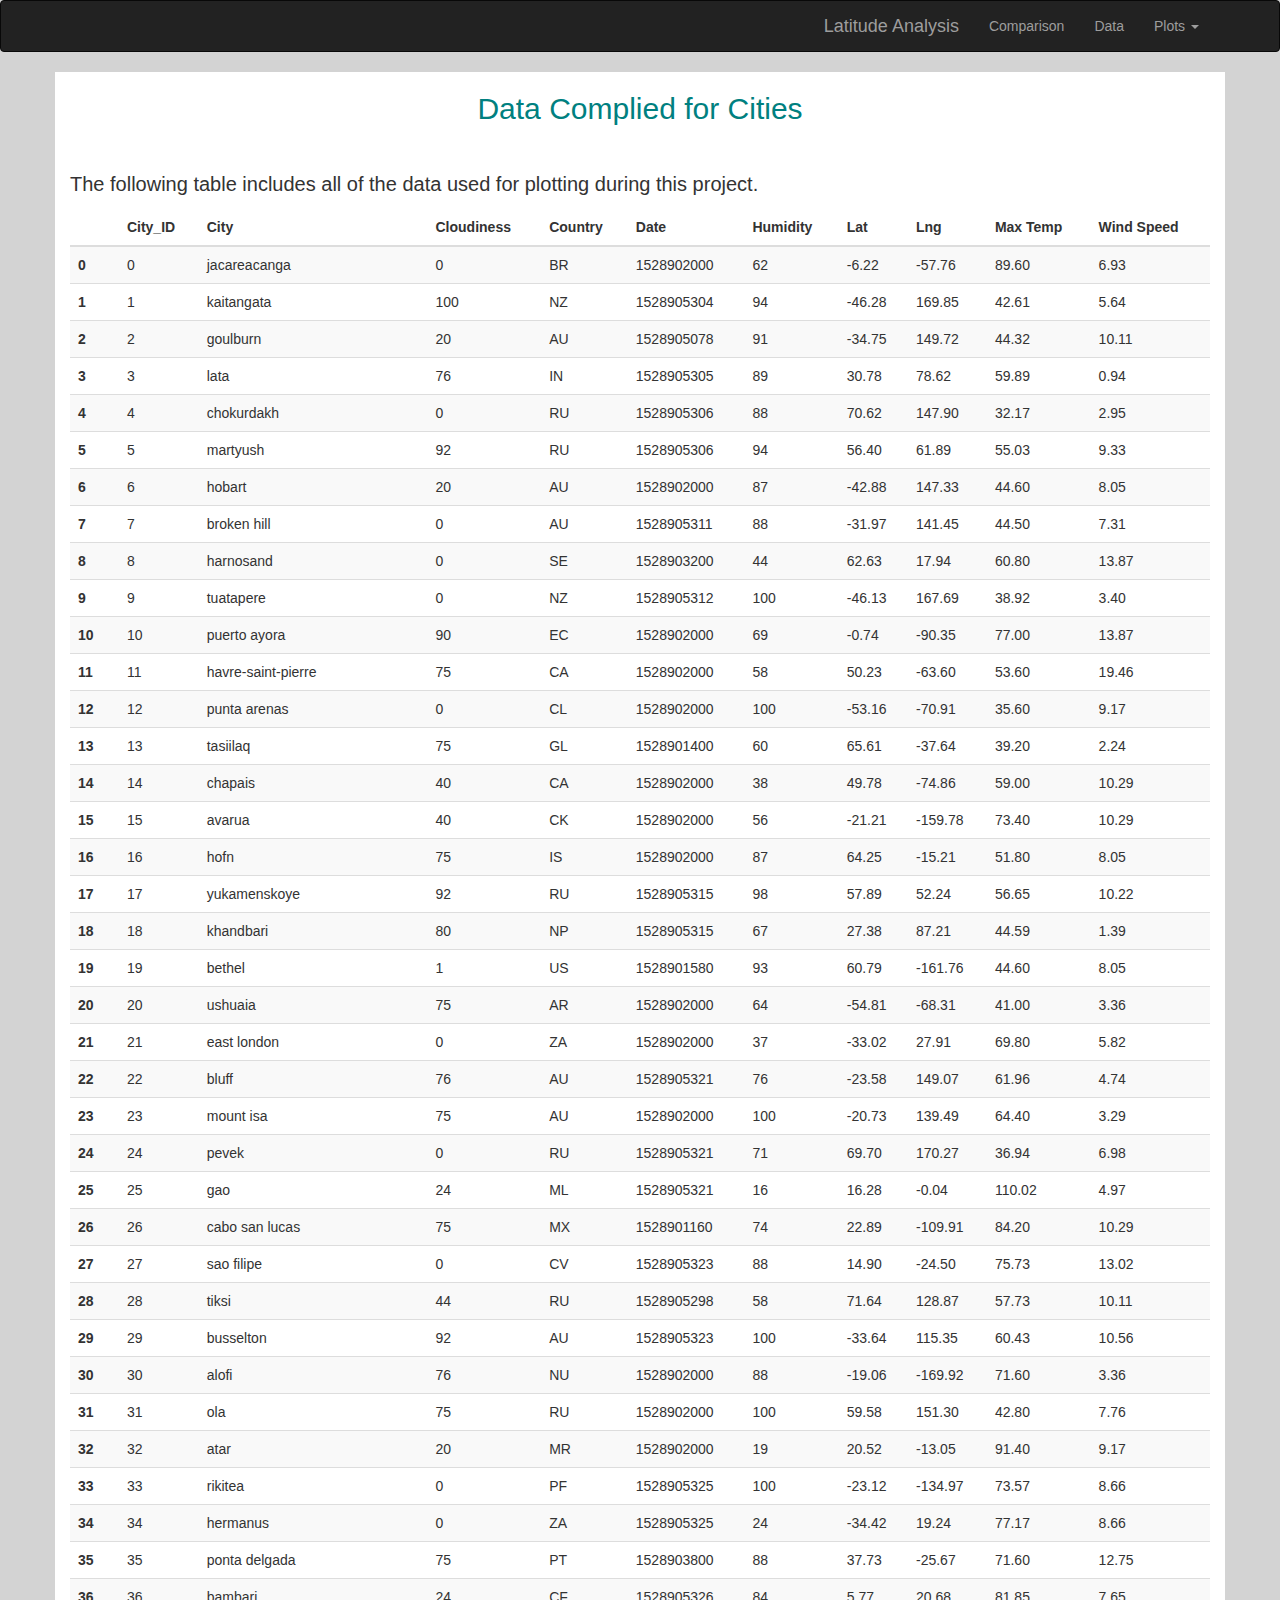
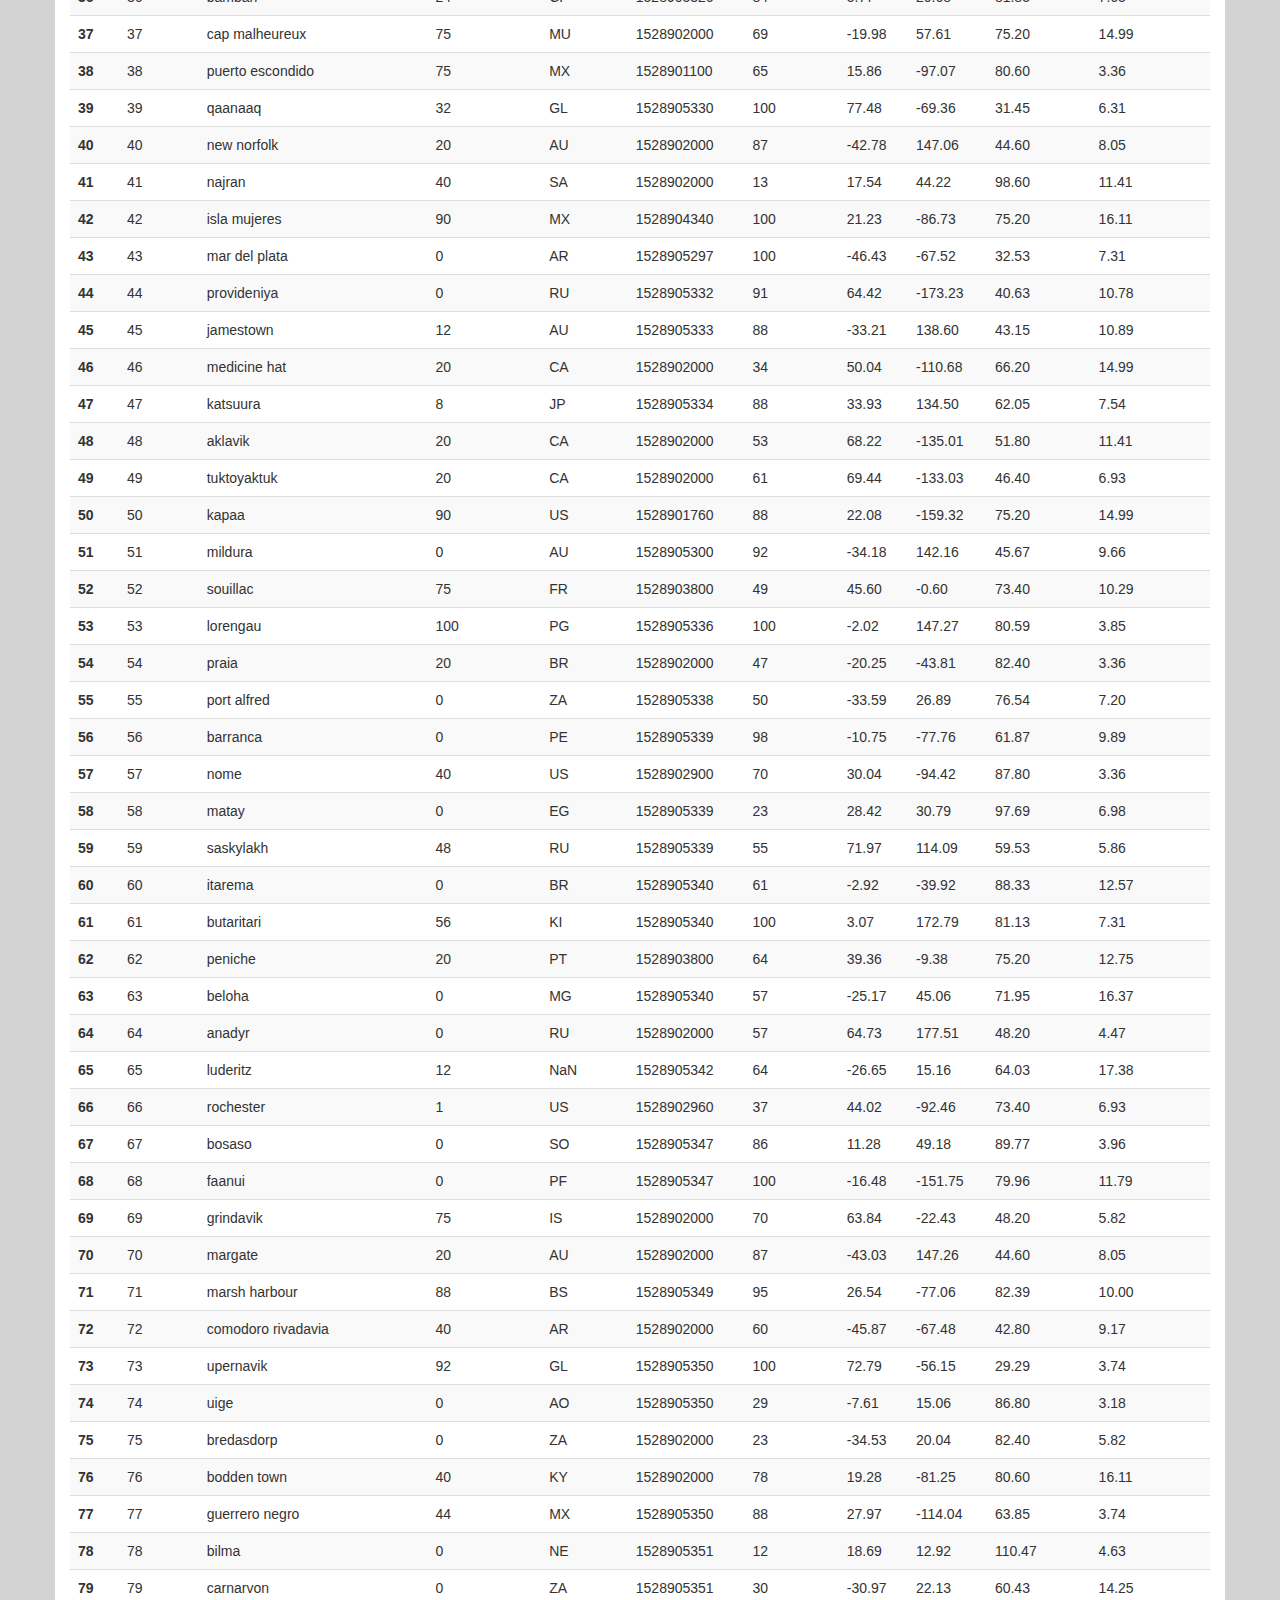
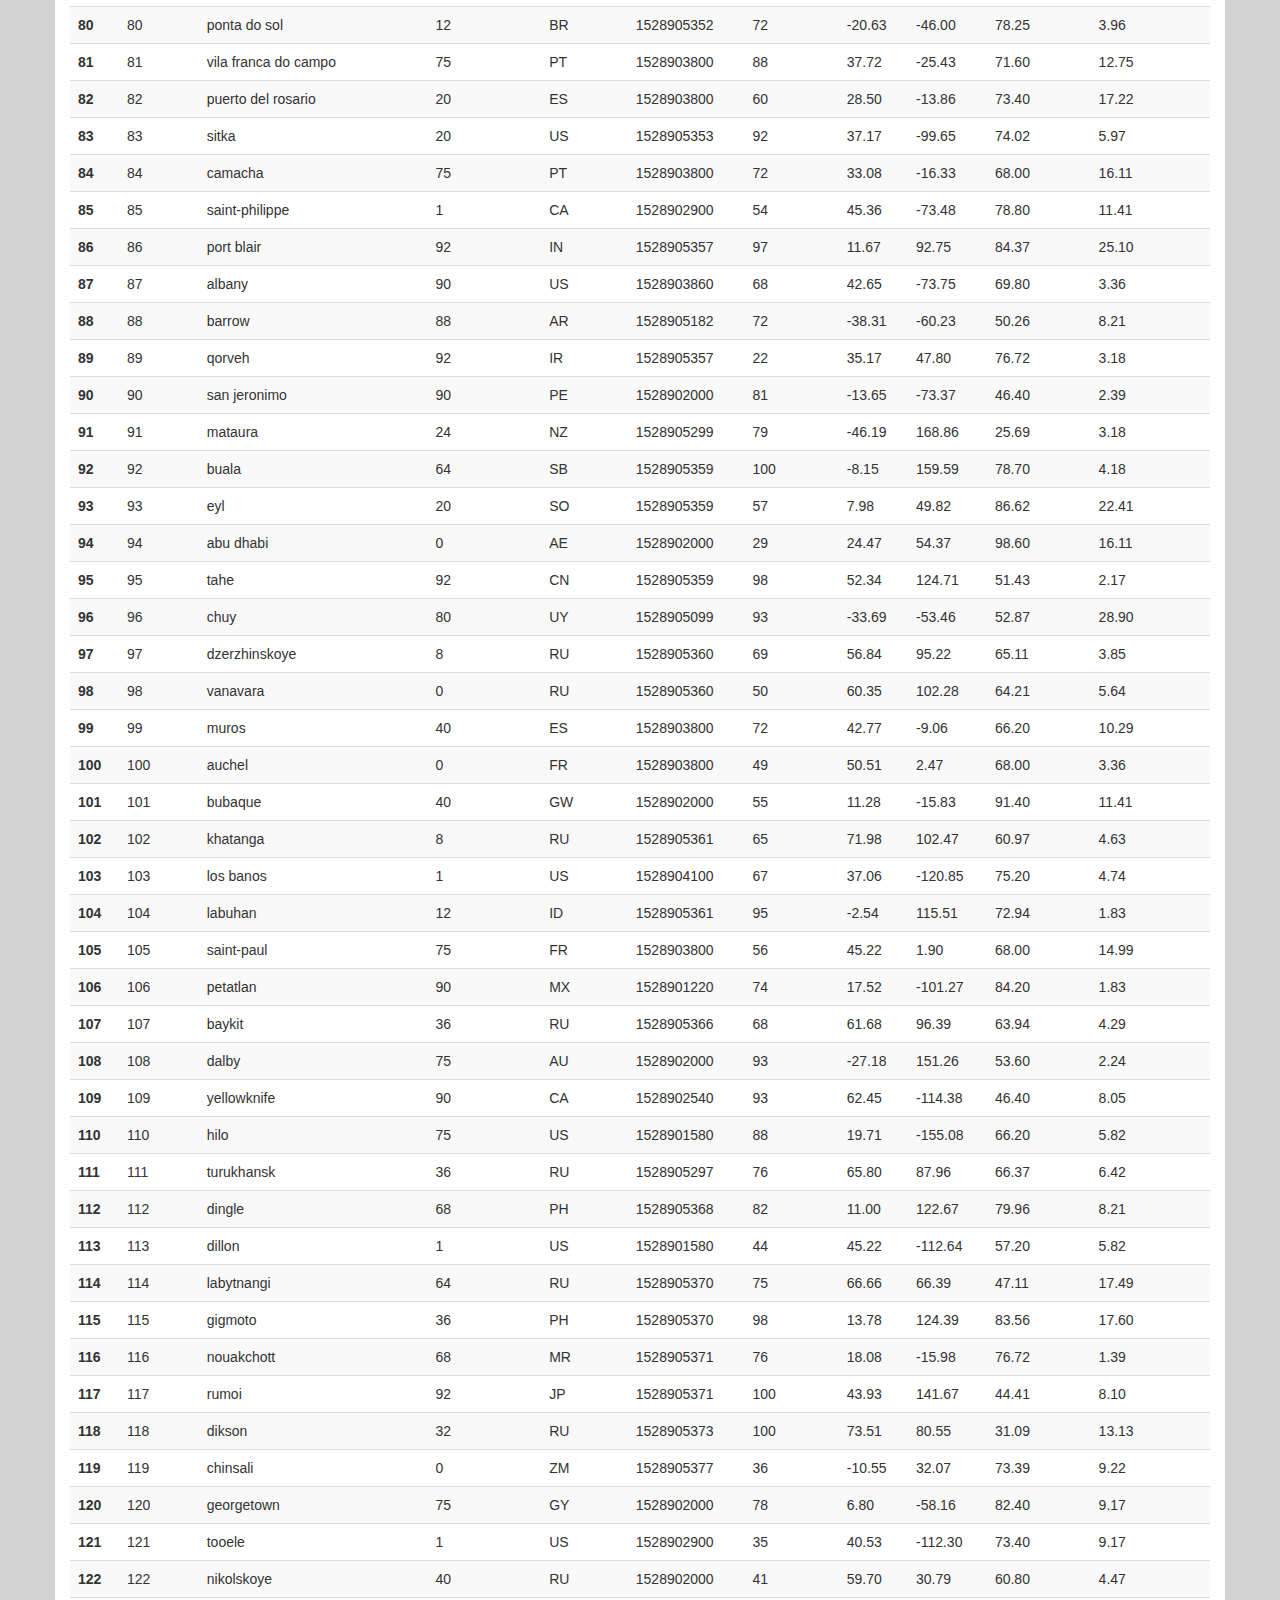
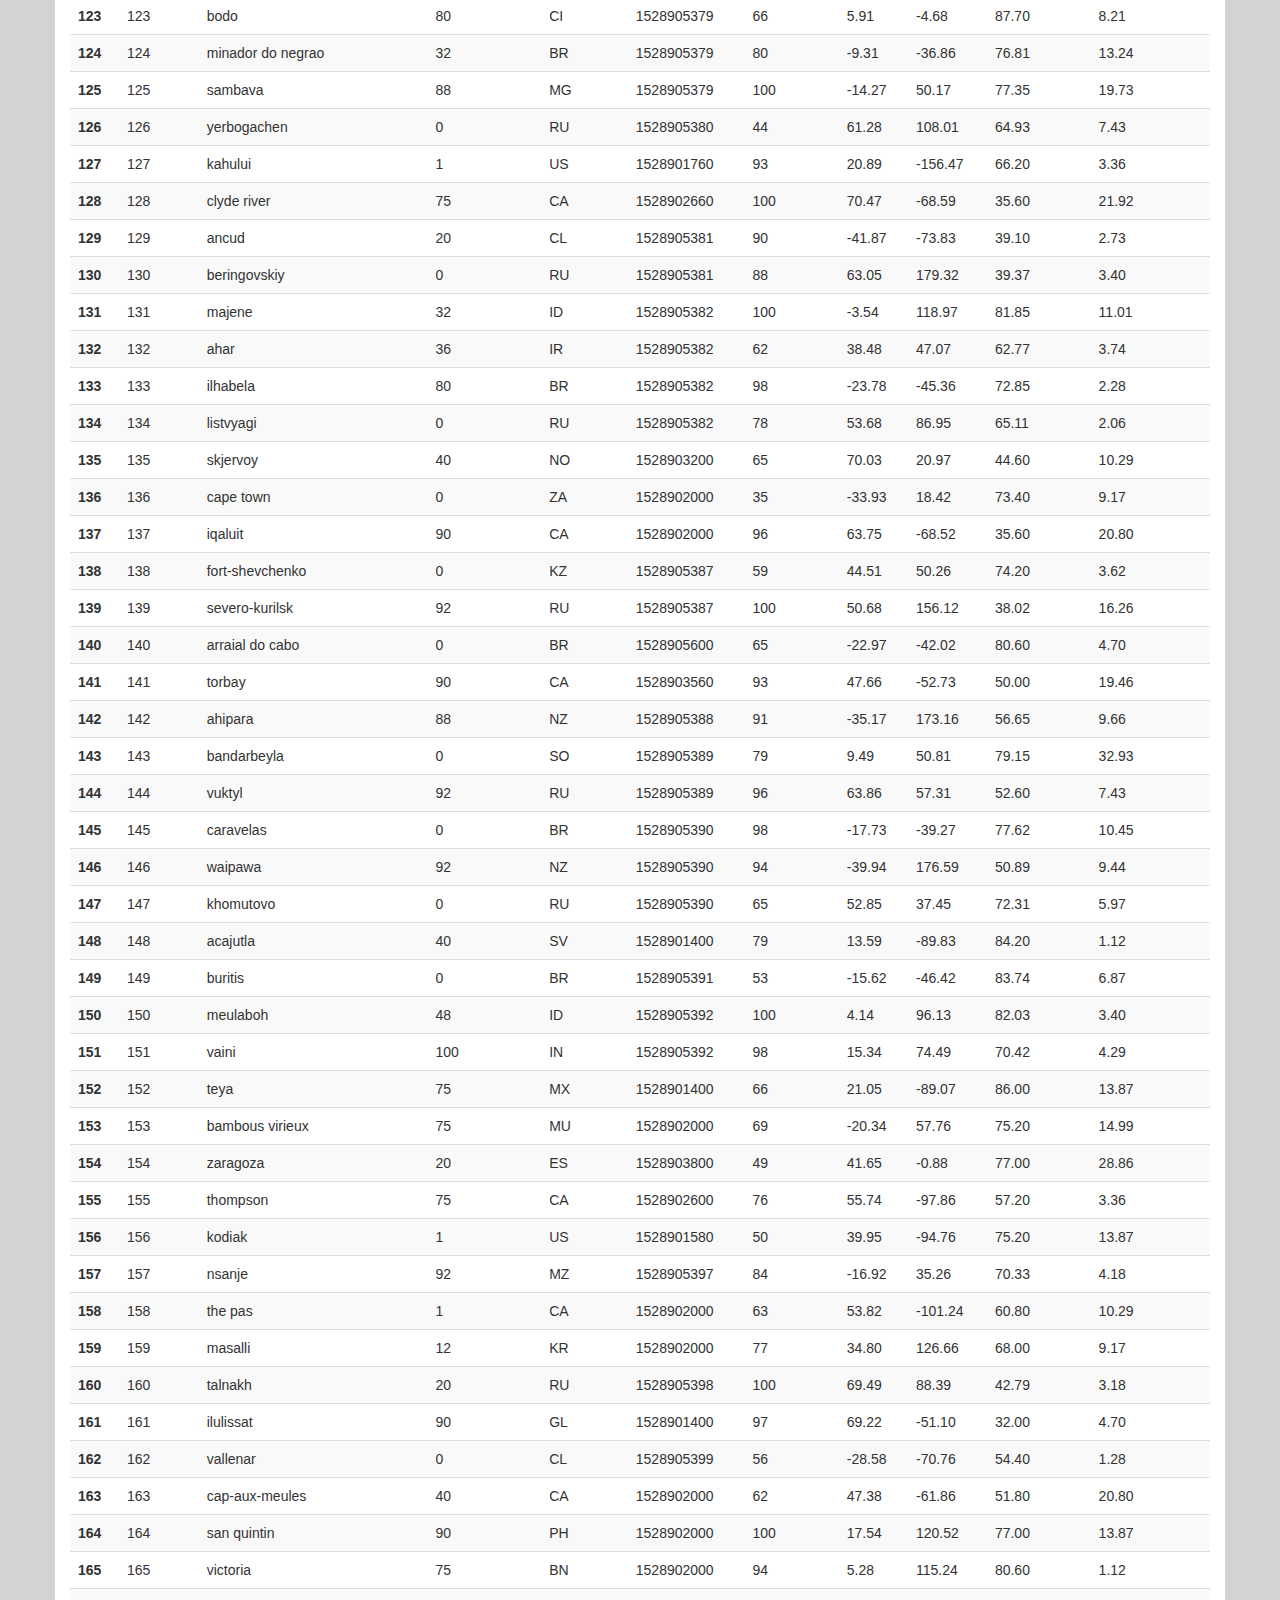
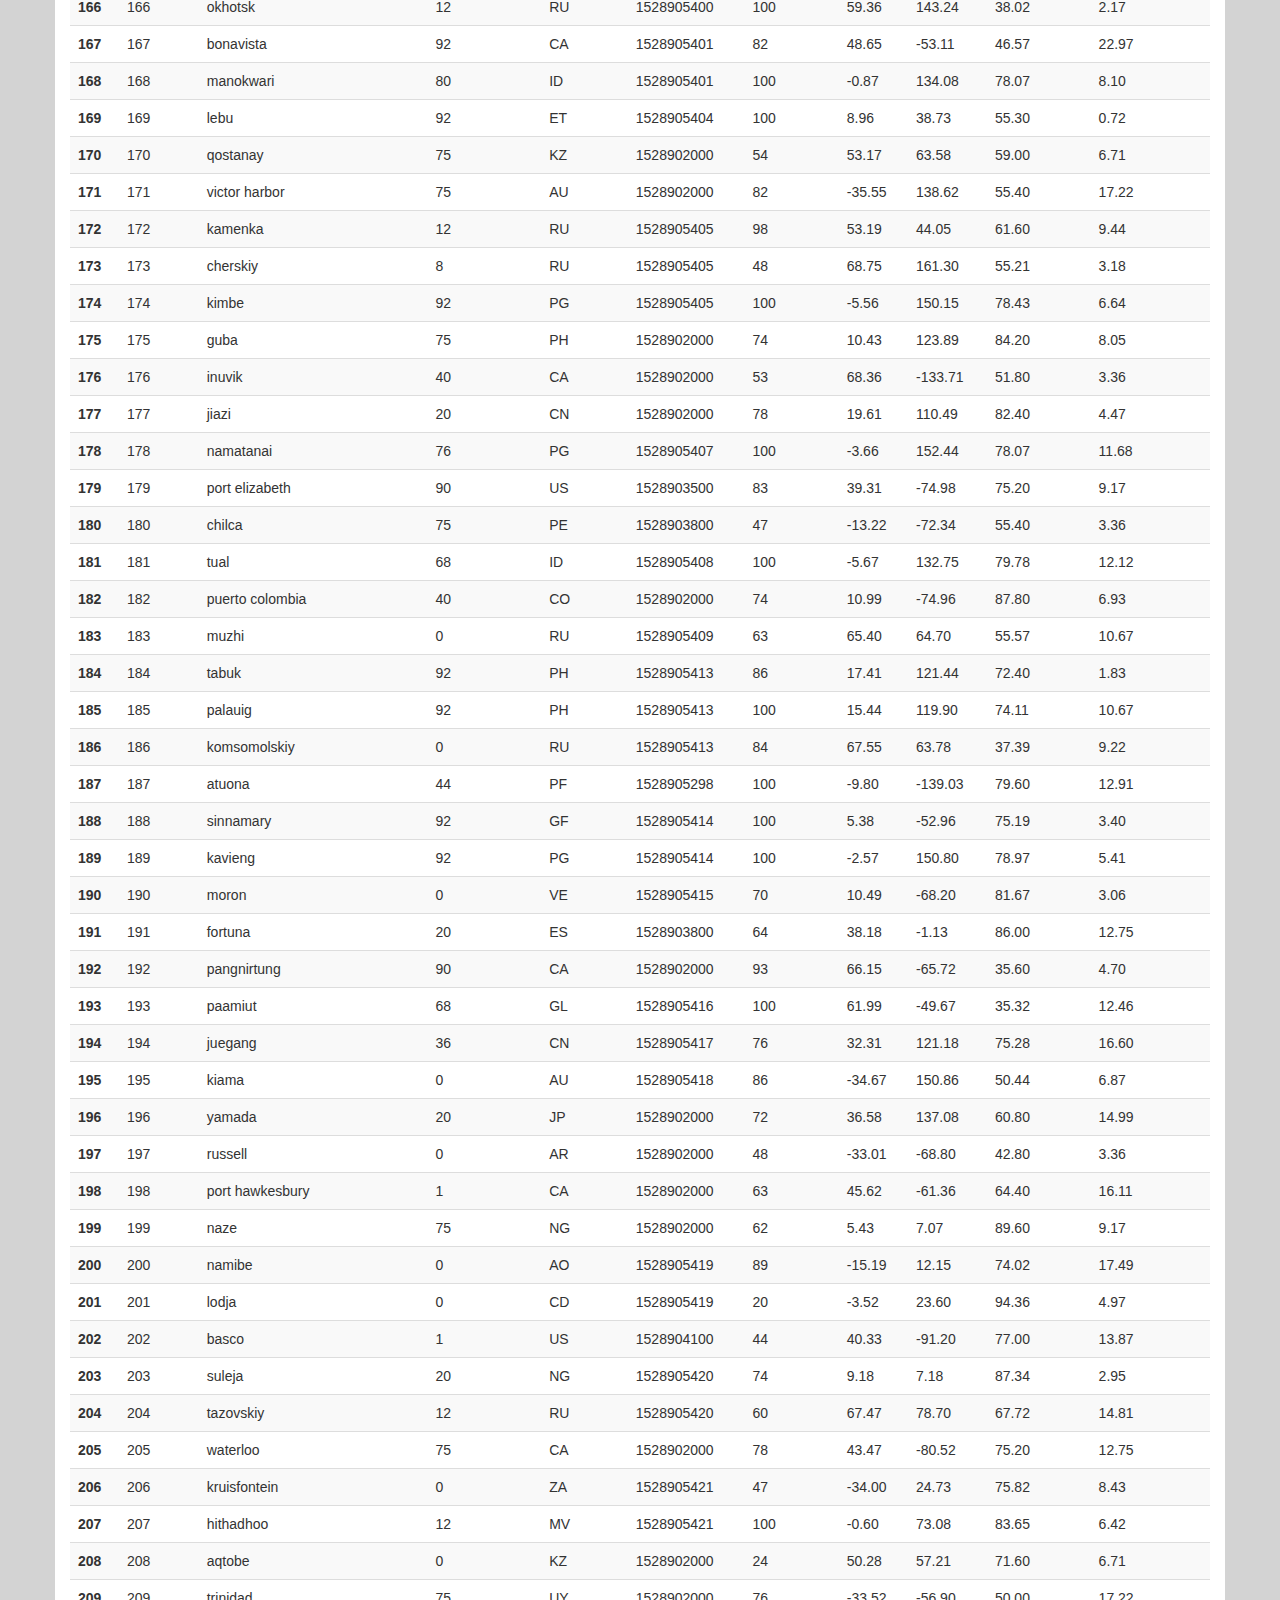
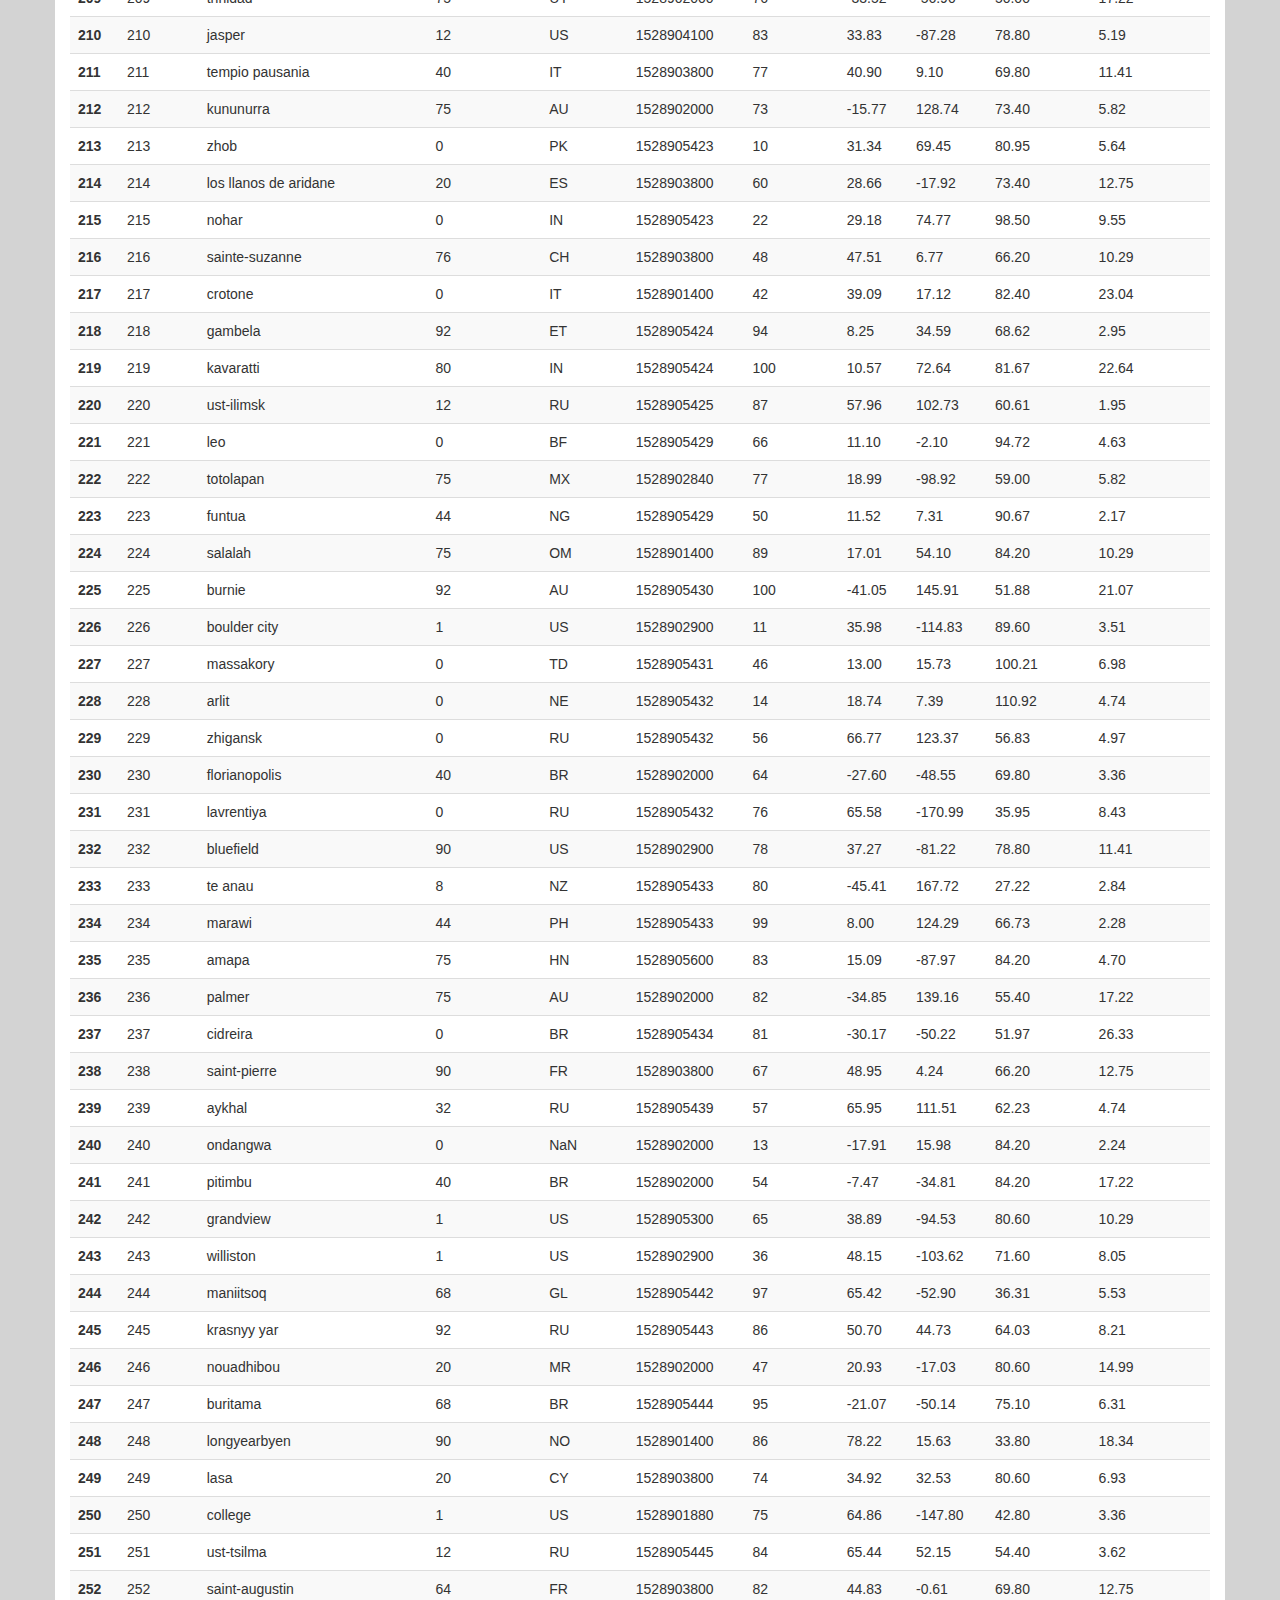
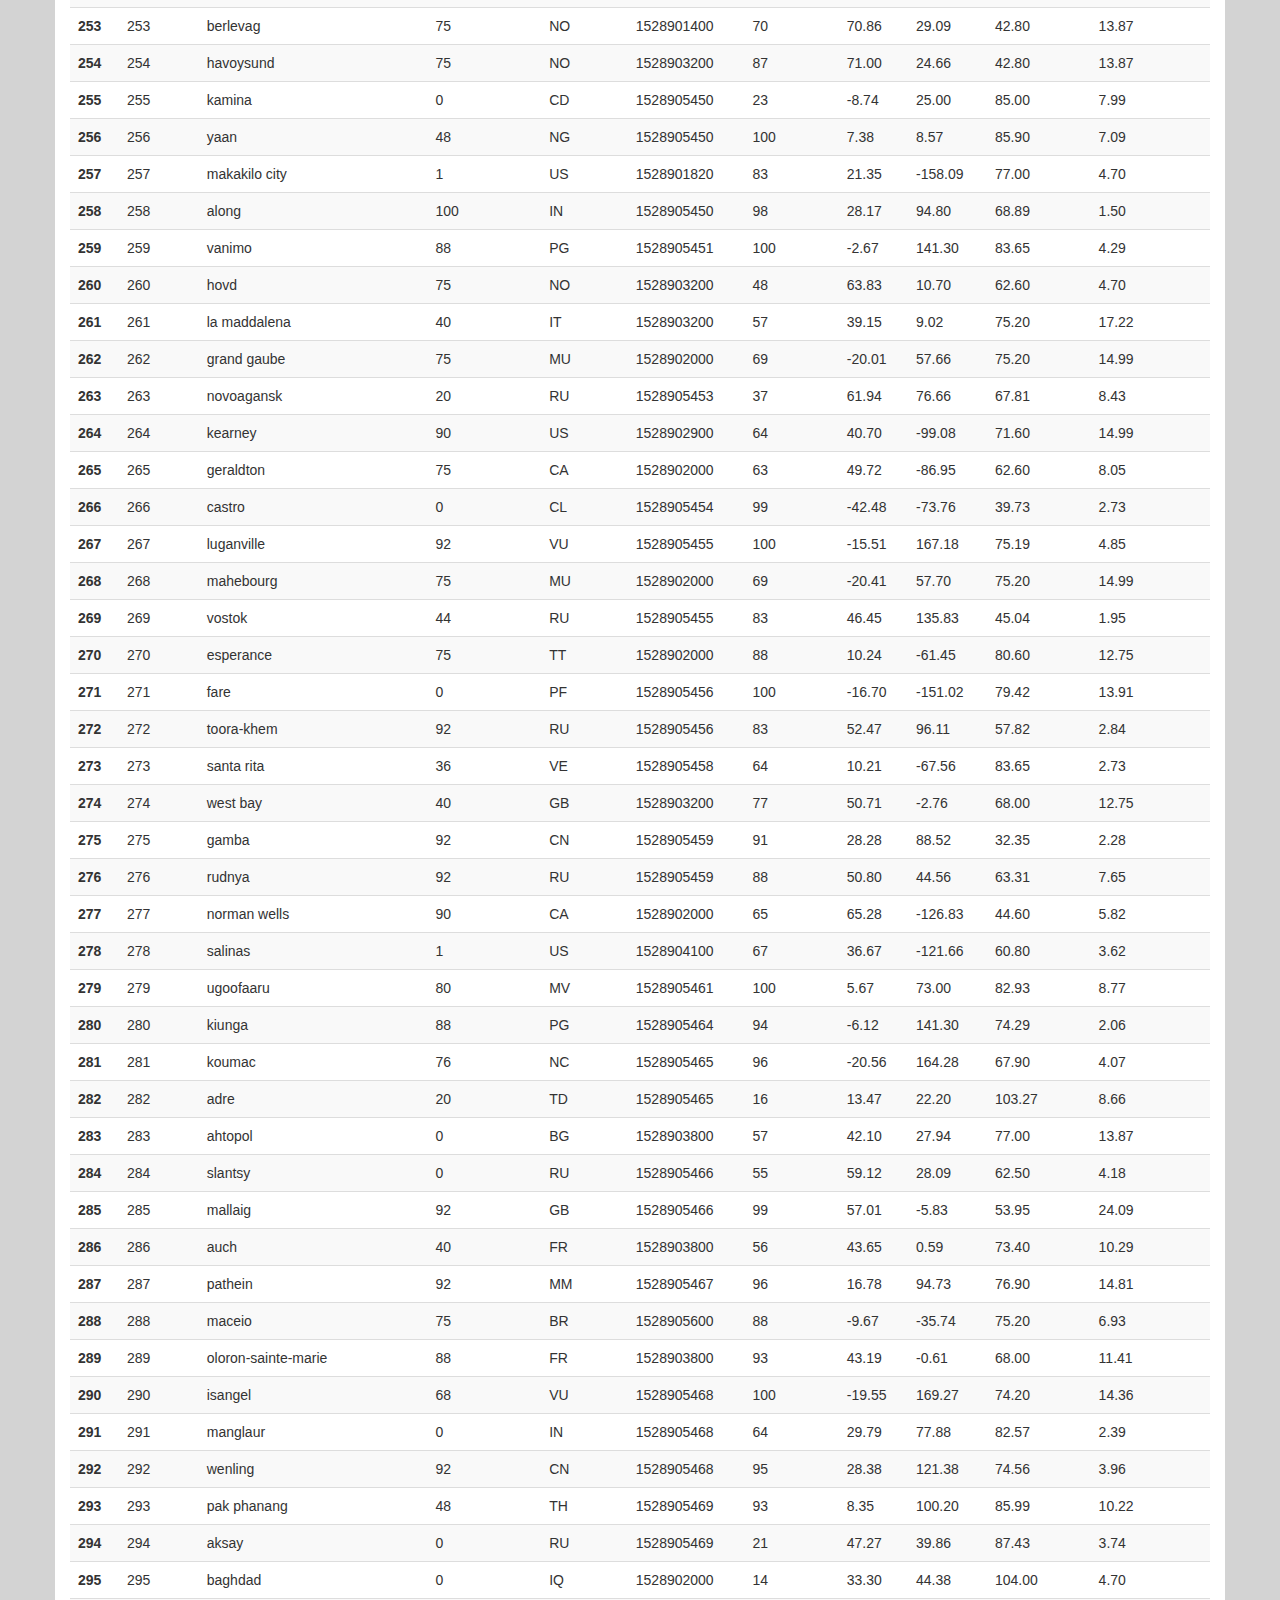
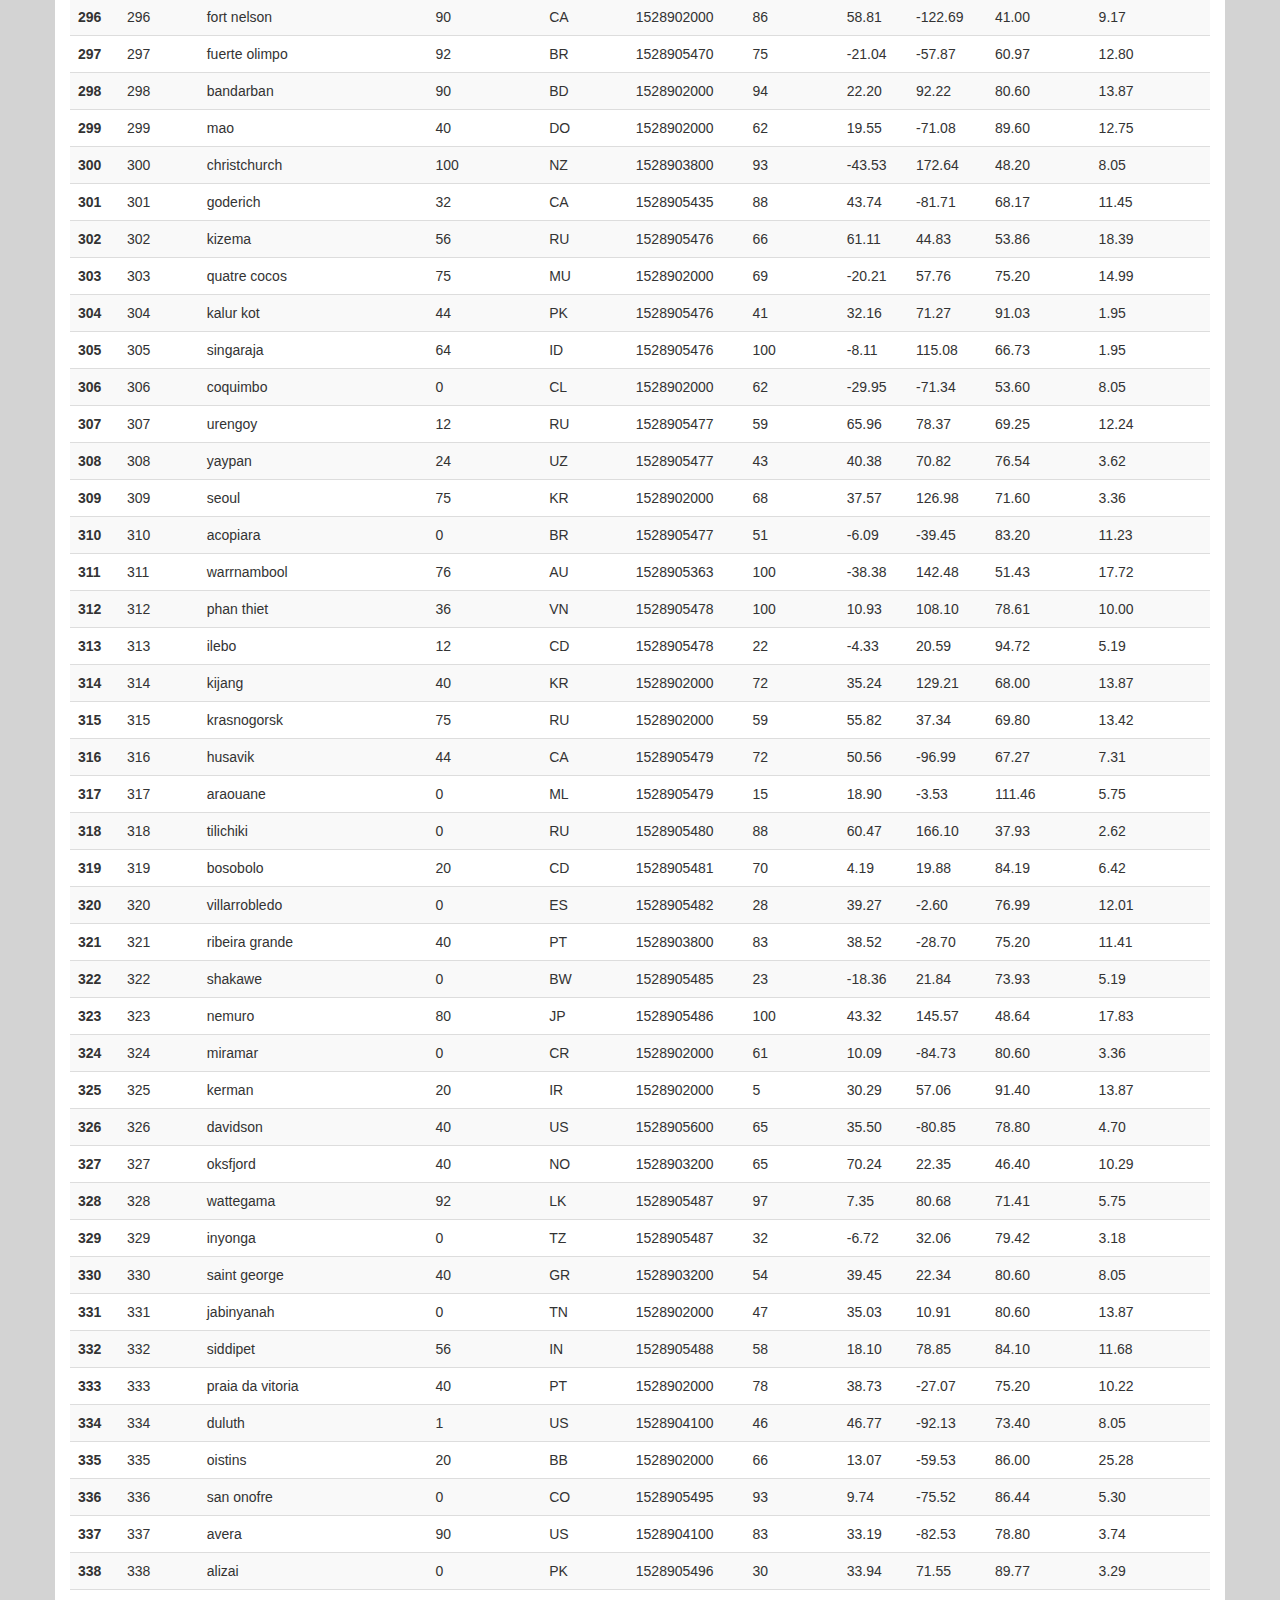
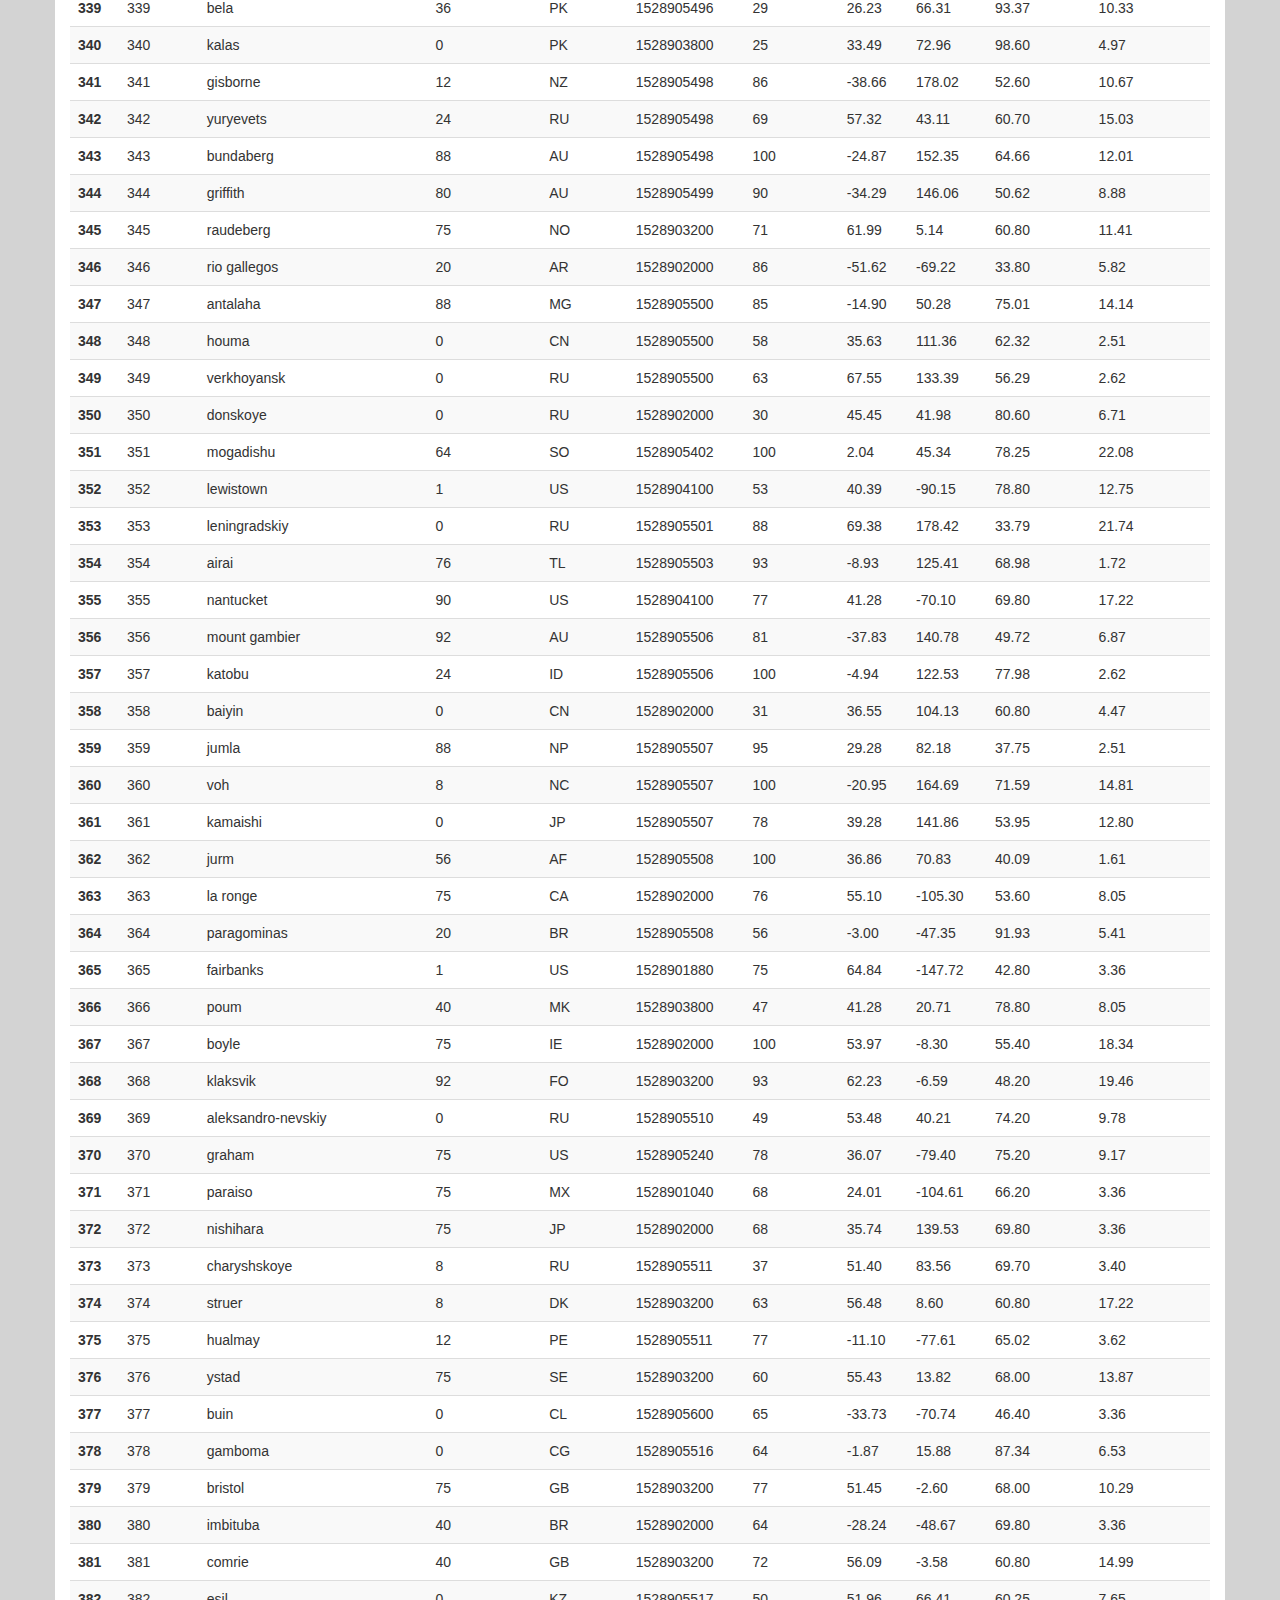
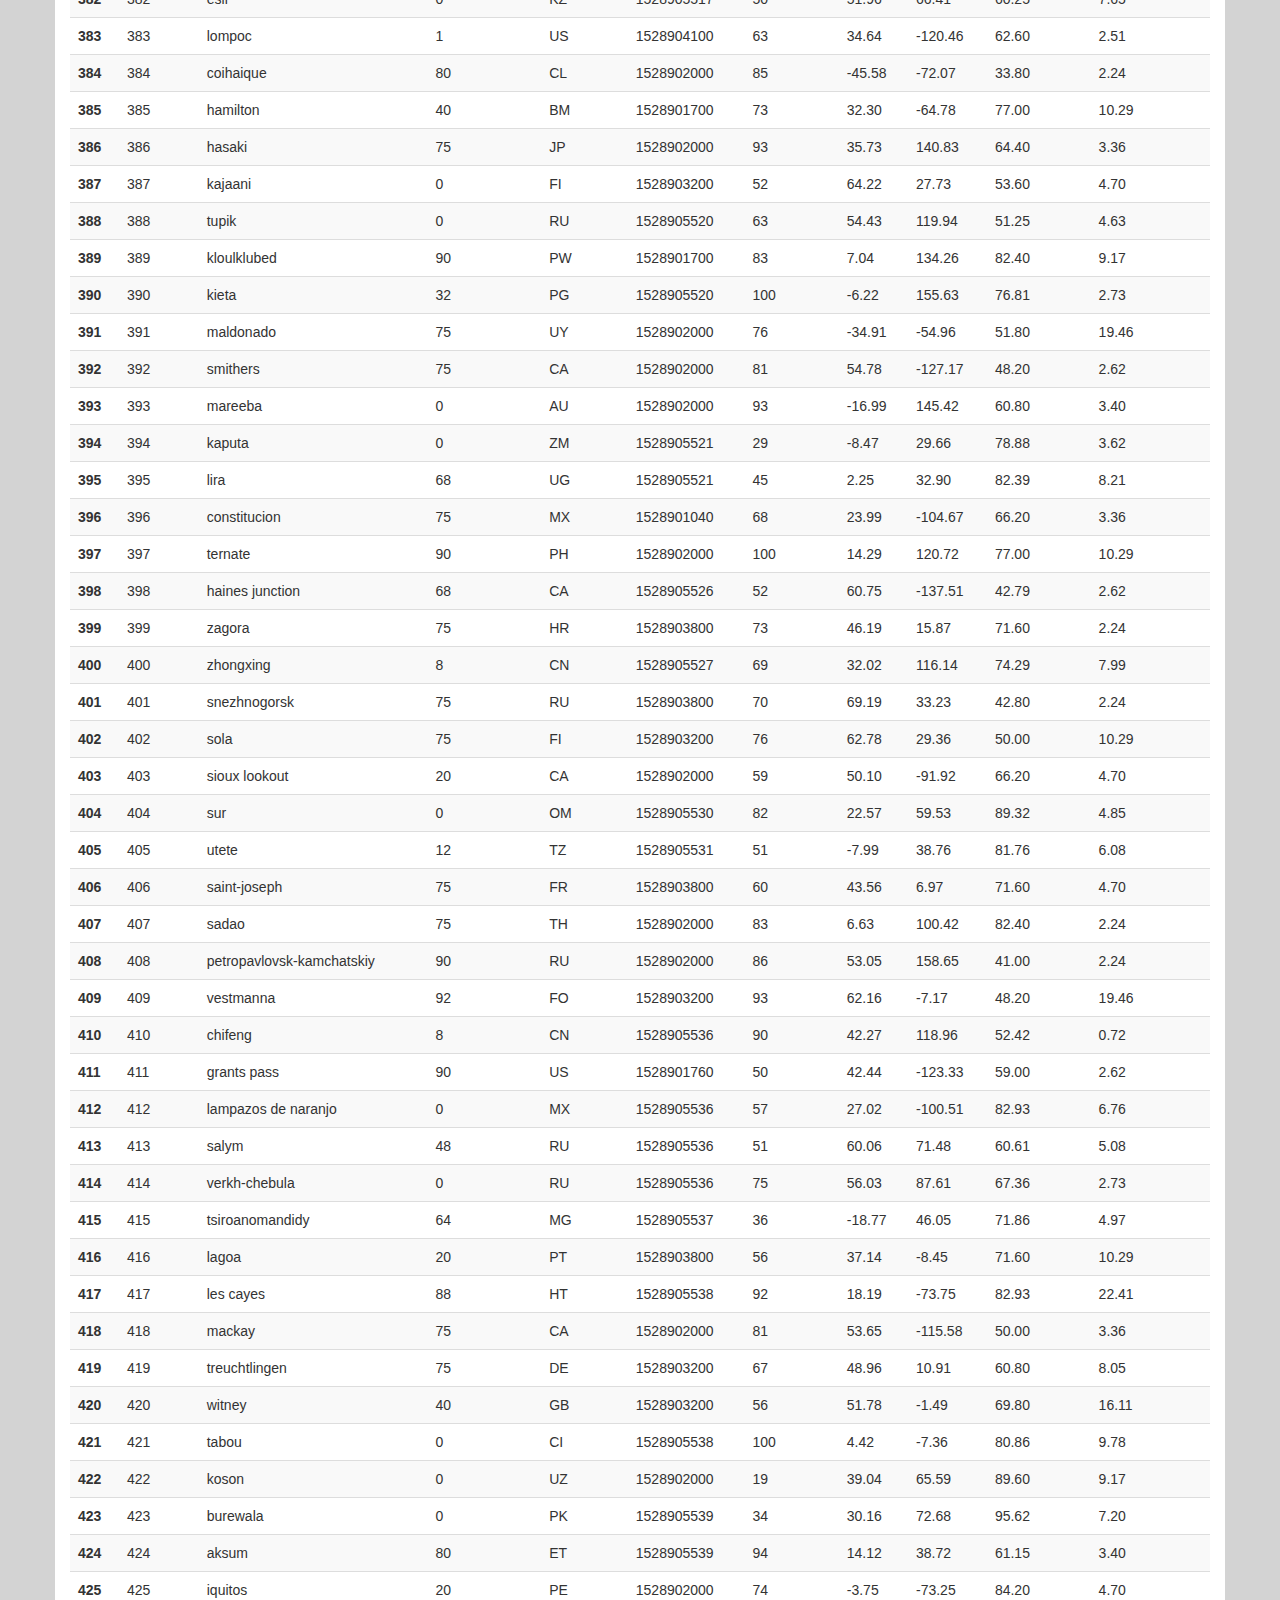
<file: data.html>
<!DOCTYPE html>
<html lang="en">
	<head>
		<meta charset="UTF-8">
		<title>Latitude Analysis</title>
		<link rel="stylesheet" href="https://maxcdn.bootstrapcdn.com/bootstrap/3.4.0/css/bootstrap.min.css">
		<link rel="stylesheet" href="style.css">
		  <script src="https://ajax.googleapis.com/ajax/libs/jquery/3.4.1/jquery.min.js"></script>
		  <script src="https://maxcdn.bootstrapcdn.com/bootstrap/3.4.0/js/bootstrap.min.js"></script>
	</head>
	<body>
<nav class="navbar navbar-inverse">
  <div class="container-fluid">
  <div class="justify-right">
    <div class="navbar-header">
      <a class="navbar-brand" href="index.html">Latitude Analysis</a>
    </div>
    <ul class="nav navbar-nav">
      <li><a href="comparisons.html">Comparison</a></li>
	  <li><a href="data.html">Data</a></li>
      <li class="dropdown">
        <a class="dropdown-toggle" data-toggle="dropdown" href="#">Plots
        <span class="caret"></span></a>
        <ul class="dropdown-menu">
          <li><a href="plot1.html">Max Temperature</a></li>
          <li><a href="plot2.html">Humidity</a></li>
          <li><a href="plot3.html">Cloudiness</a></li>
		  <li><a href="plot4.html">Wind Speed</a></li>
        </ul>
      </li>
    </ul>
	</div>
  </div>
</nav>
<div class="container">
	<div class="row">
		<div class="col-md-12 contentbox">
		<h2>Data Complied for Cities</h2>
		<p>The following table includes all of the data used for plotting during this project.</p>
<!-- Start table here -->
<table class="table table-striped table-hover">
  <thead>
    <tr style="text-align: right;">
      <th></th>
      <th>City_ID</th>
      <th>City</th>
      <th>Cloudiness</th>
      <th>Country</th>
      <th>Date</th>
      <th>Humidity</th>
      <th>Lat</th>
      <th>Lng</th>
      <th>Max Temp</th>
      <th>Wind Speed</th>
    </tr>
  </thead>
  <tbody>
    <tr>
      <th>0</th>
      <td>0</td>
      <td>jacareacanga</td>
      <td>0</td>
      <td>BR</td>
      <td>1528902000</td>
      <td>62</td>
      <td>-6.22</td>
      <td>-57.76</td>
      <td>89.60</td>
      <td>6.93</td>
    </tr>
    <tr>
      <th>1</th>
      <td>1</td>
      <td>kaitangata</td>
      <td>100</td>
      <td>NZ</td>
      <td>1528905304</td>
      <td>94</td>
      <td>-46.28</td>
      <td>169.85</td>
      <td>42.61</td>
      <td>5.64</td>
    </tr>
    <tr>
      <th>2</th>
      <td>2</td>
      <td>goulburn</td>
      <td>20</td>
      <td>AU</td>
      <td>1528905078</td>
      <td>91</td>
      <td>-34.75</td>
      <td>149.72</td>
      <td>44.32</td>
      <td>10.11</td>
    </tr>
    <tr>
      <th>3</th>
      <td>3</td>
      <td>lata</td>
      <td>76</td>
      <td>IN</td>
      <td>1528905305</td>
      <td>89</td>
      <td>30.78</td>
      <td>78.62</td>
      <td>59.89</td>
      <td>0.94</td>
    </tr>
    <tr>
      <th>4</th>
      <td>4</td>
      <td>chokurdakh</td>
      <td>0</td>
      <td>RU</td>
      <td>1528905306</td>
      <td>88</td>
      <td>70.62</td>
      <td>147.90</td>
      <td>32.17</td>
      <td>2.95</td>
    </tr>
    <tr>
      <th>5</th>
      <td>5</td>
      <td>martyush</td>
      <td>92</td>
      <td>RU</td>
      <td>1528905306</td>
      <td>94</td>
      <td>56.40</td>
      <td>61.89</td>
      <td>55.03</td>
      <td>9.33</td>
    </tr>
    <tr>
      <th>6</th>
      <td>6</td>
      <td>hobart</td>
      <td>20</td>
      <td>AU</td>
      <td>1528902000</td>
      <td>87</td>
      <td>-42.88</td>
      <td>147.33</td>
      <td>44.60</td>
      <td>8.05</td>
    </tr>
    <tr>
      <th>7</th>
      <td>7</td>
      <td>broken hill</td>
      <td>0</td>
      <td>AU</td>
      <td>1528905311</td>
      <td>88</td>
      <td>-31.97</td>
      <td>141.45</td>
      <td>44.50</td>
      <td>7.31</td>
    </tr>
    <tr>
      <th>8</th>
      <td>8</td>
      <td>harnosand</td>
      <td>0</td>
      <td>SE</td>
      <td>1528903200</td>
      <td>44</td>
      <td>62.63</td>
      <td>17.94</td>
      <td>60.80</td>
      <td>13.87</td>
    </tr>
    <tr>
      <th>9</th>
      <td>9</td>
      <td>tuatapere</td>
      <td>0</td>
      <td>NZ</td>
      <td>1528905312</td>
      <td>100</td>
      <td>-46.13</td>
      <td>167.69</td>
      <td>38.92</td>
      <td>3.40</td>
    </tr>
    <tr>
      <th>10</th>
      <td>10</td>
      <td>puerto ayora</td>
      <td>90</td>
      <td>EC</td>
      <td>1528902000</td>
      <td>69</td>
      <td>-0.74</td>
      <td>-90.35</td>
      <td>77.00</td>
      <td>13.87</td>
    </tr>
    <tr>
      <th>11</th>
      <td>11</td>
      <td>havre-saint-pierre</td>
      <td>75</td>
      <td>CA</td>
      <td>1528902000</td>
      <td>58</td>
      <td>50.23</td>
      <td>-63.60</td>
      <td>53.60</td>
      <td>19.46</td>
    </tr>
    <tr>
      <th>12</th>
      <td>12</td>
      <td>punta arenas</td>
      <td>0</td>
      <td>CL</td>
      <td>1528902000</td>
      <td>100</td>
      <td>-53.16</td>
      <td>-70.91</td>
      <td>35.60</td>
      <td>9.17</td>
    </tr>
    <tr>
      <th>13</th>
      <td>13</td>
      <td>tasiilaq</td>
      <td>75</td>
      <td>GL</td>
      <td>1528901400</td>
      <td>60</td>
      <td>65.61</td>
      <td>-37.64</td>
      <td>39.20</td>
      <td>2.24</td>
    </tr>
    <tr>
      <th>14</th>
      <td>14</td>
      <td>chapais</td>
      <td>40</td>
      <td>CA</td>
      <td>1528902000</td>
      <td>38</td>
      <td>49.78</td>
      <td>-74.86</td>
      <td>59.00</td>
      <td>10.29</td>
    </tr>
    <tr>
      <th>15</th>
      <td>15</td>
      <td>avarua</td>
      <td>40</td>
      <td>CK</td>
      <td>1528902000</td>
      <td>56</td>
      <td>-21.21</td>
      <td>-159.78</td>
      <td>73.40</td>
      <td>10.29</td>
    </tr>
    <tr>
      <th>16</th>
      <td>16</td>
      <td>hofn</td>
      <td>75</td>
      <td>IS</td>
      <td>1528902000</td>
      <td>87</td>
      <td>64.25</td>
      <td>-15.21</td>
      <td>51.80</td>
      <td>8.05</td>
    </tr>
    <tr>
      <th>17</th>
      <td>17</td>
      <td>yukamenskoye</td>
      <td>92</td>
      <td>RU</td>
      <td>1528905315</td>
      <td>98</td>
      <td>57.89</td>
      <td>52.24</td>
      <td>56.65</td>
      <td>10.22</td>
    </tr>
    <tr>
      <th>18</th>
      <td>18</td>
      <td>khandbari</td>
      <td>80</td>
      <td>NP</td>
      <td>1528905315</td>
      <td>67</td>
      <td>27.38</td>
      <td>87.21</td>
      <td>44.59</td>
      <td>1.39</td>
    </tr>
    <tr>
      <th>19</th>
      <td>19</td>
      <td>bethel</td>
      <td>1</td>
      <td>US</td>
      <td>1528901580</td>
      <td>93</td>
      <td>60.79</td>
      <td>-161.76</td>
      <td>44.60</td>
      <td>8.05</td>
    </tr>
    <tr>
      <th>20</th>
      <td>20</td>
      <td>ushuaia</td>
      <td>75</td>
      <td>AR</td>
      <td>1528902000</td>
      <td>64</td>
      <td>-54.81</td>
      <td>-68.31</td>
      <td>41.00</td>
      <td>3.36</td>
    </tr>
    <tr>
      <th>21</th>
      <td>21</td>
      <td>east london</td>
      <td>0</td>
      <td>ZA</td>
      <td>1528902000</td>
      <td>37</td>
      <td>-33.02</td>
      <td>27.91</td>
      <td>69.80</td>
      <td>5.82</td>
    </tr>
    <tr>
      <th>22</th>
      <td>22</td>
      <td>bluff</td>
      <td>76</td>
      <td>AU</td>
      <td>1528905321</td>
      <td>76</td>
      <td>-23.58</td>
      <td>149.07</td>
      <td>61.96</td>
      <td>4.74</td>
    </tr>
    <tr>
      <th>23</th>
      <td>23</td>
      <td>mount isa</td>
      <td>75</td>
      <td>AU</td>
      <td>1528902000</td>
      <td>100</td>
      <td>-20.73</td>
      <td>139.49</td>
      <td>64.40</td>
      <td>3.29</td>
    </tr>
    <tr>
      <th>24</th>
      <td>24</td>
      <td>pevek</td>
      <td>0</td>
      <td>RU</td>
      <td>1528905321</td>
      <td>71</td>
      <td>69.70</td>
      <td>170.27</td>
      <td>36.94</td>
      <td>6.98</td>
    </tr>
    <tr>
      <th>25</th>
      <td>25</td>
      <td>gao</td>
      <td>24</td>
      <td>ML</td>
      <td>1528905321</td>
      <td>16</td>
      <td>16.28</td>
      <td>-0.04</td>
      <td>110.02</td>
      <td>4.97</td>
    </tr>
    <tr>
      <th>26</th>
      <td>26</td>
      <td>cabo san lucas</td>
      <td>75</td>
      <td>MX</td>
      <td>1528901160</td>
      <td>74</td>
      <td>22.89</td>
      <td>-109.91</td>
      <td>84.20</td>
      <td>10.29</td>
    </tr>
    <tr>
      <th>27</th>
      <td>27</td>
      <td>sao filipe</td>
      <td>0</td>
      <td>CV</td>
      <td>1528905323</td>
      <td>88</td>
      <td>14.90</td>
      <td>-24.50</td>
      <td>75.73</td>
      <td>13.02</td>
    </tr>
    <tr>
      <th>28</th>
      <td>28</td>
      <td>tiksi</td>
      <td>44</td>
      <td>RU</td>
      <td>1528905298</td>
      <td>58</td>
      <td>71.64</td>
      <td>128.87</td>
      <td>57.73</td>
      <td>10.11</td>
    </tr>
    <tr>
      <th>29</th>
      <td>29</td>
      <td>busselton</td>
      <td>92</td>
      <td>AU</td>
      <td>1528905323</td>
      <td>100</td>
      <td>-33.64</td>
      <td>115.35</td>
      <td>60.43</td>
      <td>10.56</td>
    </tr>
    <tr>
      <th>30</th>
      <td>30</td>
      <td>alofi</td>
      <td>76</td>
      <td>NU</td>
      <td>1528902000</td>
      <td>88</td>
      <td>-19.06</td>
      <td>-169.92</td>
      <td>71.60</td>
      <td>3.36</td>
    </tr>
    <tr>
      <th>31</th>
      <td>31</td>
      <td>ola</td>
      <td>75</td>
      <td>RU</td>
      <td>1528902000</td>
      <td>100</td>
      <td>59.58</td>
      <td>151.30</td>
      <td>42.80</td>
      <td>7.76</td>
    </tr>
    <tr>
      <th>32</th>
      <td>32</td>
      <td>atar</td>
      <td>20</td>
      <td>MR</td>
      <td>1528902000</td>
      <td>19</td>
      <td>20.52</td>
      <td>-13.05</td>
      <td>91.40</td>
      <td>9.17</td>
    </tr>
    <tr>
      <th>33</th>
      <td>33</td>
      <td>rikitea</td>
      <td>0</td>
      <td>PF</td>
      <td>1528905325</td>
      <td>100</td>
      <td>-23.12</td>
      <td>-134.97</td>
      <td>73.57</td>
      <td>8.66</td>
    </tr>
    <tr>
      <th>34</th>
      <td>34</td>
      <td>hermanus</td>
      <td>0</td>
      <td>ZA</td>
      <td>1528905325</td>
      <td>24</td>
      <td>-34.42</td>
      <td>19.24</td>
      <td>77.17</td>
      <td>8.66</td>
    </tr>
    <tr>
      <th>35</th>
      <td>35</td>
      <td>ponta delgada</td>
      <td>75</td>
      <td>PT</td>
      <td>1528903800</td>
      <td>88</td>
      <td>37.73</td>
      <td>-25.67</td>
      <td>71.60</td>
      <td>12.75</td>
    </tr>
    <tr>
      <th>36</th>
      <td>36</td>
      <td>bambari</td>
      <td>24</td>
      <td>CF</td>
      <td>1528905326</td>
      <td>84</td>
      <td>5.77</td>
      <td>20.68</td>
      <td>81.85</td>
      <td>7.65</td>
    </tr>
    <tr>
      <th>37</th>
      <td>37</td>
      <td>cap malheureux</td>
      <td>75</td>
      <td>MU</td>
      <td>1528902000</td>
      <td>69</td>
      <td>-19.98</td>
      <td>57.61</td>
      <td>75.20</td>
      <td>14.99</td>
    </tr>
    <tr>
      <th>38</th>
      <td>38</td>
      <td>puerto escondido</td>
      <td>75</td>
      <td>MX</td>
      <td>1528901100</td>
      <td>65</td>
      <td>15.86</td>
      <td>-97.07</td>
      <td>80.60</td>
      <td>3.36</td>
    </tr>
    <tr>
      <th>39</th>
      <td>39</td>
      <td>qaanaaq</td>
      <td>32</td>
      <td>GL</td>
      <td>1528905330</td>
      <td>100</td>
      <td>77.48</td>
      <td>-69.36</td>
      <td>31.45</td>
      <td>6.31</td>
    </tr>
    <tr>
      <th>40</th>
      <td>40</td>
      <td>new norfolk</td>
      <td>20</td>
      <td>AU</td>
      <td>1528902000</td>
      <td>87</td>
      <td>-42.78</td>
      <td>147.06</td>
      <td>44.60</td>
      <td>8.05</td>
    </tr>
    <tr>
      <th>41</th>
      <td>41</td>
      <td>najran</td>
      <td>40</td>
      <td>SA</td>
      <td>1528902000</td>
      <td>13</td>
      <td>17.54</td>
      <td>44.22</td>
      <td>98.60</td>
      <td>11.41</td>
    </tr>
    <tr>
      <th>42</th>
      <td>42</td>
      <td>isla mujeres</td>
      <td>90</td>
      <td>MX</td>
      <td>1528904340</td>
      <td>100</td>
      <td>21.23</td>
      <td>-86.73</td>
      <td>75.20</td>
      <td>16.11</td>
    </tr>
    <tr>
      <th>43</th>
      <td>43</td>
      <td>mar del plata</td>
      <td>0</td>
      <td>AR</td>
      <td>1528905297</td>
      <td>100</td>
      <td>-46.43</td>
      <td>-67.52</td>
      <td>32.53</td>
      <td>7.31</td>
    </tr>
    <tr>
      <th>44</th>
      <td>44</td>
      <td>provideniya</td>
      <td>0</td>
      <td>RU</td>
      <td>1528905332</td>
      <td>91</td>
      <td>64.42</td>
      <td>-173.23</td>
      <td>40.63</td>
      <td>10.78</td>
    </tr>
    <tr>
      <th>45</th>
      <td>45</td>
      <td>jamestown</td>
      <td>12</td>
      <td>AU</td>
      <td>1528905333</td>
      <td>88</td>
      <td>-33.21</td>
      <td>138.60</td>
      <td>43.15</td>
      <td>10.89</td>
    </tr>
    <tr>
      <th>46</th>
      <td>46</td>
      <td>medicine hat</td>
      <td>20</td>
      <td>CA</td>
      <td>1528902000</td>
      <td>34</td>
      <td>50.04</td>
      <td>-110.68</td>
      <td>66.20</td>
      <td>14.99</td>
    </tr>
    <tr>
      <th>47</th>
      <td>47</td>
      <td>katsuura</td>
      <td>8</td>
      <td>JP</td>
      <td>1528905334</td>
      <td>88</td>
      <td>33.93</td>
      <td>134.50</td>
      <td>62.05</td>
      <td>7.54</td>
    </tr>
    <tr>
      <th>48</th>
      <td>48</td>
      <td>aklavik</td>
      <td>20</td>
      <td>CA</td>
      <td>1528902000</td>
      <td>53</td>
      <td>68.22</td>
      <td>-135.01</td>
      <td>51.80</td>
      <td>11.41</td>
    </tr>
    <tr>
      <th>49</th>
      <td>49</td>
      <td>tuktoyaktuk</td>
      <td>20</td>
      <td>CA</td>
      <td>1528902000</td>
      <td>61</td>
      <td>69.44</td>
      <td>-133.03</td>
      <td>46.40</td>
      <td>6.93</td>
    </tr>
    <tr>
      <th>50</th>
      <td>50</td>
      <td>kapaa</td>
      <td>90</td>
      <td>US</td>
      <td>1528901760</td>
      <td>88</td>
      <td>22.08</td>
      <td>-159.32</td>
      <td>75.20</td>
      <td>14.99</td>
    </tr>
    <tr>
      <th>51</th>
      <td>51</td>
      <td>mildura</td>
      <td>0</td>
      <td>AU</td>
      <td>1528905300</td>
      <td>92</td>
      <td>-34.18</td>
      <td>142.16</td>
      <td>45.67</td>
      <td>9.66</td>
    </tr>
    <tr>
      <th>52</th>
      <td>52</td>
      <td>souillac</td>
      <td>75</td>
      <td>FR</td>
      <td>1528903800</td>
      <td>49</td>
      <td>45.60</td>
      <td>-0.60</td>
      <td>73.40</td>
      <td>10.29</td>
    </tr>
    <tr>
      <th>53</th>
      <td>53</td>
      <td>lorengau</td>
      <td>100</td>
      <td>PG</td>
      <td>1528905336</td>
      <td>100</td>
      <td>-2.02</td>
      <td>147.27</td>
      <td>80.59</td>
      <td>3.85</td>
    </tr>
    <tr>
      <th>54</th>
      <td>54</td>
      <td>praia</td>
      <td>20</td>
      <td>BR</td>
      <td>1528902000</td>
      <td>47</td>
      <td>-20.25</td>
      <td>-43.81</td>
      <td>82.40</td>
      <td>3.36</td>
    </tr>
    <tr>
      <th>55</th>
      <td>55</td>
      <td>port alfred</td>
      <td>0</td>
      <td>ZA</td>
      <td>1528905338</td>
      <td>50</td>
      <td>-33.59</td>
      <td>26.89</td>
      <td>76.54</td>
      <td>7.20</td>
    </tr>
    <tr>
      <th>56</th>
      <td>56</td>
      <td>barranca</td>
      <td>0</td>
      <td>PE</td>
      <td>1528905339</td>
      <td>98</td>
      <td>-10.75</td>
      <td>-77.76</td>
      <td>61.87</td>
      <td>9.89</td>
    </tr>
    <tr>
      <th>57</th>
      <td>57</td>
      <td>nome</td>
      <td>40</td>
      <td>US</td>
      <td>1528902900</td>
      <td>70</td>
      <td>30.04</td>
      <td>-94.42</td>
      <td>87.80</td>
      <td>3.36</td>
    </tr>
    <tr>
      <th>58</th>
      <td>58</td>
      <td>matay</td>
      <td>0</td>
      <td>EG</td>
      <td>1528905339</td>
      <td>23</td>
      <td>28.42</td>
      <td>30.79</td>
      <td>97.69</td>
      <td>6.98</td>
    </tr>
    <tr>
      <th>59</th>
      <td>59</td>
      <td>saskylakh</td>
      <td>48</td>
      <td>RU</td>
      <td>1528905339</td>
      <td>55</td>
      <td>71.97</td>
      <td>114.09</td>
      <td>59.53</td>
      <td>5.86</td>
    </tr>
    <tr>
      <th>60</th>
      <td>60</td>
      <td>itarema</td>
      <td>0</td>
      <td>BR</td>
      <td>1528905340</td>
      <td>61</td>
      <td>-2.92</td>
      <td>-39.92</td>
      <td>88.33</td>
      <td>12.57</td>
    </tr>
    <tr>
      <th>61</th>
      <td>61</td>
      <td>butaritari</td>
      <td>56</td>
      <td>KI</td>
      <td>1528905340</td>
      <td>100</td>
      <td>3.07</td>
      <td>172.79</td>
      <td>81.13</td>
      <td>7.31</td>
    </tr>
    <tr>
      <th>62</th>
      <td>62</td>
      <td>peniche</td>
      <td>20</td>
      <td>PT</td>
      <td>1528903800</td>
      <td>64</td>
      <td>39.36</td>
      <td>-9.38</td>
      <td>75.20</td>
      <td>12.75</td>
    </tr>
    <tr>
      <th>63</th>
      <td>63</td>
      <td>beloha</td>
      <td>0</td>
      <td>MG</td>
      <td>1528905340</td>
      <td>57</td>
      <td>-25.17</td>
      <td>45.06</td>
      <td>71.95</td>
      <td>16.37</td>
    </tr>
    <tr>
      <th>64</th>
      <td>64</td>
      <td>anadyr</td>
      <td>0</td>
      <td>RU</td>
      <td>1528902000</td>
      <td>57</td>
      <td>64.73</td>
      <td>177.51</td>
      <td>48.20</td>
      <td>4.47</td>
    </tr>
    <tr>
      <th>65</th>
      <td>65</td>
      <td>luderitz</td>
      <td>12</td>
      <td>NaN</td>
      <td>1528905342</td>
      <td>64</td>
      <td>-26.65</td>
      <td>15.16</td>
      <td>64.03</td>
      <td>17.38</td>
    </tr>
    <tr>
      <th>66</th>
      <td>66</td>
      <td>rochester</td>
      <td>1</td>
      <td>US</td>
      <td>1528902960</td>
      <td>37</td>
      <td>44.02</td>
      <td>-92.46</td>
      <td>73.40</td>
      <td>6.93</td>
    </tr>
    <tr>
      <th>67</th>
      <td>67</td>
      <td>bosaso</td>
      <td>0</td>
      <td>SO</td>
      <td>1528905347</td>
      <td>86</td>
      <td>11.28</td>
      <td>49.18</td>
      <td>89.77</td>
      <td>3.96</td>
    </tr>
    <tr>
      <th>68</th>
      <td>68</td>
      <td>faanui</td>
      <td>0</td>
      <td>PF</td>
      <td>1528905347</td>
      <td>100</td>
      <td>-16.48</td>
      <td>-151.75</td>
      <td>79.96</td>
      <td>11.79</td>
    </tr>
    <tr>
      <th>69</th>
      <td>69</td>
      <td>grindavik</td>
      <td>75</td>
      <td>IS</td>
      <td>1528902000</td>
      <td>70</td>
      <td>63.84</td>
      <td>-22.43</td>
      <td>48.20</td>
      <td>5.82</td>
    </tr>
    <tr>
      <th>70</th>
      <td>70</td>
      <td>margate</td>
      <td>20</td>
      <td>AU</td>
      <td>1528902000</td>
      <td>87</td>
      <td>-43.03</td>
      <td>147.26</td>
      <td>44.60</td>
      <td>8.05</td>
    </tr>
    <tr>
      <th>71</th>
      <td>71</td>
      <td>marsh harbour</td>
      <td>88</td>
      <td>BS</td>
      <td>1528905349</td>
      <td>95</td>
      <td>26.54</td>
      <td>-77.06</td>
      <td>82.39</td>
      <td>10.00</td>
    </tr>
    <tr>
      <th>72</th>
      <td>72</td>
      <td>comodoro rivadavia</td>
      <td>40</td>
      <td>AR</td>
      <td>1528902000</td>
      <td>60</td>
      <td>-45.87</td>
      <td>-67.48</td>
      <td>42.80</td>
      <td>9.17</td>
    </tr>
    <tr>
      <th>73</th>
      <td>73</td>
      <td>upernavik</td>
      <td>92</td>
      <td>GL</td>
      <td>1528905350</td>
      <td>100</td>
      <td>72.79</td>
      <td>-56.15</td>
      <td>29.29</td>
      <td>3.74</td>
    </tr>
    <tr>
      <th>74</th>
      <td>74</td>
      <td>uige</td>
      <td>0</td>
      <td>AO</td>
      <td>1528905350</td>
      <td>29</td>
      <td>-7.61</td>
      <td>15.06</td>
      <td>86.80</td>
      <td>3.18</td>
    </tr>
    <tr>
      <th>75</th>
      <td>75</td>
      <td>bredasdorp</td>
      <td>0</td>
      <td>ZA</td>
      <td>1528902000</td>
      <td>23</td>
      <td>-34.53</td>
      <td>20.04</td>
      <td>82.40</td>
      <td>5.82</td>
    </tr>
    <tr>
      <th>76</th>
      <td>76</td>
      <td>bodden town</td>
      <td>40</td>
      <td>KY</td>
      <td>1528902000</td>
      <td>78</td>
      <td>19.28</td>
      <td>-81.25</td>
      <td>80.60</td>
      <td>16.11</td>
    </tr>
    <tr>
      <th>77</th>
      <td>77</td>
      <td>guerrero negro</td>
      <td>44</td>
      <td>MX</td>
      <td>1528905350</td>
      <td>88</td>
      <td>27.97</td>
      <td>-114.04</td>
      <td>63.85</td>
      <td>3.74</td>
    </tr>
    <tr>
      <th>78</th>
      <td>78</td>
      <td>bilma</td>
      <td>0</td>
      <td>NE</td>
      <td>1528905351</td>
      <td>12</td>
      <td>18.69</td>
      <td>12.92</td>
      <td>110.47</td>
      <td>4.63</td>
    </tr>
    <tr>
      <th>79</th>
      <td>79</td>
      <td>carnarvon</td>
      <td>0</td>
      <td>ZA</td>
      <td>1528905351</td>
      <td>30</td>
      <td>-30.97</td>
      <td>22.13</td>
      <td>60.43</td>
      <td>14.25</td>
    </tr>
    <tr>
      <th>80</th>
      <td>80</td>
      <td>ponta do sol</td>
      <td>12</td>
      <td>BR</td>
      <td>1528905352</td>
      <td>72</td>
      <td>-20.63</td>
      <td>-46.00</td>
      <td>78.25</td>
      <td>3.96</td>
    </tr>
    <tr>
      <th>81</th>
      <td>81</td>
      <td>vila franca do campo</td>
      <td>75</td>
      <td>PT</td>
      <td>1528903800</td>
      <td>88</td>
      <td>37.72</td>
      <td>-25.43</td>
      <td>71.60</td>
      <td>12.75</td>
    </tr>
    <tr>
      <th>82</th>
      <td>82</td>
      <td>puerto del rosario</td>
      <td>20</td>
      <td>ES</td>
      <td>1528903800</td>
      <td>60</td>
      <td>28.50</td>
      <td>-13.86</td>
      <td>73.40</td>
      <td>17.22</td>
    </tr>
    <tr>
      <th>83</th>
      <td>83</td>
      <td>sitka</td>
      <td>20</td>
      <td>US</td>
      <td>1528905353</td>
      <td>92</td>
      <td>37.17</td>
      <td>-99.65</td>
      <td>74.02</td>
      <td>5.97</td>
    </tr>
    <tr>
      <th>84</th>
      <td>84</td>
      <td>camacha</td>
      <td>75</td>
      <td>PT</td>
      <td>1528903800</td>
      <td>72</td>
      <td>33.08</td>
      <td>-16.33</td>
      <td>68.00</td>
      <td>16.11</td>
    </tr>
    <tr>
      <th>85</th>
      <td>85</td>
      <td>saint-philippe</td>
      <td>1</td>
      <td>CA</td>
      <td>1528902900</td>
      <td>54</td>
      <td>45.36</td>
      <td>-73.48</td>
      <td>78.80</td>
      <td>11.41</td>
    </tr>
    <tr>
      <th>86</th>
      <td>86</td>
      <td>port blair</td>
      <td>92</td>
      <td>IN</td>
      <td>1528905357</td>
      <td>97</td>
      <td>11.67</td>
      <td>92.75</td>
      <td>84.37</td>
      <td>25.10</td>
    </tr>
    <tr>
      <th>87</th>
      <td>87</td>
      <td>albany</td>
      <td>90</td>
      <td>US</td>
      <td>1528903860</td>
      <td>68</td>
      <td>42.65</td>
      <td>-73.75</td>
      <td>69.80</td>
      <td>3.36</td>
    </tr>
    <tr>
      <th>88</th>
      <td>88</td>
      <td>barrow</td>
      <td>88</td>
      <td>AR</td>
      <td>1528905182</td>
      <td>72</td>
      <td>-38.31</td>
      <td>-60.23</td>
      <td>50.26</td>
      <td>8.21</td>
    </tr>
    <tr>
      <th>89</th>
      <td>89</td>
      <td>qorveh</td>
      <td>92</td>
      <td>IR</td>
      <td>1528905357</td>
      <td>22</td>
      <td>35.17</td>
      <td>47.80</td>
      <td>76.72</td>
      <td>3.18</td>
    </tr>
    <tr>
      <th>90</th>
      <td>90</td>
      <td>san jeronimo</td>
      <td>90</td>
      <td>PE</td>
      <td>1528902000</td>
      <td>81</td>
      <td>-13.65</td>
      <td>-73.37</td>
      <td>46.40</td>
      <td>2.39</td>
    </tr>
    <tr>
      <th>91</th>
      <td>91</td>
      <td>mataura</td>
      <td>24</td>
      <td>NZ</td>
      <td>1528905299</td>
      <td>79</td>
      <td>-46.19</td>
      <td>168.86</td>
      <td>25.69</td>
      <td>3.18</td>
    </tr>
    <tr>
      <th>92</th>
      <td>92</td>
      <td>buala</td>
      <td>64</td>
      <td>SB</td>
      <td>1528905359</td>
      <td>100</td>
      <td>-8.15</td>
      <td>159.59</td>
      <td>78.70</td>
      <td>4.18</td>
    </tr>
    <tr>
      <th>93</th>
      <td>93</td>
      <td>eyl</td>
      <td>20</td>
      <td>SO</td>
      <td>1528905359</td>
      <td>57</td>
      <td>7.98</td>
      <td>49.82</td>
      <td>86.62</td>
      <td>22.41</td>
    </tr>
    <tr>
      <th>94</th>
      <td>94</td>
      <td>abu dhabi</td>
      <td>0</td>
      <td>AE</td>
      <td>1528902000</td>
      <td>29</td>
      <td>24.47</td>
      <td>54.37</td>
      <td>98.60</td>
      <td>16.11</td>
    </tr>
    <tr>
      <th>95</th>
      <td>95</td>
      <td>tahe</td>
      <td>92</td>
      <td>CN</td>
      <td>1528905359</td>
      <td>98</td>
      <td>52.34</td>
      <td>124.71</td>
      <td>51.43</td>
      <td>2.17</td>
    </tr>
    <tr>
      <th>96</th>
      <td>96</td>
      <td>chuy</td>
      <td>80</td>
      <td>UY</td>
      <td>1528905099</td>
      <td>93</td>
      <td>-33.69</td>
      <td>-53.46</td>
      <td>52.87</td>
      <td>28.90</td>
    </tr>
    <tr>
      <th>97</th>
      <td>97</td>
      <td>dzerzhinskoye</td>
      <td>8</td>
      <td>RU</td>
      <td>1528905360</td>
      <td>69</td>
      <td>56.84</td>
      <td>95.22</td>
      <td>65.11</td>
      <td>3.85</td>
    </tr>
    <tr>
      <th>98</th>
      <td>98</td>
      <td>vanavara</td>
      <td>0</td>
      <td>RU</td>
      <td>1528905360</td>
      <td>50</td>
      <td>60.35</td>
      <td>102.28</td>
      <td>64.21</td>
      <td>5.64</td>
    </tr>
    <tr>
      <th>99</th>
      <td>99</td>
      <td>muros</td>
      <td>40</td>
      <td>ES</td>
      <td>1528903800</td>
      <td>72</td>
      <td>42.77</td>
      <td>-9.06</td>
      <td>66.20</td>
      <td>10.29</td>
    </tr>
    <tr>
      <th>100</th>
      <td>100</td>
      <td>auchel</td>
      <td>0</td>
      <td>FR</td>
      <td>1528903800</td>
      <td>49</td>
      <td>50.51</td>
      <td>2.47</td>
      <td>68.00</td>
      <td>3.36</td>
    </tr>
    <tr>
      <th>101</th>
      <td>101</td>
      <td>bubaque</td>
      <td>40</td>
      <td>GW</td>
      <td>1528902000</td>
      <td>55</td>
      <td>11.28</td>
      <td>-15.83</td>
      <td>91.40</td>
      <td>11.41</td>
    </tr>
    <tr>
      <th>102</th>
      <td>102</td>
      <td>khatanga</td>
      <td>8</td>
      <td>RU</td>
      <td>1528905361</td>
      <td>65</td>
      <td>71.98</td>
      <td>102.47</td>
      <td>60.97</td>
      <td>4.63</td>
    </tr>
    <tr>
      <th>103</th>
      <td>103</td>
      <td>los banos</td>
      <td>1</td>
      <td>US</td>
      <td>1528904100</td>
      <td>67</td>
      <td>37.06</td>
      <td>-120.85</td>
      <td>75.20</td>
      <td>4.74</td>
    </tr>
    <tr>
      <th>104</th>
      <td>104</td>
      <td>labuhan</td>
      <td>12</td>
      <td>ID</td>
      <td>1528905361</td>
      <td>95</td>
      <td>-2.54</td>
      <td>115.51</td>
      <td>72.94</td>
      <td>1.83</td>
    </tr>
    <tr>
      <th>105</th>
      <td>105</td>
      <td>saint-paul</td>
      <td>75</td>
      <td>FR</td>
      <td>1528903800</td>
      <td>56</td>
      <td>45.22</td>
      <td>1.90</td>
      <td>68.00</td>
      <td>14.99</td>
    </tr>
    <tr>
      <th>106</th>
      <td>106</td>
      <td>petatlan</td>
      <td>90</td>
      <td>MX</td>
      <td>1528901220</td>
      <td>74</td>
      <td>17.52</td>
      <td>-101.27</td>
      <td>84.20</td>
      <td>1.83</td>
    </tr>
    <tr>
      <th>107</th>
      <td>107</td>
      <td>baykit</td>
      <td>36</td>
      <td>RU</td>
      <td>1528905366</td>
      <td>68</td>
      <td>61.68</td>
      <td>96.39</td>
      <td>63.94</td>
      <td>4.29</td>
    </tr>
    <tr>
      <th>108</th>
      <td>108</td>
      <td>dalby</td>
      <td>75</td>
      <td>AU</td>
      <td>1528902000</td>
      <td>93</td>
      <td>-27.18</td>
      <td>151.26</td>
      <td>53.60</td>
      <td>2.24</td>
    </tr>
    <tr>
      <th>109</th>
      <td>109</td>
      <td>yellowknife</td>
      <td>90</td>
      <td>CA</td>
      <td>1528902540</td>
      <td>93</td>
      <td>62.45</td>
      <td>-114.38</td>
      <td>46.40</td>
      <td>8.05</td>
    </tr>
    <tr>
      <th>110</th>
      <td>110</td>
      <td>hilo</td>
      <td>75</td>
      <td>US</td>
      <td>1528901580</td>
      <td>88</td>
      <td>19.71</td>
      <td>-155.08</td>
      <td>66.20</td>
      <td>5.82</td>
    </tr>
    <tr>
      <th>111</th>
      <td>111</td>
      <td>turukhansk</td>
      <td>36</td>
      <td>RU</td>
      <td>1528905297</td>
      <td>76</td>
      <td>65.80</td>
      <td>87.96</td>
      <td>66.37</td>
      <td>6.42</td>
    </tr>
    <tr>
      <th>112</th>
      <td>112</td>
      <td>dingle</td>
      <td>68</td>
      <td>PH</td>
      <td>1528905368</td>
      <td>82</td>
      <td>11.00</td>
      <td>122.67</td>
      <td>79.96</td>
      <td>8.21</td>
    </tr>
    <tr>
      <th>113</th>
      <td>113</td>
      <td>dillon</td>
      <td>1</td>
      <td>US</td>
      <td>1528901580</td>
      <td>44</td>
      <td>45.22</td>
      <td>-112.64</td>
      <td>57.20</td>
      <td>5.82</td>
    </tr>
    <tr>
      <th>114</th>
      <td>114</td>
      <td>labytnangi</td>
      <td>64</td>
      <td>RU</td>
      <td>1528905370</td>
      <td>75</td>
      <td>66.66</td>
      <td>66.39</td>
      <td>47.11</td>
      <td>17.49</td>
    </tr>
    <tr>
      <th>115</th>
      <td>115</td>
      <td>gigmoto</td>
      <td>36</td>
      <td>PH</td>
      <td>1528905370</td>
      <td>98</td>
      <td>13.78</td>
      <td>124.39</td>
      <td>83.56</td>
      <td>17.60</td>
    </tr>
    <tr>
      <th>116</th>
      <td>116</td>
      <td>nouakchott</td>
      <td>68</td>
      <td>MR</td>
      <td>1528905371</td>
      <td>76</td>
      <td>18.08</td>
      <td>-15.98</td>
      <td>76.72</td>
      <td>1.39</td>
    </tr>
    <tr>
      <th>117</th>
      <td>117</td>
      <td>rumoi</td>
      <td>92</td>
      <td>JP</td>
      <td>1528905371</td>
      <td>100</td>
      <td>43.93</td>
      <td>141.67</td>
      <td>44.41</td>
      <td>8.10</td>
    </tr>
    <tr>
      <th>118</th>
      <td>118</td>
      <td>dikson</td>
      <td>32</td>
      <td>RU</td>
      <td>1528905373</td>
      <td>100</td>
      <td>73.51</td>
      <td>80.55</td>
      <td>31.09</td>
      <td>13.13</td>
    </tr>
    <tr>
      <th>119</th>
      <td>119</td>
      <td>chinsali</td>
      <td>0</td>
      <td>ZM</td>
      <td>1528905377</td>
      <td>36</td>
      <td>-10.55</td>
      <td>32.07</td>
      <td>73.39</td>
      <td>9.22</td>
    </tr>
    <tr>
      <th>120</th>
      <td>120</td>
      <td>georgetown</td>
      <td>75</td>
      <td>GY</td>
      <td>1528902000</td>
      <td>78</td>
      <td>6.80</td>
      <td>-58.16</td>
      <td>82.40</td>
      <td>9.17</td>
    </tr>
    <tr>
      <th>121</th>
      <td>121</td>
      <td>tooele</td>
      <td>1</td>
      <td>US</td>
      <td>1528902900</td>
      <td>35</td>
      <td>40.53</td>
      <td>-112.30</td>
      <td>73.40</td>
      <td>9.17</td>
    </tr>
    <tr>
      <th>122</th>
      <td>122</td>
      <td>nikolskoye</td>
      <td>40</td>
      <td>RU</td>
      <td>1528902000</td>
      <td>41</td>
      <td>59.70</td>
      <td>30.79</td>
      <td>60.80</td>
      <td>4.47</td>
    </tr>
    <tr>
      <th>123</th>
      <td>123</td>
      <td>bodo</td>
      <td>80</td>
      <td>CI</td>
      <td>1528905379</td>
      <td>66</td>
      <td>5.91</td>
      <td>-4.68</td>
      <td>87.70</td>
      <td>8.21</td>
    </tr>
    <tr>
      <th>124</th>
      <td>124</td>
      <td>minador do negrao</td>
      <td>32</td>
      <td>BR</td>
      <td>1528905379</td>
      <td>80</td>
      <td>-9.31</td>
      <td>-36.86</td>
      <td>76.81</td>
      <td>13.24</td>
    </tr>
    <tr>
      <th>125</th>
      <td>125</td>
      <td>sambava</td>
      <td>88</td>
      <td>MG</td>
      <td>1528905379</td>
      <td>100</td>
      <td>-14.27</td>
      <td>50.17</td>
      <td>77.35</td>
      <td>19.73</td>
    </tr>
    <tr>
      <th>126</th>
      <td>126</td>
      <td>yerbogachen</td>
      <td>0</td>
      <td>RU</td>
      <td>1528905380</td>
      <td>44</td>
      <td>61.28</td>
      <td>108.01</td>
      <td>64.93</td>
      <td>7.43</td>
    </tr>
    <tr>
      <th>127</th>
      <td>127</td>
      <td>kahului</td>
      <td>1</td>
      <td>US</td>
      <td>1528901760</td>
      <td>93</td>
      <td>20.89</td>
      <td>-156.47</td>
      <td>66.20</td>
      <td>3.36</td>
    </tr>
    <tr>
      <th>128</th>
      <td>128</td>
      <td>clyde river</td>
      <td>75</td>
      <td>CA</td>
      <td>1528902660</td>
      <td>100</td>
      <td>70.47</td>
      <td>-68.59</td>
      <td>35.60</td>
      <td>21.92</td>
    </tr>
    <tr>
      <th>129</th>
      <td>129</td>
      <td>ancud</td>
      <td>20</td>
      <td>CL</td>
      <td>1528905381</td>
      <td>90</td>
      <td>-41.87</td>
      <td>-73.83</td>
      <td>39.10</td>
      <td>2.73</td>
    </tr>
    <tr>
      <th>130</th>
      <td>130</td>
      <td>beringovskiy</td>
      <td>0</td>
      <td>RU</td>
      <td>1528905381</td>
      <td>88</td>
      <td>63.05</td>
      <td>179.32</td>
      <td>39.37</td>
      <td>3.40</td>
    </tr>
    <tr>
      <th>131</th>
      <td>131</td>
      <td>majene</td>
      <td>32</td>
      <td>ID</td>
      <td>1528905382</td>
      <td>100</td>
      <td>-3.54</td>
      <td>118.97</td>
      <td>81.85</td>
      <td>11.01</td>
    </tr>
    <tr>
      <th>132</th>
      <td>132</td>
      <td>ahar</td>
      <td>36</td>
      <td>IR</td>
      <td>1528905382</td>
      <td>62</td>
      <td>38.48</td>
      <td>47.07</td>
      <td>62.77</td>
      <td>3.74</td>
    </tr>
    <tr>
      <th>133</th>
      <td>133</td>
      <td>ilhabela</td>
      <td>80</td>
      <td>BR</td>
      <td>1528905382</td>
      <td>98</td>
      <td>-23.78</td>
      <td>-45.36</td>
      <td>72.85</td>
      <td>2.28</td>
    </tr>
    <tr>
      <th>134</th>
      <td>134</td>
      <td>listvyagi</td>
      <td>0</td>
      <td>RU</td>
      <td>1528905382</td>
      <td>78</td>
      <td>53.68</td>
      <td>86.95</td>
      <td>65.11</td>
      <td>2.06</td>
    </tr>
    <tr>
      <th>135</th>
      <td>135</td>
      <td>skjervoy</td>
      <td>40</td>
      <td>NO</td>
      <td>1528903200</td>
      <td>65</td>
      <td>70.03</td>
      <td>20.97</td>
      <td>44.60</td>
      <td>10.29</td>
    </tr>
    <tr>
      <th>136</th>
      <td>136</td>
      <td>cape town</td>
      <td>0</td>
      <td>ZA</td>
      <td>1528902000</td>
      <td>35</td>
      <td>-33.93</td>
      <td>18.42</td>
      <td>73.40</td>
      <td>9.17</td>
    </tr>
    <tr>
      <th>137</th>
      <td>137</td>
      <td>iqaluit</td>
      <td>90</td>
      <td>CA</td>
      <td>1528902000</td>
      <td>96</td>
      <td>63.75</td>
      <td>-68.52</td>
      <td>35.60</td>
      <td>20.80</td>
    </tr>
    <tr>
      <th>138</th>
      <td>138</td>
      <td>fort-shevchenko</td>
      <td>0</td>
      <td>KZ</td>
      <td>1528905387</td>
      <td>59</td>
      <td>44.51</td>
      <td>50.26</td>
      <td>74.20</td>
      <td>3.62</td>
    </tr>
    <tr>
      <th>139</th>
      <td>139</td>
      <td>severo-kurilsk</td>
      <td>92</td>
      <td>RU</td>
      <td>1528905387</td>
      <td>100</td>
      <td>50.68</td>
      <td>156.12</td>
      <td>38.02</td>
      <td>16.26</td>
    </tr>
    <tr>
      <th>140</th>
      <td>140</td>
      <td>arraial do cabo</td>
      <td>0</td>
      <td>BR</td>
      <td>1528905600</td>
      <td>65</td>
      <td>-22.97</td>
      <td>-42.02</td>
      <td>80.60</td>
      <td>4.70</td>
    </tr>
    <tr>
      <th>141</th>
      <td>141</td>
      <td>torbay</td>
      <td>90</td>
      <td>CA</td>
      <td>1528903560</td>
      <td>93</td>
      <td>47.66</td>
      <td>-52.73</td>
      <td>50.00</td>
      <td>19.46</td>
    </tr>
    <tr>
      <th>142</th>
      <td>142</td>
      <td>ahipara</td>
      <td>88</td>
      <td>NZ</td>
      <td>1528905388</td>
      <td>91</td>
      <td>-35.17</td>
      <td>173.16</td>
      <td>56.65</td>
      <td>9.66</td>
    </tr>
    <tr>
      <th>143</th>
      <td>143</td>
      <td>bandarbeyla</td>
      <td>0</td>
      <td>SO</td>
      <td>1528905389</td>
      <td>79</td>
      <td>9.49</td>
      <td>50.81</td>
      <td>79.15</td>
      <td>32.93</td>
    </tr>
    <tr>
      <th>144</th>
      <td>144</td>
      <td>vuktyl</td>
      <td>92</td>
      <td>RU</td>
      <td>1528905389</td>
      <td>96</td>
      <td>63.86</td>
      <td>57.31</td>
      <td>52.60</td>
      <td>7.43</td>
    </tr>
    <tr>
      <th>145</th>
      <td>145</td>
      <td>caravelas</td>
      <td>0</td>
      <td>BR</td>
      <td>1528905390</td>
      <td>98</td>
      <td>-17.73</td>
      <td>-39.27</td>
      <td>77.62</td>
      <td>10.45</td>
    </tr>
    <tr>
      <th>146</th>
      <td>146</td>
      <td>waipawa</td>
      <td>92</td>
      <td>NZ</td>
      <td>1528905390</td>
      <td>94</td>
      <td>-39.94</td>
      <td>176.59</td>
      <td>50.89</td>
      <td>9.44</td>
    </tr>
    <tr>
      <th>147</th>
      <td>147</td>
      <td>khomutovo</td>
      <td>0</td>
      <td>RU</td>
      <td>1528905390</td>
      <td>65</td>
      <td>52.85</td>
      <td>37.45</td>
      <td>72.31</td>
      <td>5.97</td>
    </tr>
    <tr>
      <th>148</th>
      <td>148</td>
      <td>acajutla</td>
      <td>40</td>
      <td>SV</td>
      <td>1528901400</td>
      <td>79</td>
      <td>13.59</td>
      <td>-89.83</td>
      <td>84.20</td>
      <td>1.12</td>
    </tr>
    <tr>
      <th>149</th>
      <td>149</td>
      <td>buritis</td>
      <td>0</td>
      <td>BR</td>
      <td>1528905391</td>
      <td>53</td>
      <td>-15.62</td>
      <td>-46.42</td>
      <td>83.74</td>
      <td>6.87</td>
    </tr>
    <tr>
      <th>150</th>
      <td>150</td>
      <td>meulaboh</td>
      <td>48</td>
      <td>ID</td>
      <td>1528905392</td>
      <td>100</td>
      <td>4.14</td>
      <td>96.13</td>
      <td>82.03</td>
      <td>3.40</td>
    </tr>
    <tr>
      <th>151</th>
      <td>151</td>
      <td>vaini</td>
      <td>100</td>
      <td>IN</td>
      <td>1528905392</td>
      <td>98</td>
      <td>15.34</td>
      <td>74.49</td>
      <td>70.42</td>
      <td>4.29</td>
    </tr>
    <tr>
      <th>152</th>
      <td>152</td>
      <td>teya</td>
      <td>75</td>
      <td>MX</td>
      <td>1528901400</td>
      <td>66</td>
      <td>21.05</td>
      <td>-89.07</td>
      <td>86.00</td>
      <td>13.87</td>
    </tr>
    <tr>
      <th>153</th>
      <td>153</td>
      <td>bambous virieux</td>
      <td>75</td>
      <td>MU</td>
      <td>1528902000</td>
      <td>69</td>
      <td>-20.34</td>
      <td>57.76</td>
      <td>75.20</td>
      <td>14.99</td>
    </tr>
    <tr>
      <th>154</th>
      <td>154</td>
      <td>zaragoza</td>
      <td>20</td>
      <td>ES</td>
      <td>1528903800</td>
      <td>49</td>
      <td>41.65</td>
      <td>-0.88</td>
      <td>77.00</td>
      <td>28.86</td>
    </tr>
    <tr>
      <th>155</th>
      <td>155</td>
      <td>thompson</td>
      <td>75</td>
      <td>CA</td>
      <td>1528902600</td>
      <td>76</td>
      <td>55.74</td>
      <td>-97.86</td>
      <td>57.20</td>
      <td>3.36</td>
    </tr>
    <tr>
      <th>156</th>
      <td>156</td>
      <td>kodiak</td>
      <td>1</td>
      <td>US</td>
      <td>1528901580</td>
      <td>50</td>
      <td>39.95</td>
      <td>-94.76</td>
      <td>75.20</td>
      <td>13.87</td>
    </tr>
    <tr>
      <th>157</th>
      <td>157</td>
      <td>nsanje</td>
      <td>92</td>
      <td>MZ</td>
      <td>1528905397</td>
      <td>84</td>
      <td>-16.92</td>
      <td>35.26</td>
      <td>70.33</td>
      <td>4.18</td>
    </tr>
    <tr>
      <th>158</th>
      <td>158</td>
      <td>the pas</td>
      <td>1</td>
      <td>CA</td>
      <td>1528902000</td>
      <td>63</td>
      <td>53.82</td>
      <td>-101.24</td>
      <td>60.80</td>
      <td>10.29</td>
    </tr>
    <tr>
      <th>159</th>
      <td>159</td>
      <td>masalli</td>
      <td>12</td>
      <td>KR</td>
      <td>1528902000</td>
      <td>77</td>
      <td>34.80</td>
      <td>126.66</td>
      <td>68.00</td>
      <td>9.17</td>
    </tr>
    <tr>
      <th>160</th>
      <td>160</td>
      <td>talnakh</td>
      <td>20</td>
      <td>RU</td>
      <td>1528905398</td>
      <td>100</td>
      <td>69.49</td>
      <td>88.39</td>
      <td>42.79</td>
      <td>3.18</td>
    </tr>
    <tr>
      <th>161</th>
      <td>161</td>
      <td>ilulissat</td>
      <td>90</td>
      <td>GL</td>
      <td>1528901400</td>
      <td>97</td>
      <td>69.22</td>
      <td>-51.10</td>
      <td>32.00</td>
      <td>4.70</td>
    </tr>
    <tr>
      <th>162</th>
      <td>162</td>
      <td>vallenar</td>
      <td>0</td>
      <td>CL</td>
      <td>1528905399</td>
      <td>56</td>
      <td>-28.58</td>
      <td>-70.76</td>
      <td>54.40</td>
      <td>1.28</td>
    </tr>
    <tr>
      <th>163</th>
      <td>163</td>
      <td>cap-aux-meules</td>
      <td>40</td>
      <td>CA</td>
      <td>1528902000</td>
      <td>62</td>
      <td>47.38</td>
      <td>-61.86</td>
      <td>51.80</td>
      <td>20.80</td>
    </tr>
    <tr>
      <th>164</th>
      <td>164</td>
      <td>san quintin</td>
      <td>90</td>
      <td>PH</td>
      <td>1528902000</td>
      <td>100</td>
      <td>17.54</td>
      <td>120.52</td>
      <td>77.00</td>
      <td>13.87</td>
    </tr>
    <tr>
      <th>165</th>
      <td>165</td>
      <td>victoria</td>
      <td>75</td>
      <td>BN</td>
      <td>1528902000</td>
      <td>94</td>
      <td>5.28</td>
      <td>115.24</td>
      <td>80.60</td>
      <td>1.12</td>
    </tr>
    <tr>
      <th>166</th>
      <td>166</td>
      <td>okhotsk</td>
      <td>12</td>
      <td>RU</td>
      <td>1528905400</td>
      <td>100</td>
      <td>59.36</td>
      <td>143.24</td>
      <td>38.02</td>
      <td>2.17</td>
    </tr>
    <tr>
      <th>167</th>
      <td>167</td>
      <td>bonavista</td>
      <td>92</td>
      <td>CA</td>
      <td>1528905401</td>
      <td>82</td>
      <td>48.65</td>
      <td>-53.11</td>
      <td>46.57</td>
      <td>22.97</td>
    </tr>
    <tr>
      <th>168</th>
      <td>168</td>
      <td>manokwari</td>
      <td>80</td>
      <td>ID</td>
      <td>1528905401</td>
      <td>100</td>
      <td>-0.87</td>
      <td>134.08</td>
      <td>78.07</td>
      <td>8.10</td>
    </tr>
    <tr>
      <th>169</th>
      <td>169</td>
      <td>lebu</td>
      <td>92</td>
      <td>ET</td>
      <td>1528905404</td>
      <td>100</td>
      <td>8.96</td>
      <td>38.73</td>
      <td>55.30</td>
      <td>0.72</td>
    </tr>
    <tr>
      <th>170</th>
      <td>170</td>
      <td>qostanay</td>
      <td>75</td>
      <td>KZ</td>
      <td>1528902000</td>
      <td>54</td>
      <td>53.17</td>
      <td>63.58</td>
      <td>59.00</td>
      <td>6.71</td>
    </tr>
    <tr>
      <th>171</th>
      <td>171</td>
      <td>victor harbor</td>
      <td>75</td>
      <td>AU</td>
      <td>1528902000</td>
      <td>82</td>
      <td>-35.55</td>
      <td>138.62</td>
      <td>55.40</td>
      <td>17.22</td>
    </tr>
    <tr>
      <th>172</th>
      <td>172</td>
      <td>kamenka</td>
      <td>12</td>
      <td>RU</td>
      <td>1528905405</td>
      <td>98</td>
      <td>53.19</td>
      <td>44.05</td>
      <td>61.60</td>
      <td>9.44</td>
    </tr>
    <tr>
      <th>173</th>
      <td>173</td>
      <td>cherskiy</td>
      <td>8</td>
      <td>RU</td>
      <td>1528905405</td>
      <td>48</td>
      <td>68.75</td>
      <td>161.30</td>
      <td>55.21</td>
      <td>3.18</td>
    </tr>
    <tr>
      <th>174</th>
      <td>174</td>
      <td>kimbe</td>
      <td>92</td>
      <td>PG</td>
      <td>1528905405</td>
      <td>100</td>
      <td>-5.56</td>
      <td>150.15</td>
      <td>78.43</td>
      <td>6.64</td>
    </tr>
    <tr>
      <th>175</th>
      <td>175</td>
      <td>guba</td>
      <td>75</td>
      <td>PH</td>
      <td>1528902000</td>
      <td>74</td>
      <td>10.43</td>
      <td>123.89</td>
      <td>84.20</td>
      <td>8.05</td>
    </tr>
    <tr>
      <th>176</th>
      <td>176</td>
      <td>inuvik</td>
      <td>40</td>
      <td>CA</td>
      <td>1528902000</td>
      <td>53</td>
      <td>68.36</td>
      <td>-133.71</td>
      <td>51.80</td>
      <td>3.36</td>
    </tr>
    <tr>
      <th>177</th>
      <td>177</td>
      <td>jiazi</td>
      <td>20</td>
      <td>CN</td>
      <td>1528902000</td>
      <td>78</td>
      <td>19.61</td>
      <td>110.49</td>
      <td>82.40</td>
      <td>4.47</td>
    </tr>
    <tr>
      <th>178</th>
      <td>178</td>
      <td>namatanai</td>
      <td>76</td>
      <td>PG</td>
      <td>1528905407</td>
      <td>100</td>
      <td>-3.66</td>
      <td>152.44</td>
      <td>78.07</td>
      <td>11.68</td>
    </tr>
    <tr>
      <th>179</th>
      <td>179</td>
      <td>port elizabeth</td>
      <td>90</td>
      <td>US</td>
      <td>1528903500</td>
      <td>83</td>
      <td>39.31</td>
      <td>-74.98</td>
      <td>75.20</td>
      <td>9.17</td>
    </tr>
    <tr>
      <th>180</th>
      <td>180</td>
      <td>chilca</td>
      <td>75</td>
      <td>PE</td>
      <td>1528903800</td>
      <td>47</td>
      <td>-13.22</td>
      <td>-72.34</td>
      <td>55.40</td>
      <td>3.36</td>
    </tr>
    <tr>
      <th>181</th>
      <td>181</td>
      <td>tual</td>
      <td>68</td>
      <td>ID</td>
      <td>1528905408</td>
      <td>100</td>
      <td>-5.67</td>
      <td>132.75</td>
      <td>79.78</td>
      <td>12.12</td>
    </tr>
    <tr>
      <th>182</th>
      <td>182</td>
      <td>puerto colombia</td>
      <td>40</td>
      <td>CO</td>
      <td>1528902000</td>
      <td>74</td>
      <td>10.99</td>
      <td>-74.96</td>
      <td>87.80</td>
      <td>6.93</td>
    </tr>
    <tr>
      <th>183</th>
      <td>183</td>
      <td>muzhi</td>
      <td>0</td>
      <td>RU</td>
      <td>1528905409</td>
      <td>63</td>
      <td>65.40</td>
      <td>64.70</td>
      <td>55.57</td>
      <td>10.67</td>
    </tr>
    <tr>
      <th>184</th>
      <td>184</td>
      <td>tabuk</td>
      <td>92</td>
      <td>PH</td>
      <td>1528905413</td>
      <td>86</td>
      <td>17.41</td>
      <td>121.44</td>
      <td>72.40</td>
      <td>1.83</td>
    </tr>
    <tr>
      <th>185</th>
      <td>185</td>
      <td>palauig</td>
      <td>92</td>
      <td>PH</td>
      <td>1528905413</td>
      <td>100</td>
      <td>15.44</td>
      <td>119.90</td>
      <td>74.11</td>
      <td>10.67</td>
    </tr>
    <tr>
      <th>186</th>
      <td>186</td>
      <td>komsomolskiy</td>
      <td>0</td>
      <td>RU</td>
      <td>1528905413</td>
      <td>84</td>
      <td>67.55</td>
      <td>63.78</td>
      <td>37.39</td>
      <td>9.22</td>
    </tr>
    <tr>
      <th>187</th>
      <td>187</td>
      <td>atuona</td>
      <td>44</td>
      <td>PF</td>
      <td>1528905298</td>
      <td>100</td>
      <td>-9.80</td>
      <td>-139.03</td>
      <td>79.60</td>
      <td>12.91</td>
    </tr>
    <tr>
      <th>188</th>
      <td>188</td>
      <td>sinnamary</td>
      <td>92</td>
      <td>GF</td>
      <td>1528905414</td>
      <td>100</td>
      <td>5.38</td>
      <td>-52.96</td>
      <td>75.19</td>
      <td>3.40</td>
    </tr>
    <tr>
      <th>189</th>
      <td>189</td>
      <td>kavieng</td>
      <td>92</td>
      <td>PG</td>
      <td>1528905414</td>
      <td>100</td>
      <td>-2.57</td>
      <td>150.80</td>
      <td>78.97</td>
      <td>5.41</td>
    </tr>
    <tr>
      <th>190</th>
      <td>190</td>
      <td>moron</td>
      <td>0</td>
      <td>VE</td>
      <td>1528905415</td>
      <td>70</td>
      <td>10.49</td>
      <td>-68.20</td>
      <td>81.67</td>
      <td>3.06</td>
    </tr>
    <tr>
      <th>191</th>
      <td>191</td>
      <td>fortuna</td>
      <td>20</td>
      <td>ES</td>
      <td>1528903800</td>
      <td>64</td>
      <td>38.18</td>
      <td>-1.13</td>
      <td>86.00</td>
      <td>12.75</td>
    </tr>
    <tr>
      <th>192</th>
      <td>192</td>
      <td>pangnirtung</td>
      <td>90</td>
      <td>CA</td>
      <td>1528902000</td>
      <td>93</td>
      <td>66.15</td>
      <td>-65.72</td>
      <td>35.60</td>
      <td>4.70</td>
    </tr>
    <tr>
      <th>193</th>
      <td>193</td>
      <td>paamiut</td>
      <td>68</td>
      <td>GL</td>
      <td>1528905416</td>
      <td>100</td>
      <td>61.99</td>
      <td>-49.67</td>
      <td>35.32</td>
      <td>12.46</td>
    </tr>
    <tr>
      <th>194</th>
      <td>194</td>
      <td>juegang</td>
      <td>36</td>
      <td>CN</td>
      <td>1528905417</td>
      <td>76</td>
      <td>32.31</td>
      <td>121.18</td>
      <td>75.28</td>
      <td>16.60</td>
    </tr>
    <tr>
      <th>195</th>
      <td>195</td>
      <td>kiama</td>
      <td>0</td>
      <td>AU</td>
      <td>1528905418</td>
      <td>86</td>
      <td>-34.67</td>
      <td>150.86</td>
      <td>50.44</td>
      <td>6.87</td>
    </tr>
    <tr>
      <th>196</th>
      <td>196</td>
      <td>yamada</td>
      <td>20</td>
      <td>JP</td>
      <td>1528902000</td>
      <td>72</td>
      <td>36.58</td>
      <td>137.08</td>
      <td>60.80</td>
      <td>14.99</td>
    </tr>
    <tr>
      <th>197</th>
      <td>197</td>
      <td>russell</td>
      <td>0</td>
      <td>AR</td>
      <td>1528902000</td>
      <td>48</td>
      <td>-33.01</td>
      <td>-68.80</td>
      <td>42.80</td>
      <td>3.36</td>
    </tr>
    <tr>
      <th>198</th>
      <td>198</td>
      <td>port hawkesbury</td>
      <td>1</td>
      <td>CA</td>
      <td>1528902000</td>
      <td>63</td>
      <td>45.62</td>
      <td>-61.36</td>
      <td>64.40</td>
      <td>16.11</td>
    </tr>
    <tr>
      <th>199</th>
      <td>199</td>
      <td>naze</td>
      <td>75</td>
      <td>NG</td>
      <td>1528902000</td>
      <td>62</td>
      <td>5.43</td>
      <td>7.07</td>
      <td>89.60</td>
      <td>9.17</td>
    </tr>
    <tr>
      <th>200</th>
      <td>200</td>
      <td>namibe</td>
      <td>0</td>
      <td>AO</td>
      <td>1528905419</td>
      <td>89</td>
      <td>-15.19</td>
      <td>12.15</td>
      <td>74.02</td>
      <td>17.49</td>
    </tr>
    <tr>
      <th>201</th>
      <td>201</td>
      <td>lodja</td>
      <td>0</td>
      <td>CD</td>
      <td>1528905419</td>
      <td>20</td>
      <td>-3.52</td>
      <td>23.60</td>
      <td>94.36</td>
      <td>4.97</td>
    </tr>
    <tr>
      <th>202</th>
      <td>202</td>
      <td>basco</td>
      <td>1</td>
      <td>US</td>
      <td>1528904100</td>
      <td>44</td>
      <td>40.33</td>
      <td>-91.20</td>
      <td>77.00</td>
      <td>13.87</td>
    </tr>
    <tr>
      <th>203</th>
      <td>203</td>
      <td>suleja</td>
      <td>20</td>
      <td>NG</td>
      <td>1528905420</td>
      <td>74</td>
      <td>9.18</td>
      <td>7.18</td>
      <td>87.34</td>
      <td>2.95</td>
    </tr>
    <tr>
      <th>204</th>
      <td>204</td>
      <td>tazovskiy</td>
      <td>12</td>
      <td>RU</td>
      <td>1528905420</td>
      <td>60</td>
      <td>67.47</td>
      <td>78.70</td>
      <td>67.72</td>
      <td>14.81</td>
    </tr>
    <tr>
      <th>205</th>
      <td>205</td>
      <td>waterloo</td>
      <td>75</td>
      <td>CA</td>
      <td>1528902000</td>
      <td>78</td>
      <td>43.47</td>
      <td>-80.52</td>
      <td>75.20</td>
      <td>12.75</td>
    </tr>
    <tr>
      <th>206</th>
      <td>206</td>
      <td>kruisfontein</td>
      <td>0</td>
      <td>ZA</td>
      <td>1528905421</td>
      <td>47</td>
      <td>-34.00</td>
      <td>24.73</td>
      <td>75.82</td>
      <td>8.43</td>
    </tr>
    <tr>
      <th>207</th>
      <td>207</td>
      <td>hithadhoo</td>
      <td>12</td>
      <td>MV</td>
      <td>1528905421</td>
      <td>100</td>
      <td>-0.60</td>
      <td>73.08</td>
      <td>83.65</td>
      <td>6.42</td>
    </tr>
    <tr>
      <th>208</th>
      <td>208</td>
      <td>aqtobe</td>
      <td>0</td>
      <td>KZ</td>
      <td>1528902000</td>
      <td>24</td>
      <td>50.28</td>
      <td>57.21</td>
      <td>71.60</td>
      <td>6.71</td>
    </tr>
    <tr>
      <th>209</th>
      <td>209</td>
      <td>trinidad</td>
      <td>75</td>
      <td>UY</td>
      <td>1528902000</td>
      <td>76</td>
      <td>-33.52</td>
      <td>-56.90</td>
      <td>50.00</td>
      <td>17.22</td>
    </tr>
    <tr>
      <th>210</th>
      <td>210</td>
      <td>jasper</td>
      <td>12</td>
      <td>US</td>
      <td>1528904100</td>
      <td>83</td>
      <td>33.83</td>
      <td>-87.28</td>
      <td>78.80</td>
      <td>5.19</td>
    </tr>
    <tr>
      <th>211</th>
      <td>211</td>
      <td>tempio pausania</td>
      <td>40</td>
      <td>IT</td>
      <td>1528903800</td>
      <td>77</td>
      <td>40.90</td>
      <td>9.10</td>
      <td>69.80</td>
      <td>11.41</td>
    </tr>
    <tr>
      <th>212</th>
      <td>212</td>
      <td>kununurra</td>
      <td>75</td>
      <td>AU</td>
      <td>1528902000</td>
      <td>73</td>
      <td>-15.77</td>
      <td>128.74</td>
      <td>73.40</td>
      <td>5.82</td>
    </tr>
    <tr>
      <th>213</th>
      <td>213</td>
      <td>zhob</td>
      <td>0</td>
      <td>PK</td>
      <td>1528905423</td>
      <td>10</td>
      <td>31.34</td>
      <td>69.45</td>
      <td>80.95</td>
      <td>5.64</td>
    </tr>
    <tr>
      <th>214</th>
      <td>214</td>
      <td>los llanos de aridane</td>
      <td>20</td>
      <td>ES</td>
      <td>1528903800</td>
      <td>60</td>
      <td>28.66</td>
      <td>-17.92</td>
      <td>73.40</td>
      <td>12.75</td>
    </tr>
    <tr>
      <th>215</th>
      <td>215</td>
      <td>nohar</td>
      <td>0</td>
      <td>IN</td>
      <td>1528905423</td>
      <td>22</td>
      <td>29.18</td>
      <td>74.77</td>
      <td>98.50</td>
      <td>9.55</td>
    </tr>
    <tr>
      <th>216</th>
      <td>216</td>
      <td>sainte-suzanne</td>
      <td>76</td>
      <td>CH</td>
      <td>1528903800</td>
      <td>48</td>
      <td>47.51</td>
      <td>6.77</td>
      <td>66.20</td>
      <td>10.29</td>
    </tr>
    <tr>
      <th>217</th>
      <td>217</td>
      <td>crotone</td>
      <td>0</td>
      <td>IT</td>
      <td>1528901400</td>
      <td>42</td>
      <td>39.09</td>
      <td>17.12</td>
      <td>82.40</td>
      <td>23.04</td>
    </tr>
    <tr>
      <th>218</th>
      <td>218</td>
      <td>gambela</td>
      <td>92</td>
      <td>ET</td>
      <td>1528905424</td>
      <td>94</td>
      <td>8.25</td>
      <td>34.59</td>
      <td>68.62</td>
      <td>2.95</td>
    </tr>
    <tr>
      <th>219</th>
      <td>219</td>
      <td>kavaratti</td>
      <td>80</td>
      <td>IN</td>
      <td>1528905424</td>
      <td>100</td>
      <td>10.57</td>
      <td>72.64</td>
      <td>81.67</td>
      <td>22.64</td>
    </tr>
    <tr>
      <th>220</th>
      <td>220</td>
      <td>ust-ilimsk</td>
      <td>12</td>
      <td>RU</td>
      <td>1528905425</td>
      <td>87</td>
      <td>57.96</td>
      <td>102.73</td>
      <td>60.61</td>
      <td>1.95</td>
    </tr>
    <tr>
      <th>221</th>
      <td>221</td>
      <td>leo</td>
      <td>0</td>
      <td>BF</td>
      <td>1528905429</td>
      <td>66</td>
      <td>11.10</td>
      <td>-2.10</td>
      <td>94.72</td>
      <td>4.63</td>
    </tr>
    <tr>
      <th>222</th>
      <td>222</td>
      <td>totolapan</td>
      <td>75</td>
      <td>MX</td>
      <td>1528902840</td>
      <td>77</td>
      <td>18.99</td>
      <td>-98.92</td>
      <td>59.00</td>
      <td>5.82</td>
    </tr>
    <tr>
      <th>223</th>
      <td>223</td>
      <td>funtua</td>
      <td>44</td>
      <td>NG</td>
      <td>1528905429</td>
      <td>50</td>
      <td>11.52</td>
      <td>7.31</td>
      <td>90.67</td>
      <td>2.17</td>
    </tr>
    <tr>
      <th>224</th>
      <td>224</td>
      <td>salalah</td>
      <td>75</td>
      <td>OM</td>
      <td>1528901400</td>
      <td>89</td>
      <td>17.01</td>
      <td>54.10</td>
      <td>84.20</td>
      <td>10.29</td>
    </tr>
    <tr>
      <th>225</th>
      <td>225</td>
      <td>burnie</td>
      <td>92</td>
      <td>AU</td>
      <td>1528905430</td>
      <td>100</td>
      <td>-41.05</td>
      <td>145.91</td>
      <td>51.88</td>
      <td>21.07</td>
    </tr>
    <tr>
      <th>226</th>
      <td>226</td>
      <td>boulder city</td>
      <td>1</td>
      <td>US</td>
      <td>1528902900</td>
      <td>11</td>
      <td>35.98</td>
      <td>-114.83</td>
      <td>89.60</td>
      <td>3.51</td>
    </tr>
    <tr>
      <th>227</th>
      <td>227</td>
      <td>massakory</td>
      <td>0</td>
      <td>TD</td>
      <td>1528905431</td>
      <td>46</td>
      <td>13.00</td>
      <td>15.73</td>
      <td>100.21</td>
      <td>6.98</td>
    </tr>
    <tr>
      <th>228</th>
      <td>228</td>
      <td>arlit</td>
      <td>0</td>
      <td>NE</td>
      <td>1528905432</td>
      <td>14</td>
      <td>18.74</td>
      <td>7.39</td>
      <td>110.92</td>
      <td>4.74</td>
    </tr>
    <tr>
      <th>229</th>
      <td>229</td>
      <td>zhigansk</td>
      <td>0</td>
      <td>RU</td>
      <td>1528905432</td>
      <td>56</td>
      <td>66.77</td>
      <td>123.37</td>
      <td>56.83</td>
      <td>4.97</td>
    </tr>
    <tr>
      <th>230</th>
      <td>230</td>
      <td>florianopolis</td>
      <td>40</td>
      <td>BR</td>
      <td>1528902000</td>
      <td>64</td>
      <td>-27.60</td>
      <td>-48.55</td>
      <td>69.80</td>
      <td>3.36</td>
    </tr>
    <tr>
      <th>231</th>
      <td>231</td>
      <td>lavrentiya</td>
      <td>0</td>
      <td>RU</td>
      <td>1528905432</td>
      <td>76</td>
      <td>65.58</td>
      <td>-170.99</td>
      <td>35.95</td>
      <td>8.43</td>
    </tr>
    <tr>
      <th>232</th>
      <td>232</td>
      <td>bluefield</td>
      <td>90</td>
      <td>US</td>
      <td>1528902900</td>
      <td>78</td>
      <td>37.27</td>
      <td>-81.22</td>
      <td>78.80</td>
      <td>11.41</td>
    </tr>
    <tr>
      <th>233</th>
      <td>233</td>
      <td>te anau</td>
      <td>8</td>
      <td>NZ</td>
      <td>1528905433</td>
      <td>80</td>
      <td>-45.41</td>
      <td>167.72</td>
      <td>27.22</td>
      <td>2.84</td>
    </tr>
    <tr>
      <th>234</th>
      <td>234</td>
      <td>marawi</td>
      <td>44</td>
      <td>PH</td>
      <td>1528905433</td>
      <td>99</td>
      <td>8.00</td>
      <td>124.29</td>
      <td>66.73</td>
      <td>2.28</td>
    </tr>
    <tr>
      <th>235</th>
      <td>235</td>
      <td>amapa</td>
      <td>75</td>
      <td>HN</td>
      <td>1528905600</td>
      <td>83</td>
      <td>15.09</td>
      <td>-87.97</td>
      <td>84.20</td>
      <td>4.70</td>
    </tr>
    <tr>
      <th>236</th>
      <td>236</td>
      <td>palmer</td>
      <td>75</td>
      <td>AU</td>
      <td>1528902000</td>
      <td>82</td>
      <td>-34.85</td>
      <td>139.16</td>
      <td>55.40</td>
      <td>17.22</td>
    </tr>
    <tr>
      <th>237</th>
      <td>237</td>
      <td>cidreira</td>
      <td>0</td>
      <td>BR</td>
      <td>1528905434</td>
      <td>81</td>
      <td>-30.17</td>
      <td>-50.22</td>
      <td>51.97</td>
      <td>26.33</td>
    </tr>
    <tr>
      <th>238</th>
      <td>238</td>
      <td>saint-pierre</td>
      <td>90</td>
      <td>FR</td>
      <td>1528903800</td>
      <td>67</td>
      <td>48.95</td>
      <td>4.24</td>
      <td>66.20</td>
      <td>12.75</td>
    </tr>
    <tr>
      <th>239</th>
      <td>239</td>
      <td>aykhal</td>
      <td>32</td>
      <td>RU</td>
      <td>1528905439</td>
      <td>57</td>
      <td>65.95</td>
      <td>111.51</td>
      <td>62.23</td>
      <td>4.74</td>
    </tr>
    <tr>
      <th>240</th>
      <td>240</td>
      <td>ondangwa</td>
      <td>0</td>
      <td>NaN</td>
      <td>1528902000</td>
      <td>13</td>
      <td>-17.91</td>
      <td>15.98</td>
      <td>84.20</td>
      <td>2.24</td>
    </tr>
    <tr>
      <th>241</th>
      <td>241</td>
      <td>pitimbu</td>
      <td>40</td>
      <td>BR</td>
      <td>1528902000</td>
      <td>54</td>
      <td>-7.47</td>
      <td>-34.81</td>
      <td>84.20</td>
      <td>17.22</td>
    </tr>
    <tr>
      <th>242</th>
      <td>242</td>
      <td>grandview</td>
      <td>1</td>
      <td>US</td>
      <td>1528905300</td>
      <td>65</td>
      <td>38.89</td>
      <td>-94.53</td>
      <td>80.60</td>
      <td>10.29</td>
    </tr>
    <tr>
      <th>243</th>
      <td>243</td>
      <td>williston</td>
      <td>1</td>
      <td>US</td>
      <td>1528902900</td>
      <td>36</td>
      <td>48.15</td>
      <td>-103.62</td>
      <td>71.60</td>
      <td>8.05</td>
    </tr>
    <tr>
      <th>244</th>
      <td>244</td>
      <td>maniitsoq</td>
      <td>68</td>
      <td>GL</td>
      <td>1528905442</td>
      <td>97</td>
      <td>65.42</td>
      <td>-52.90</td>
      <td>36.31</td>
      <td>5.53</td>
    </tr>
    <tr>
      <th>245</th>
      <td>245</td>
      <td>krasnyy yar</td>
      <td>92</td>
      <td>RU</td>
      <td>1528905443</td>
      <td>86</td>
      <td>50.70</td>
      <td>44.73</td>
      <td>64.03</td>
      <td>8.21</td>
    </tr>
    <tr>
      <th>246</th>
      <td>246</td>
      <td>nouadhibou</td>
      <td>20</td>
      <td>MR</td>
      <td>1528902000</td>
      <td>47</td>
      <td>20.93</td>
      <td>-17.03</td>
      <td>80.60</td>
      <td>14.99</td>
    </tr>
    <tr>
      <th>247</th>
      <td>247</td>
      <td>buritama</td>
      <td>68</td>
      <td>BR</td>
      <td>1528905444</td>
      <td>95</td>
      <td>-21.07</td>
      <td>-50.14</td>
      <td>75.10</td>
      <td>6.31</td>
    </tr>
    <tr>
      <th>248</th>
      <td>248</td>
      <td>longyearbyen</td>
      <td>90</td>
      <td>NO</td>
      <td>1528901400</td>
      <td>86</td>
      <td>78.22</td>
      <td>15.63</td>
      <td>33.80</td>
      <td>18.34</td>
    </tr>
    <tr>
      <th>249</th>
      <td>249</td>
      <td>lasa</td>
      <td>20</td>
      <td>CY</td>
      <td>1528903800</td>
      <td>74</td>
      <td>34.92</td>
      <td>32.53</td>
      <td>80.60</td>
      <td>6.93</td>
    </tr>
    <tr>
      <th>250</th>
      <td>250</td>
      <td>college</td>
      <td>1</td>
      <td>US</td>
      <td>1528901880</td>
      <td>75</td>
      <td>64.86</td>
      <td>-147.80</td>
      <td>42.80</td>
      <td>3.36</td>
    </tr>
    <tr>
      <th>251</th>
      <td>251</td>
      <td>ust-tsilma</td>
      <td>12</td>
      <td>RU</td>
      <td>1528905445</td>
      <td>84</td>
      <td>65.44</td>
      <td>52.15</td>
      <td>54.40</td>
      <td>3.62</td>
    </tr>
    <tr>
      <th>252</th>
      <td>252</td>
      <td>saint-augustin</td>
      <td>64</td>
      <td>FR</td>
      <td>1528903800</td>
      <td>82</td>
      <td>44.83</td>
      <td>-0.61</td>
      <td>69.80</td>
      <td>12.75</td>
    </tr>
    <tr>
      <th>253</th>
      <td>253</td>
      <td>berlevag</td>
      <td>75</td>
      <td>NO</td>
      <td>1528901400</td>
      <td>70</td>
      <td>70.86</td>
      <td>29.09</td>
      <td>42.80</td>
      <td>13.87</td>
    </tr>
    <tr>
      <th>254</th>
      <td>254</td>
      <td>havoysund</td>
      <td>75</td>
      <td>NO</td>
      <td>1528903200</td>
      <td>87</td>
      <td>71.00</td>
      <td>24.66</td>
      <td>42.80</td>
      <td>13.87</td>
    </tr>
    <tr>
      <th>255</th>
      <td>255</td>
      <td>kamina</td>
      <td>0</td>
      <td>CD</td>
      <td>1528905450</td>
      <td>23</td>
      <td>-8.74</td>
      <td>25.00</td>
      <td>85.00</td>
      <td>7.99</td>
    </tr>
    <tr>
      <th>256</th>
      <td>256</td>
      <td>yaan</td>
      <td>48</td>
      <td>NG</td>
      <td>1528905450</td>
      <td>100</td>
      <td>7.38</td>
      <td>8.57</td>
      <td>85.90</td>
      <td>7.09</td>
    </tr>
    <tr>
      <th>257</th>
      <td>257</td>
      <td>makakilo city</td>
      <td>1</td>
      <td>US</td>
      <td>1528901820</td>
      <td>83</td>
      <td>21.35</td>
      <td>-158.09</td>
      <td>77.00</td>
      <td>4.70</td>
    </tr>
    <tr>
      <th>258</th>
      <td>258</td>
      <td>along</td>
      <td>100</td>
      <td>IN</td>
      <td>1528905450</td>
      <td>98</td>
      <td>28.17</td>
      <td>94.80</td>
      <td>68.89</td>
      <td>1.50</td>
    </tr>
    <tr>
      <th>259</th>
      <td>259</td>
      <td>vanimo</td>
      <td>88</td>
      <td>PG</td>
      <td>1528905451</td>
      <td>100</td>
      <td>-2.67</td>
      <td>141.30</td>
      <td>83.65</td>
      <td>4.29</td>
    </tr>
    <tr>
      <th>260</th>
      <td>260</td>
      <td>hovd</td>
      <td>75</td>
      <td>NO</td>
      <td>1528903200</td>
      <td>48</td>
      <td>63.83</td>
      <td>10.70</td>
      <td>62.60</td>
      <td>4.70</td>
    </tr>
    <tr>
      <th>261</th>
      <td>261</td>
      <td>la maddalena</td>
      <td>40</td>
      <td>IT</td>
      <td>1528903200</td>
      <td>57</td>
      <td>39.15</td>
      <td>9.02</td>
      <td>75.20</td>
      <td>17.22</td>
    </tr>
    <tr>
      <th>262</th>
      <td>262</td>
      <td>grand gaube</td>
      <td>75</td>
      <td>MU</td>
      <td>1528902000</td>
      <td>69</td>
      <td>-20.01</td>
      <td>57.66</td>
      <td>75.20</td>
      <td>14.99</td>
    </tr>
    <tr>
      <th>263</th>
      <td>263</td>
      <td>novoagansk</td>
      <td>20</td>
      <td>RU</td>
      <td>1528905453</td>
      <td>37</td>
      <td>61.94</td>
      <td>76.66</td>
      <td>67.81</td>
      <td>8.43</td>
    </tr>
    <tr>
      <th>264</th>
      <td>264</td>
      <td>kearney</td>
      <td>90</td>
      <td>US</td>
      <td>1528902900</td>
      <td>64</td>
      <td>40.70</td>
      <td>-99.08</td>
      <td>71.60</td>
      <td>14.99</td>
    </tr>
    <tr>
      <th>265</th>
      <td>265</td>
      <td>geraldton</td>
      <td>75</td>
      <td>CA</td>
      <td>1528902000</td>
      <td>63</td>
      <td>49.72</td>
      <td>-86.95</td>
      <td>62.60</td>
      <td>8.05</td>
    </tr>
    <tr>
      <th>266</th>
      <td>266</td>
      <td>castro</td>
      <td>0</td>
      <td>CL</td>
      <td>1528905454</td>
      <td>99</td>
      <td>-42.48</td>
      <td>-73.76</td>
      <td>39.73</td>
      <td>2.73</td>
    </tr>
    <tr>
      <th>267</th>
      <td>267</td>
      <td>luganville</td>
      <td>92</td>
      <td>VU</td>
      <td>1528905455</td>
      <td>100</td>
      <td>-15.51</td>
      <td>167.18</td>
      <td>75.19</td>
      <td>4.85</td>
    </tr>
    <tr>
      <th>268</th>
      <td>268</td>
      <td>mahebourg</td>
      <td>75</td>
      <td>MU</td>
      <td>1528902000</td>
      <td>69</td>
      <td>-20.41</td>
      <td>57.70</td>
      <td>75.20</td>
      <td>14.99</td>
    </tr>
    <tr>
      <th>269</th>
      <td>269</td>
      <td>vostok</td>
      <td>44</td>
      <td>RU</td>
      <td>1528905455</td>
      <td>83</td>
      <td>46.45</td>
      <td>135.83</td>
      <td>45.04</td>
      <td>1.95</td>
    </tr>
    <tr>
      <th>270</th>
      <td>270</td>
      <td>esperance</td>
      <td>75</td>
      <td>TT</td>
      <td>1528902000</td>
      <td>88</td>
      <td>10.24</td>
      <td>-61.45</td>
      <td>80.60</td>
      <td>12.75</td>
    </tr>
    <tr>
      <th>271</th>
      <td>271</td>
      <td>fare</td>
      <td>0</td>
      <td>PF</td>
      <td>1528905456</td>
      <td>100</td>
      <td>-16.70</td>
      <td>-151.02</td>
      <td>79.42</td>
      <td>13.91</td>
    </tr>
    <tr>
      <th>272</th>
      <td>272</td>
      <td>toora-khem</td>
      <td>92</td>
      <td>RU</td>
      <td>1528905456</td>
      <td>83</td>
      <td>52.47</td>
      <td>96.11</td>
      <td>57.82</td>
      <td>2.84</td>
    </tr>
    <tr>
      <th>273</th>
      <td>273</td>
      <td>santa rita</td>
      <td>36</td>
      <td>VE</td>
      <td>1528905458</td>
      <td>64</td>
      <td>10.21</td>
      <td>-67.56</td>
      <td>83.65</td>
      <td>2.73</td>
    </tr>
    <tr>
      <th>274</th>
      <td>274</td>
      <td>west bay</td>
      <td>40</td>
      <td>GB</td>
      <td>1528903200</td>
      <td>77</td>
      <td>50.71</td>
      <td>-2.76</td>
      <td>68.00</td>
      <td>12.75</td>
    </tr>
    <tr>
      <th>275</th>
      <td>275</td>
      <td>gamba</td>
      <td>92</td>
      <td>CN</td>
      <td>1528905459</td>
      <td>91</td>
      <td>28.28</td>
      <td>88.52</td>
      <td>32.35</td>
      <td>2.28</td>
    </tr>
    <tr>
      <th>276</th>
      <td>276</td>
      <td>rudnya</td>
      <td>92</td>
      <td>RU</td>
      <td>1528905459</td>
      <td>88</td>
      <td>50.80</td>
      <td>44.56</td>
      <td>63.31</td>
      <td>7.65</td>
    </tr>
    <tr>
      <th>277</th>
      <td>277</td>
      <td>norman wells</td>
      <td>90</td>
      <td>CA</td>
      <td>1528902000</td>
      <td>65</td>
      <td>65.28</td>
      <td>-126.83</td>
      <td>44.60</td>
      <td>5.82</td>
    </tr>
    <tr>
      <th>278</th>
      <td>278</td>
      <td>salinas</td>
      <td>1</td>
      <td>US</td>
      <td>1528904100</td>
      <td>67</td>
      <td>36.67</td>
      <td>-121.66</td>
      <td>60.80</td>
      <td>3.62</td>
    </tr>
    <tr>
      <th>279</th>
      <td>279</td>
      <td>ugoofaaru</td>
      <td>80</td>
      <td>MV</td>
      <td>1528905461</td>
      <td>100</td>
      <td>5.67</td>
      <td>73.00</td>
      <td>82.93</td>
      <td>8.77</td>
    </tr>
    <tr>
      <th>280</th>
      <td>280</td>
      <td>kiunga</td>
      <td>88</td>
      <td>PG</td>
      <td>1528905464</td>
      <td>94</td>
      <td>-6.12</td>
      <td>141.30</td>
      <td>74.29</td>
      <td>2.06</td>
    </tr>
    <tr>
      <th>281</th>
      <td>281</td>
      <td>koumac</td>
      <td>76</td>
      <td>NC</td>
      <td>1528905465</td>
      <td>96</td>
      <td>-20.56</td>
      <td>164.28</td>
      <td>67.90</td>
      <td>4.07</td>
    </tr>
    <tr>
      <th>282</th>
      <td>282</td>
      <td>adre</td>
      <td>20</td>
      <td>TD</td>
      <td>1528905465</td>
      <td>16</td>
      <td>13.47</td>
      <td>22.20</td>
      <td>103.27</td>
      <td>8.66</td>
    </tr>
    <tr>
      <th>283</th>
      <td>283</td>
      <td>ahtopol</td>
      <td>0</td>
      <td>BG</td>
      <td>1528903800</td>
      <td>57</td>
      <td>42.10</td>
      <td>27.94</td>
      <td>77.00</td>
      <td>13.87</td>
    </tr>
    <tr>
      <th>284</th>
      <td>284</td>
      <td>slantsy</td>
      <td>0</td>
      <td>RU</td>
      <td>1528905466</td>
      <td>55</td>
      <td>59.12</td>
      <td>28.09</td>
      <td>62.50</td>
      <td>4.18</td>
    </tr>
    <tr>
      <th>285</th>
      <td>285</td>
      <td>mallaig</td>
      <td>92</td>
      <td>GB</td>
      <td>1528905466</td>
      <td>99</td>
      <td>57.01</td>
      <td>-5.83</td>
      <td>53.95</td>
      <td>24.09</td>
    </tr>
    <tr>
      <th>286</th>
      <td>286</td>
      <td>auch</td>
      <td>40</td>
      <td>FR</td>
      <td>1528903800</td>
      <td>56</td>
      <td>43.65</td>
      <td>0.59</td>
      <td>73.40</td>
      <td>10.29</td>
    </tr>
    <tr>
      <th>287</th>
      <td>287</td>
      <td>pathein</td>
      <td>92</td>
      <td>MM</td>
      <td>1528905467</td>
      <td>96</td>
      <td>16.78</td>
      <td>94.73</td>
      <td>76.90</td>
      <td>14.81</td>
    </tr>
    <tr>
      <th>288</th>
      <td>288</td>
      <td>maceio</td>
      <td>75</td>
      <td>BR</td>
      <td>1528905600</td>
      <td>88</td>
      <td>-9.67</td>
      <td>-35.74</td>
      <td>75.20</td>
      <td>6.93</td>
    </tr>
    <tr>
      <th>289</th>
      <td>289</td>
      <td>oloron-sainte-marie</td>
      <td>88</td>
      <td>FR</td>
      <td>1528903800</td>
      <td>93</td>
      <td>43.19</td>
      <td>-0.61</td>
      <td>68.00</td>
      <td>11.41</td>
    </tr>
    <tr>
      <th>290</th>
      <td>290</td>
      <td>isangel</td>
      <td>68</td>
      <td>VU</td>
      <td>1528905468</td>
      <td>100</td>
      <td>-19.55</td>
      <td>169.27</td>
      <td>74.20</td>
      <td>14.36</td>
    </tr>
    <tr>
      <th>291</th>
      <td>291</td>
      <td>manglaur</td>
      <td>0</td>
      <td>IN</td>
      <td>1528905468</td>
      <td>64</td>
      <td>29.79</td>
      <td>77.88</td>
      <td>82.57</td>
      <td>2.39</td>
    </tr>
    <tr>
      <th>292</th>
      <td>292</td>
      <td>wenling</td>
      <td>92</td>
      <td>CN</td>
      <td>1528905468</td>
      <td>95</td>
      <td>28.38</td>
      <td>121.38</td>
      <td>74.56</td>
      <td>3.96</td>
    </tr>
    <tr>
      <th>293</th>
      <td>293</td>
      <td>pak phanang</td>
      <td>48</td>
      <td>TH</td>
      <td>1528905469</td>
      <td>93</td>
      <td>8.35</td>
      <td>100.20</td>
      <td>85.99</td>
      <td>10.22</td>
    </tr>
    <tr>
      <th>294</th>
      <td>294</td>
      <td>aksay</td>
      <td>0</td>
      <td>RU</td>
      <td>1528905469</td>
      <td>21</td>
      <td>47.27</td>
      <td>39.86</td>
      <td>87.43</td>
      <td>3.74</td>
    </tr>
    <tr>
      <th>295</th>
      <td>295</td>
      <td>baghdad</td>
      <td>0</td>
      <td>IQ</td>
      <td>1528902000</td>
      <td>14</td>
      <td>33.30</td>
      <td>44.38</td>
      <td>104.00</td>
      <td>4.70</td>
    </tr>
    <tr>
      <th>296</th>
      <td>296</td>
      <td>fort nelson</td>
      <td>90</td>
      <td>CA</td>
      <td>1528902000</td>
      <td>86</td>
      <td>58.81</td>
      <td>-122.69</td>
      <td>41.00</td>
      <td>9.17</td>
    </tr>
    <tr>
      <th>297</th>
      <td>297</td>
      <td>fuerte olimpo</td>
      <td>92</td>
      <td>BR</td>
      <td>1528905470</td>
      <td>75</td>
      <td>-21.04</td>
      <td>-57.87</td>
      <td>60.97</td>
      <td>12.80</td>
    </tr>
    <tr>
      <th>298</th>
      <td>298</td>
      <td>bandarban</td>
      <td>90</td>
      <td>BD</td>
      <td>1528902000</td>
      <td>94</td>
      <td>22.20</td>
      <td>92.22</td>
      <td>80.60</td>
      <td>13.87</td>
    </tr>
    <tr>
      <th>299</th>
      <td>299</td>
      <td>mao</td>
      <td>40</td>
      <td>DO</td>
      <td>1528902000</td>
      <td>62</td>
      <td>19.55</td>
      <td>-71.08</td>
      <td>89.60</td>
      <td>12.75</td>
    </tr>
    <tr>
      <th>300</th>
      <td>300</td>
      <td>christchurch</td>
      <td>100</td>
      <td>NZ</td>
      <td>1528903800</td>
      <td>93</td>
      <td>-43.53</td>
      <td>172.64</td>
      <td>48.20</td>
      <td>8.05</td>
    </tr>
    <tr>
      <th>301</th>
      <td>301</td>
      <td>goderich</td>
      <td>32</td>
      <td>CA</td>
      <td>1528905435</td>
      <td>88</td>
      <td>43.74</td>
      <td>-81.71</td>
      <td>68.17</td>
      <td>11.45</td>
    </tr>
    <tr>
      <th>302</th>
      <td>302</td>
      <td>kizema</td>
      <td>56</td>
      <td>RU</td>
      <td>1528905476</td>
      <td>66</td>
      <td>61.11</td>
      <td>44.83</td>
      <td>53.86</td>
      <td>18.39</td>
    </tr>
    <tr>
      <th>303</th>
      <td>303</td>
      <td>quatre cocos</td>
      <td>75</td>
      <td>MU</td>
      <td>1528902000</td>
      <td>69</td>
      <td>-20.21</td>
      <td>57.76</td>
      <td>75.20</td>
      <td>14.99</td>
    </tr>
    <tr>
      <th>304</th>
      <td>304</td>
      <td>kalur kot</td>
      <td>44</td>
      <td>PK</td>
      <td>1528905476</td>
      <td>41</td>
      <td>32.16</td>
      <td>71.27</td>
      <td>91.03</td>
      <td>1.95</td>
    </tr>
    <tr>
      <th>305</th>
      <td>305</td>
      <td>singaraja</td>
      <td>64</td>
      <td>ID</td>
      <td>1528905476</td>
      <td>100</td>
      <td>-8.11</td>
      <td>115.08</td>
      <td>66.73</td>
      <td>1.95</td>
    </tr>
    <tr>
      <th>306</th>
      <td>306</td>
      <td>coquimbo</td>
      <td>0</td>
      <td>CL</td>
      <td>1528902000</td>
      <td>62</td>
      <td>-29.95</td>
      <td>-71.34</td>
      <td>53.60</td>
      <td>8.05</td>
    </tr>
    <tr>
      <th>307</th>
      <td>307</td>
      <td>urengoy</td>
      <td>12</td>
      <td>RU</td>
      <td>1528905477</td>
      <td>59</td>
      <td>65.96</td>
      <td>78.37</td>
      <td>69.25</td>
      <td>12.24</td>
    </tr>
    <tr>
      <th>308</th>
      <td>308</td>
      <td>yaypan</td>
      <td>24</td>
      <td>UZ</td>
      <td>1528905477</td>
      <td>43</td>
      <td>40.38</td>
      <td>70.82</td>
      <td>76.54</td>
      <td>3.62</td>
    </tr>
    <tr>
      <th>309</th>
      <td>309</td>
      <td>seoul</td>
      <td>75</td>
      <td>KR</td>
      <td>1528902000</td>
      <td>68</td>
      <td>37.57</td>
      <td>126.98</td>
      <td>71.60</td>
      <td>3.36</td>
    </tr>
    <tr>
      <th>310</th>
      <td>310</td>
      <td>acopiara</td>
      <td>0</td>
      <td>BR</td>
      <td>1528905477</td>
      <td>51</td>
      <td>-6.09</td>
      <td>-39.45</td>
      <td>83.20</td>
      <td>11.23</td>
    </tr>
    <tr>
      <th>311</th>
      <td>311</td>
      <td>warrnambool</td>
      <td>76</td>
      <td>AU</td>
      <td>1528905363</td>
      <td>100</td>
      <td>-38.38</td>
      <td>142.48</td>
      <td>51.43</td>
      <td>17.72</td>
    </tr>
    <tr>
      <th>312</th>
      <td>312</td>
      <td>phan thiet</td>
      <td>36</td>
      <td>VN</td>
      <td>1528905478</td>
      <td>100</td>
      <td>10.93</td>
      <td>108.10</td>
      <td>78.61</td>
      <td>10.00</td>
    </tr>
    <tr>
      <th>313</th>
      <td>313</td>
      <td>ilebo</td>
      <td>12</td>
      <td>CD</td>
      <td>1528905478</td>
      <td>22</td>
      <td>-4.33</td>
      <td>20.59</td>
      <td>94.72</td>
      <td>5.19</td>
    </tr>
    <tr>
      <th>314</th>
      <td>314</td>
      <td>kijang</td>
      <td>40</td>
      <td>KR</td>
      <td>1528902000</td>
      <td>72</td>
      <td>35.24</td>
      <td>129.21</td>
      <td>68.00</td>
      <td>13.87</td>
    </tr>
    <tr>
      <th>315</th>
      <td>315</td>
      <td>krasnogorsk</td>
      <td>75</td>
      <td>RU</td>
      <td>1528902000</td>
      <td>59</td>
      <td>55.82</td>
      <td>37.34</td>
      <td>69.80</td>
      <td>13.42</td>
    </tr>
    <tr>
      <th>316</th>
      <td>316</td>
      <td>husavik</td>
      <td>44</td>
      <td>CA</td>
      <td>1528905479</td>
      <td>72</td>
      <td>50.56</td>
      <td>-96.99</td>
      <td>67.27</td>
      <td>7.31</td>
    </tr>
    <tr>
      <th>317</th>
      <td>317</td>
      <td>araouane</td>
      <td>0</td>
      <td>ML</td>
      <td>1528905479</td>
      <td>15</td>
      <td>18.90</td>
      <td>-3.53</td>
      <td>111.46</td>
      <td>5.75</td>
    </tr>
    <tr>
      <th>318</th>
      <td>318</td>
      <td>tilichiki</td>
      <td>0</td>
      <td>RU</td>
      <td>1528905480</td>
      <td>88</td>
      <td>60.47</td>
      <td>166.10</td>
      <td>37.93</td>
      <td>2.62</td>
    </tr>
    <tr>
      <th>319</th>
      <td>319</td>
      <td>bosobolo</td>
      <td>20</td>
      <td>CD</td>
      <td>1528905481</td>
      <td>70</td>
      <td>4.19</td>
      <td>19.88</td>
      <td>84.19</td>
      <td>6.42</td>
    </tr>
    <tr>
      <th>320</th>
      <td>320</td>
      <td>villarrobledo</td>
      <td>0</td>
      <td>ES</td>
      <td>1528905482</td>
      <td>28</td>
      <td>39.27</td>
      <td>-2.60</td>
      <td>76.99</td>
      <td>12.01</td>
    </tr>
    <tr>
      <th>321</th>
      <td>321</td>
      <td>ribeira grande</td>
      <td>40</td>
      <td>PT</td>
      <td>1528903800</td>
      <td>83</td>
      <td>38.52</td>
      <td>-28.70</td>
      <td>75.20</td>
      <td>11.41</td>
    </tr>
    <tr>
      <th>322</th>
      <td>322</td>
      <td>shakawe</td>
      <td>0</td>
      <td>BW</td>
      <td>1528905485</td>
      <td>23</td>
      <td>-18.36</td>
      <td>21.84</td>
      <td>73.93</td>
      <td>5.19</td>
    </tr>
    <tr>
      <th>323</th>
      <td>323</td>
      <td>nemuro</td>
      <td>80</td>
      <td>JP</td>
      <td>1528905486</td>
      <td>100</td>
      <td>43.32</td>
      <td>145.57</td>
      <td>48.64</td>
      <td>17.83</td>
    </tr>
    <tr>
      <th>324</th>
      <td>324</td>
      <td>miramar</td>
      <td>0</td>
      <td>CR</td>
      <td>1528902000</td>
      <td>61</td>
      <td>10.09</td>
      <td>-84.73</td>
      <td>80.60</td>
      <td>3.36</td>
    </tr>
    <tr>
      <th>325</th>
      <td>325</td>
      <td>kerman</td>
      <td>20</td>
      <td>IR</td>
      <td>1528902000</td>
      <td>5</td>
      <td>30.29</td>
      <td>57.06</td>
      <td>91.40</td>
      <td>13.87</td>
    </tr>
    <tr>
      <th>326</th>
      <td>326</td>
      <td>davidson</td>
      <td>40</td>
      <td>US</td>
      <td>1528905600</td>
      <td>65</td>
      <td>35.50</td>
      <td>-80.85</td>
      <td>78.80</td>
      <td>4.70</td>
    </tr>
    <tr>
      <th>327</th>
      <td>327</td>
      <td>oksfjord</td>
      <td>40</td>
      <td>NO</td>
      <td>1528903200</td>
      <td>65</td>
      <td>70.24</td>
      <td>22.35</td>
      <td>46.40</td>
      <td>10.29</td>
    </tr>
    <tr>
      <th>328</th>
      <td>328</td>
      <td>wattegama</td>
      <td>92</td>
      <td>LK</td>
      <td>1528905487</td>
      <td>97</td>
      <td>7.35</td>
      <td>80.68</td>
      <td>71.41</td>
      <td>5.75</td>
    </tr>
    <tr>
      <th>329</th>
      <td>329</td>
      <td>inyonga</td>
      <td>0</td>
      <td>TZ</td>
      <td>1528905487</td>
      <td>32</td>
      <td>-6.72</td>
      <td>32.06</td>
      <td>79.42</td>
      <td>3.18</td>
    </tr>
    <tr>
      <th>330</th>
      <td>330</td>
      <td>saint george</td>
      <td>40</td>
      <td>GR</td>
      <td>1528903200</td>
      <td>54</td>
      <td>39.45</td>
      <td>22.34</td>
      <td>80.60</td>
      <td>8.05</td>
    </tr>
    <tr>
      <th>331</th>
      <td>331</td>
      <td>jabinyanah</td>
      <td>0</td>
      <td>TN</td>
      <td>1528902000</td>
      <td>47</td>
      <td>35.03</td>
      <td>10.91</td>
      <td>80.60</td>
      <td>13.87</td>
    </tr>
    <tr>
      <th>332</th>
      <td>332</td>
      <td>siddipet</td>
      <td>56</td>
      <td>IN</td>
      <td>1528905488</td>
      <td>58</td>
      <td>18.10</td>
      <td>78.85</td>
      <td>84.10</td>
      <td>11.68</td>
    </tr>
    <tr>
      <th>333</th>
      <td>333</td>
      <td>praia da vitoria</td>
      <td>40</td>
      <td>PT</td>
      <td>1528902000</td>
      <td>78</td>
      <td>38.73</td>
      <td>-27.07</td>
      <td>75.20</td>
      <td>10.22</td>
    </tr>
    <tr>
      <th>334</th>
      <td>334</td>
      <td>duluth</td>
      <td>1</td>
      <td>US</td>
      <td>1528904100</td>
      <td>46</td>
      <td>46.77</td>
      <td>-92.13</td>
      <td>73.40</td>
      <td>8.05</td>
    </tr>
    <tr>
      <th>335</th>
      <td>335</td>
      <td>oistins</td>
      <td>20</td>
      <td>BB</td>
      <td>1528902000</td>
      <td>66</td>
      <td>13.07</td>
      <td>-59.53</td>
      <td>86.00</td>
      <td>25.28</td>
    </tr>
    <tr>
      <th>336</th>
      <td>336</td>
      <td>san onofre</td>
      <td>0</td>
      <td>CO</td>
      <td>1528905495</td>
      <td>93</td>
      <td>9.74</td>
      <td>-75.52</td>
      <td>86.44</td>
      <td>5.30</td>
    </tr>
    <tr>
      <th>337</th>
      <td>337</td>
      <td>avera</td>
      <td>90</td>
      <td>US</td>
      <td>1528904100</td>
      <td>83</td>
      <td>33.19</td>
      <td>-82.53</td>
      <td>78.80</td>
      <td>3.74</td>
    </tr>
    <tr>
      <th>338</th>
      <td>338</td>
      <td>alizai</td>
      <td>0</td>
      <td>PK</td>
      <td>1528905496</td>
      <td>30</td>
      <td>33.94</td>
      <td>71.55</td>
      <td>89.77</td>
      <td>3.29</td>
    </tr>
    <tr>
      <th>339</th>
      <td>339</td>
      <td>bela</td>
      <td>36</td>
      <td>PK</td>
      <td>1528905496</td>
      <td>29</td>
      <td>26.23</td>
      <td>66.31</td>
      <td>93.37</td>
      <td>10.33</td>
    </tr>
    <tr>
      <th>340</th>
      <td>340</td>
      <td>kalas</td>
      <td>0</td>
      <td>PK</td>
      <td>1528903800</td>
      <td>25</td>
      <td>33.49</td>
      <td>72.96</td>
      <td>98.60</td>
      <td>4.97</td>
    </tr>
    <tr>
      <th>341</th>
      <td>341</td>
      <td>gisborne</td>
      <td>12</td>
      <td>NZ</td>
      <td>1528905498</td>
      <td>86</td>
      <td>-38.66</td>
      <td>178.02</td>
      <td>52.60</td>
      <td>10.67</td>
    </tr>
    <tr>
      <th>342</th>
      <td>342</td>
      <td>yuryevets</td>
      <td>24</td>
      <td>RU</td>
      <td>1528905498</td>
      <td>69</td>
      <td>57.32</td>
      <td>43.11</td>
      <td>60.70</td>
      <td>15.03</td>
    </tr>
    <tr>
      <th>343</th>
      <td>343</td>
      <td>bundaberg</td>
      <td>88</td>
      <td>AU</td>
      <td>1528905498</td>
      <td>100</td>
      <td>-24.87</td>
      <td>152.35</td>
      <td>64.66</td>
      <td>12.01</td>
    </tr>
    <tr>
      <th>344</th>
      <td>344</td>
      <td>griffith</td>
      <td>80</td>
      <td>AU</td>
      <td>1528905499</td>
      <td>90</td>
      <td>-34.29</td>
      <td>146.06</td>
      <td>50.62</td>
      <td>8.88</td>
    </tr>
    <tr>
      <th>345</th>
      <td>345</td>
      <td>raudeberg</td>
      <td>75</td>
      <td>NO</td>
      <td>1528903200</td>
      <td>71</td>
      <td>61.99</td>
      <td>5.14</td>
      <td>60.80</td>
      <td>11.41</td>
    </tr>
    <tr>
      <th>346</th>
      <td>346</td>
      <td>rio gallegos</td>
      <td>20</td>
      <td>AR</td>
      <td>1528902000</td>
      <td>86</td>
      <td>-51.62</td>
      <td>-69.22</td>
      <td>33.80</td>
      <td>5.82</td>
    </tr>
    <tr>
      <th>347</th>
      <td>347</td>
      <td>antalaha</td>
      <td>88</td>
      <td>MG</td>
      <td>1528905500</td>
      <td>85</td>
      <td>-14.90</td>
      <td>50.28</td>
      <td>75.01</td>
      <td>14.14</td>
    </tr>
    <tr>
      <th>348</th>
      <td>348</td>
      <td>houma</td>
      <td>0</td>
      <td>CN</td>
      <td>1528905500</td>
      <td>58</td>
      <td>35.63</td>
      <td>111.36</td>
      <td>62.32</td>
      <td>2.51</td>
    </tr>
    <tr>
      <th>349</th>
      <td>349</td>
      <td>verkhoyansk</td>
      <td>0</td>
      <td>RU</td>
      <td>1528905500</td>
      <td>63</td>
      <td>67.55</td>
      <td>133.39</td>
      <td>56.29</td>
      <td>2.62</td>
    </tr>
    <tr>
      <th>350</th>
      <td>350</td>
      <td>donskoye</td>
      <td>0</td>
      <td>RU</td>
      <td>1528902000</td>
      <td>30</td>
      <td>45.45</td>
      <td>41.98</td>
      <td>80.60</td>
      <td>6.71</td>
    </tr>
    <tr>
      <th>351</th>
      <td>351</td>
      <td>mogadishu</td>
      <td>64</td>
      <td>SO</td>
      <td>1528905402</td>
      <td>100</td>
      <td>2.04</td>
      <td>45.34</td>
      <td>78.25</td>
      <td>22.08</td>
    </tr>
    <tr>
      <th>352</th>
      <td>352</td>
      <td>lewistown</td>
      <td>1</td>
      <td>US</td>
      <td>1528904100</td>
      <td>53</td>
      <td>40.39</td>
      <td>-90.15</td>
      <td>78.80</td>
      <td>12.75</td>
    </tr>
    <tr>
      <th>353</th>
      <td>353</td>
      <td>leningradskiy</td>
      <td>0</td>
      <td>RU</td>
      <td>1528905501</td>
      <td>88</td>
      <td>69.38</td>
      <td>178.42</td>
      <td>33.79</td>
      <td>21.74</td>
    </tr>
    <tr>
      <th>354</th>
      <td>354</td>
      <td>airai</td>
      <td>76</td>
      <td>TL</td>
      <td>1528905503</td>
      <td>93</td>
      <td>-8.93</td>
      <td>125.41</td>
      <td>68.98</td>
      <td>1.72</td>
    </tr>
    <tr>
      <th>355</th>
      <td>355</td>
      <td>nantucket</td>
      <td>90</td>
      <td>US</td>
      <td>1528904100</td>
      <td>77</td>
      <td>41.28</td>
      <td>-70.10</td>
      <td>69.80</td>
      <td>17.22</td>
    </tr>
    <tr>
      <th>356</th>
      <td>356</td>
      <td>mount gambier</td>
      <td>92</td>
      <td>AU</td>
      <td>1528905506</td>
      <td>81</td>
      <td>-37.83</td>
      <td>140.78</td>
      <td>49.72</td>
      <td>6.87</td>
    </tr>
    <tr>
      <th>357</th>
      <td>357</td>
      <td>katobu</td>
      <td>24</td>
      <td>ID</td>
      <td>1528905506</td>
      <td>100</td>
      <td>-4.94</td>
      <td>122.53</td>
      <td>77.98</td>
      <td>2.62</td>
    </tr>
    <tr>
      <th>358</th>
      <td>358</td>
      <td>baiyin</td>
      <td>0</td>
      <td>CN</td>
      <td>1528902000</td>
      <td>31</td>
      <td>36.55</td>
      <td>104.13</td>
      <td>60.80</td>
      <td>4.47</td>
    </tr>
    <tr>
      <th>359</th>
      <td>359</td>
      <td>jumla</td>
      <td>88</td>
      <td>NP</td>
      <td>1528905507</td>
      <td>95</td>
      <td>29.28</td>
      <td>82.18</td>
      <td>37.75</td>
      <td>2.51</td>
    </tr>
    <tr>
      <th>360</th>
      <td>360</td>
      <td>voh</td>
      <td>8</td>
      <td>NC</td>
      <td>1528905507</td>
      <td>100</td>
      <td>-20.95</td>
      <td>164.69</td>
      <td>71.59</td>
      <td>14.81</td>
    </tr>
    <tr>
      <th>361</th>
      <td>361</td>
      <td>kamaishi</td>
      <td>0</td>
      <td>JP</td>
      <td>1528905507</td>
      <td>78</td>
      <td>39.28</td>
      <td>141.86</td>
      <td>53.95</td>
      <td>12.80</td>
    </tr>
    <tr>
      <th>362</th>
      <td>362</td>
      <td>jurm</td>
      <td>56</td>
      <td>AF</td>
      <td>1528905508</td>
      <td>100</td>
      <td>36.86</td>
      <td>70.83</td>
      <td>40.09</td>
      <td>1.61</td>
    </tr>
    <tr>
      <th>363</th>
      <td>363</td>
      <td>la ronge</td>
      <td>75</td>
      <td>CA</td>
      <td>1528902000</td>
      <td>76</td>
      <td>55.10</td>
      <td>-105.30</td>
      <td>53.60</td>
      <td>8.05</td>
    </tr>
    <tr>
      <th>364</th>
      <td>364</td>
      <td>paragominas</td>
      <td>20</td>
      <td>BR</td>
      <td>1528905508</td>
      <td>56</td>
      <td>-3.00</td>
      <td>-47.35</td>
      <td>91.93</td>
      <td>5.41</td>
    </tr>
    <tr>
      <th>365</th>
      <td>365</td>
      <td>fairbanks</td>
      <td>1</td>
      <td>US</td>
      <td>1528901880</td>
      <td>75</td>
      <td>64.84</td>
      <td>-147.72</td>
      <td>42.80</td>
      <td>3.36</td>
    </tr>
    <tr>
      <th>366</th>
      <td>366</td>
      <td>poum</td>
      <td>40</td>
      <td>MK</td>
      <td>1528903800</td>
      <td>47</td>
      <td>41.28</td>
      <td>20.71</td>
      <td>78.80</td>
      <td>8.05</td>
    </tr>
    <tr>
      <th>367</th>
      <td>367</td>
      <td>boyle</td>
      <td>75</td>
      <td>IE</td>
      <td>1528902000</td>
      <td>100</td>
      <td>53.97</td>
      <td>-8.30</td>
      <td>55.40</td>
      <td>18.34</td>
    </tr>
    <tr>
      <th>368</th>
      <td>368</td>
      <td>klaksvik</td>
      <td>92</td>
      <td>FO</td>
      <td>1528903200</td>
      <td>93</td>
      <td>62.23</td>
      <td>-6.59</td>
      <td>48.20</td>
      <td>19.46</td>
    </tr>
    <tr>
      <th>369</th>
      <td>369</td>
      <td>aleksandro-nevskiy</td>
      <td>0</td>
      <td>RU</td>
      <td>1528905510</td>
      <td>49</td>
      <td>53.48</td>
      <td>40.21</td>
      <td>74.20</td>
      <td>9.78</td>
    </tr>
    <tr>
      <th>370</th>
      <td>370</td>
      <td>graham</td>
      <td>75</td>
      <td>US</td>
      <td>1528905240</td>
      <td>78</td>
      <td>36.07</td>
      <td>-79.40</td>
      <td>75.20</td>
      <td>9.17</td>
    </tr>
    <tr>
      <th>371</th>
      <td>371</td>
      <td>paraiso</td>
      <td>75</td>
      <td>MX</td>
      <td>1528901040</td>
      <td>68</td>
      <td>24.01</td>
      <td>-104.61</td>
      <td>66.20</td>
      <td>3.36</td>
    </tr>
    <tr>
      <th>372</th>
      <td>372</td>
      <td>nishihara</td>
      <td>75</td>
      <td>JP</td>
      <td>1528902000</td>
      <td>68</td>
      <td>35.74</td>
      <td>139.53</td>
      <td>69.80</td>
      <td>3.36</td>
    </tr>
    <tr>
      <th>373</th>
      <td>373</td>
      <td>charyshskoye</td>
      <td>8</td>
      <td>RU</td>
      <td>1528905511</td>
      <td>37</td>
      <td>51.40</td>
      <td>83.56</td>
      <td>69.70</td>
      <td>3.40</td>
    </tr>
    <tr>
      <th>374</th>
      <td>374</td>
      <td>struer</td>
      <td>8</td>
      <td>DK</td>
      <td>1528903200</td>
      <td>63</td>
      <td>56.48</td>
      <td>8.60</td>
      <td>60.80</td>
      <td>17.22</td>
    </tr>
    <tr>
      <th>375</th>
      <td>375</td>
      <td>hualmay</td>
      <td>12</td>
      <td>PE</td>
      <td>1528905511</td>
      <td>77</td>
      <td>-11.10</td>
      <td>-77.61</td>
      <td>65.02</td>
      <td>3.62</td>
    </tr>
    <tr>
      <th>376</th>
      <td>376</td>
      <td>ystad</td>
      <td>75</td>
      <td>SE</td>
      <td>1528903200</td>
      <td>60</td>
      <td>55.43</td>
      <td>13.82</td>
      <td>68.00</td>
      <td>13.87</td>
    </tr>
    <tr>
      <th>377</th>
      <td>377</td>
      <td>buin</td>
      <td>0</td>
      <td>CL</td>
      <td>1528905600</td>
      <td>65</td>
      <td>-33.73</td>
      <td>-70.74</td>
      <td>46.40</td>
      <td>3.36</td>
    </tr>
    <tr>
      <th>378</th>
      <td>378</td>
      <td>gamboma</td>
      <td>0</td>
      <td>CG</td>
      <td>1528905516</td>
      <td>64</td>
      <td>-1.87</td>
      <td>15.88</td>
      <td>87.34</td>
      <td>6.53</td>
    </tr>
    <tr>
      <th>379</th>
      <td>379</td>
      <td>bristol</td>
      <td>75</td>
      <td>GB</td>
      <td>1528903200</td>
      <td>77</td>
      <td>51.45</td>
      <td>-2.60</td>
      <td>68.00</td>
      <td>10.29</td>
    </tr>
    <tr>
      <th>380</th>
      <td>380</td>
      <td>imbituba</td>
      <td>40</td>
      <td>BR</td>
      <td>1528902000</td>
      <td>64</td>
      <td>-28.24</td>
      <td>-48.67</td>
      <td>69.80</td>
      <td>3.36</td>
    </tr>
    <tr>
      <th>381</th>
      <td>381</td>
      <td>comrie</td>
      <td>40</td>
      <td>GB</td>
      <td>1528903200</td>
      <td>72</td>
      <td>56.09</td>
      <td>-3.58</td>
      <td>60.80</td>
      <td>14.99</td>
    </tr>
    <tr>
      <th>382</th>
      <td>382</td>
      <td>esil</td>
      <td>0</td>
      <td>KZ</td>
      <td>1528905517</td>
      <td>50</td>
      <td>51.96</td>
      <td>66.41</td>
      <td>60.25</td>
      <td>7.65</td>
    </tr>
    <tr>
      <th>383</th>
      <td>383</td>
      <td>lompoc</td>
      <td>1</td>
      <td>US</td>
      <td>1528904100</td>
      <td>63</td>
      <td>34.64</td>
      <td>-120.46</td>
      <td>62.60</td>
      <td>2.51</td>
    </tr>
    <tr>
      <th>384</th>
      <td>384</td>
      <td>coihaique</td>
      <td>80</td>
      <td>CL</td>
      <td>1528902000</td>
      <td>85</td>
      <td>-45.58</td>
      <td>-72.07</td>
      <td>33.80</td>
      <td>2.24</td>
    </tr>
    <tr>
      <th>385</th>
      <td>385</td>
      <td>hamilton</td>
      <td>40</td>
      <td>BM</td>
      <td>1528901700</td>
      <td>73</td>
      <td>32.30</td>
      <td>-64.78</td>
      <td>77.00</td>
      <td>10.29</td>
    </tr>
    <tr>
      <th>386</th>
      <td>386</td>
      <td>hasaki</td>
      <td>75</td>
      <td>JP</td>
      <td>1528902000</td>
      <td>93</td>
      <td>35.73</td>
      <td>140.83</td>
      <td>64.40</td>
      <td>3.36</td>
    </tr>
    <tr>
      <th>387</th>
      <td>387</td>
      <td>kajaani</td>
      <td>0</td>
      <td>FI</td>
      <td>1528903200</td>
      <td>52</td>
      <td>64.22</td>
      <td>27.73</td>
      <td>53.60</td>
      <td>4.70</td>
    </tr>
    <tr>
      <th>388</th>
      <td>388</td>
      <td>tupik</td>
      <td>0</td>
      <td>RU</td>
      <td>1528905520</td>
      <td>63</td>
      <td>54.43</td>
      <td>119.94</td>
      <td>51.25</td>
      <td>4.63</td>
    </tr>
    <tr>
      <th>389</th>
      <td>389</td>
      <td>kloulklubed</td>
      <td>90</td>
      <td>PW</td>
      <td>1528901700</td>
      <td>83</td>
      <td>7.04</td>
      <td>134.26</td>
      <td>82.40</td>
      <td>9.17</td>
    </tr>
    <tr>
      <th>390</th>
      <td>390</td>
      <td>kieta</td>
      <td>32</td>
      <td>PG</td>
      <td>1528905520</td>
      <td>100</td>
      <td>-6.22</td>
      <td>155.63</td>
      <td>76.81</td>
      <td>2.73</td>
    </tr>
    <tr>
      <th>391</th>
      <td>391</td>
      <td>maldonado</td>
      <td>75</td>
      <td>UY</td>
      <td>1528902000</td>
      <td>76</td>
      <td>-34.91</td>
      <td>-54.96</td>
      <td>51.80</td>
      <td>19.46</td>
    </tr>
    <tr>
      <th>392</th>
      <td>392</td>
      <td>smithers</td>
      <td>75</td>
      <td>CA</td>
      <td>1528902000</td>
      <td>81</td>
      <td>54.78</td>
      <td>-127.17</td>
      <td>48.20</td>
      <td>2.62</td>
    </tr>
    <tr>
      <th>393</th>
      <td>393</td>
      <td>mareeba</td>
      <td>0</td>
      <td>AU</td>
      <td>1528902000</td>
      <td>93</td>
      <td>-16.99</td>
      <td>145.42</td>
      <td>60.80</td>
      <td>3.40</td>
    </tr>
    <tr>
      <th>394</th>
      <td>394</td>
      <td>kaputa</td>
      <td>0</td>
      <td>ZM</td>
      <td>1528905521</td>
      <td>29</td>
      <td>-8.47</td>
      <td>29.66</td>
      <td>78.88</td>
      <td>3.62</td>
    </tr>
    <tr>
      <th>395</th>
      <td>395</td>
      <td>lira</td>
      <td>68</td>
      <td>UG</td>
      <td>1528905521</td>
      <td>45</td>
      <td>2.25</td>
      <td>32.90</td>
      <td>82.39</td>
      <td>8.21</td>
    </tr>
    <tr>
      <th>396</th>
      <td>396</td>
      <td>constitucion</td>
      <td>75</td>
      <td>MX</td>
      <td>1528901040</td>
      <td>68</td>
      <td>23.99</td>
      <td>-104.67</td>
      <td>66.20</td>
      <td>3.36</td>
    </tr>
    <tr>
      <th>397</th>
      <td>397</td>
      <td>ternate</td>
      <td>90</td>
      <td>PH</td>
      <td>1528902000</td>
      <td>100</td>
      <td>14.29</td>
      <td>120.72</td>
      <td>77.00</td>
      <td>10.29</td>
    </tr>
    <tr>
      <th>398</th>
      <td>398</td>
      <td>haines junction</td>
      <td>68</td>
      <td>CA</td>
      <td>1528905526</td>
      <td>52</td>
      <td>60.75</td>
      <td>-137.51</td>
      <td>42.79</td>
      <td>2.62</td>
    </tr>
    <tr>
      <th>399</th>
      <td>399</td>
      <td>zagora</td>
      <td>75</td>
      <td>HR</td>
      <td>1528903800</td>
      <td>73</td>
      <td>46.19</td>
      <td>15.87</td>
      <td>71.60</td>
      <td>2.24</td>
    </tr>
    <tr>
      <th>400</th>
      <td>400</td>
      <td>zhongxing</td>
      <td>8</td>
      <td>CN</td>
      <td>1528905527</td>
      <td>69</td>
      <td>32.02</td>
      <td>116.14</td>
      <td>74.29</td>
      <td>7.99</td>
    </tr>
    <tr>
      <th>401</th>
      <td>401</td>
      <td>snezhnogorsk</td>
      <td>75</td>
      <td>RU</td>
      <td>1528903800</td>
      <td>70</td>
      <td>69.19</td>
      <td>33.23</td>
      <td>42.80</td>
      <td>2.24</td>
    </tr>
    <tr>
      <th>402</th>
      <td>402</td>
      <td>sola</td>
      <td>75</td>
      <td>FI</td>
      <td>1528903200</td>
      <td>76</td>
      <td>62.78</td>
      <td>29.36</td>
      <td>50.00</td>
      <td>10.29</td>
    </tr>
    <tr>
      <th>403</th>
      <td>403</td>
      <td>sioux lookout</td>
      <td>20</td>
      <td>CA</td>
      <td>1528902000</td>
      <td>59</td>
      <td>50.10</td>
      <td>-91.92</td>
      <td>66.20</td>
      <td>4.70</td>
    </tr>
    <tr>
      <th>404</th>
      <td>404</td>
      <td>sur</td>
      <td>0</td>
      <td>OM</td>
      <td>1528905530</td>
      <td>82</td>
      <td>22.57</td>
      <td>59.53</td>
      <td>89.32</td>
      <td>4.85</td>
    </tr>
    <tr>
      <th>405</th>
      <td>405</td>
      <td>utete</td>
      <td>12</td>
      <td>TZ</td>
      <td>1528905531</td>
      <td>51</td>
      <td>-7.99</td>
      <td>38.76</td>
      <td>81.76</td>
      <td>6.08</td>
    </tr>
    <tr>
      <th>406</th>
      <td>406</td>
      <td>saint-joseph</td>
      <td>75</td>
      <td>FR</td>
      <td>1528903800</td>
      <td>60</td>
      <td>43.56</td>
      <td>6.97</td>
      <td>71.60</td>
      <td>4.70</td>
    </tr>
    <tr>
      <th>407</th>
      <td>407</td>
      <td>sadao</td>
      <td>75</td>
      <td>TH</td>
      <td>1528902000</td>
      <td>83</td>
      <td>6.63</td>
      <td>100.42</td>
      <td>82.40</td>
      <td>2.24</td>
    </tr>
    <tr>
      <th>408</th>
      <td>408</td>
      <td>petropavlovsk-kamchatskiy</td>
      <td>90</td>
      <td>RU</td>
      <td>1528902000</td>
      <td>86</td>
      <td>53.05</td>
      <td>158.65</td>
      <td>41.00</td>
      <td>2.24</td>
    </tr>
    <tr>
      <th>409</th>
      <td>409</td>
      <td>vestmanna</td>
      <td>92</td>
      <td>FO</td>
      <td>1528903200</td>
      <td>93</td>
      <td>62.16</td>
      <td>-7.17</td>
      <td>48.20</td>
      <td>19.46</td>
    </tr>
    <tr>
      <th>410</th>
      <td>410</td>
      <td>chifeng</td>
      <td>8</td>
      <td>CN</td>
      <td>1528905536</td>
      <td>90</td>
      <td>42.27</td>
      <td>118.96</td>
      <td>52.42</td>
      <td>0.72</td>
    </tr>
    <tr>
      <th>411</th>
      <td>411</td>
      <td>grants pass</td>
      <td>90</td>
      <td>US</td>
      <td>1528901760</td>
      <td>50</td>
      <td>42.44</td>
      <td>-123.33</td>
      <td>59.00</td>
      <td>2.62</td>
    </tr>
    <tr>
      <th>412</th>
      <td>412</td>
      <td>lampazos de naranjo</td>
      <td>0</td>
      <td>MX</td>
      <td>1528905536</td>
      <td>57</td>
      <td>27.02</td>
      <td>-100.51</td>
      <td>82.93</td>
      <td>6.76</td>
    </tr>
    <tr>
      <th>413</th>
      <td>413</td>
      <td>salym</td>
      <td>48</td>
      <td>RU</td>
      <td>1528905536</td>
      <td>51</td>
      <td>60.06</td>
      <td>71.48</td>
      <td>60.61</td>
      <td>5.08</td>
    </tr>
    <tr>
      <th>414</th>
      <td>414</td>
      <td>verkh-chebula</td>
      <td>0</td>
      <td>RU</td>
      <td>1528905536</td>
      <td>75</td>
      <td>56.03</td>
      <td>87.61</td>
      <td>67.36</td>
      <td>2.73</td>
    </tr>
    <tr>
      <th>415</th>
      <td>415</td>
      <td>tsiroanomandidy</td>
      <td>64</td>
      <td>MG</td>
      <td>1528905537</td>
      <td>36</td>
      <td>-18.77</td>
      <td>46.05</td>
      <td>71.86</td>
      <td>4.97</td>
    </tr>
    <tr>
      <th>416</th>
      <td>416</td>
      <td>lagoa</td>
      <td>20</td>
      <td>PT</td>
      <td>1528903800</td>
      <td>56</td>
      <td>37.14</td>
      <td>-8.45</td>
      <td>71.60</td>
      <td>10.29</td>
    </tr>
    <tr>
      <th>417</th>
      <td>417</td>
      <td>les cayes</td>
      <td>88</td>
      <td>HT</td>
      <td>1528905538</td>
      <td>92</td>
      <td>18.19</td>
      <td>-73.75</td>
      <td>82.93</td>
      <td>22.41</td>
    </tr>
    <tr>
      <th>418</th>
      <td>418</td>
      <td>mackay</td>
      <td>75</td>
      <td>CA</td>
      <td>1528902000</td>
      <td>81</td>
      <td>53.65</td>
      <td>-115.58</td>
      <td>50.00</td>
      <td>3.36</td>
    </tr>
    <tr>
      <th>419</th>
      <td>419</td>
      <td>treuchtlingen</td>
      <td>75</td>
      <td>DE</td>
      <td>1528903200</td>
      <td>67</td>
      <td>48.96</td>
      <td>10.91</td>
      <td>60.80</td>
      <td>8.05</td>
    </tr>
    <tr>
      <th>420</th>
      <td>420</td>
      <td>witney</td>
      <td>40</td>
      <td>GB</td>
      <td>1528903200</td>
      <td>56</td>
      <td>51.78</td>
      <td>-1.49</td>
      <td>69.80</td>
      <td>16.11</td>
    </tr>
    <tr>
      <th>421</th>
      <td>421</td>
      <td>tabou</td>
      <td>0</td>
      <td>CI</td>
      <td>1528905538</td>
      <td>100</td>
      <td>4.42</td>
      <td>-7.36</td>
      <td>80.86</td>
      <td>9.78</td>
    </tr>
    <tr>
      <th>422</th>
      <td>422</td>
      <td>koson</td>
      <td>0</td>
      <td>UZ</td>
      <td>1528902000</td>
      <td>19</td>
      <td>39.04</td>
      <td>65.59</td>
      <td>89.60</td>
      <td>9.17</td>
    </tr>
    <tr>
      <th>423</th>
      <td>423</td>
      <td>burewala</td>
      <td>0</td>
      <td>PK</td>
      <td>1528905539</td>
      <td>34</td>
      <td>30.16</td>
      <td>72.68</td>
      <td>95.62</td>
      <td>7.20</td>
    </tr>
    <tr>
      <th>424</th>
      <td>424</td>
      <td>aksum</td>
      <td>80</td>
      <td>ET</td>
      <td>1528905539</td>
      <td>94</td>
      <td>14.12</td>
      <td>38.72</td>
      <td>61.15</td>
      <td>3.40</td>
    </tr>
    <tr>
      <th>425</th>
      <td>425</td>
      <td>iquitos</td>
      <td>20</td>
      <td>PE</td>
      <td>1528902000</td>
      <td>74</td>
      <td>-3.75</td>
      <td>-73.25</td>
      <td>84.20</td>
      <td>4.70</td>
    </tr>
    <tr>
      <th>426</th>
      <td>426</td>
      <td>bealanana</td>
      <td>20</td>
      <td>MG</td>
      <td>1528905541</td>
      <td>53</td>
      <td>-14.54</td>
      <td>48.75</td>
      <td>69.07</td>
      <td>6.98</td>
    </tr>
    <tr>
      <th>427</th>
      <td>427</td>
      <td>linqiong</td>
      <td>92</td>
      <td>CN</td>
      <td>1528902000</td>
      <td>83</td>
      <td>30.42</td>
      <td>103.46</td>
      <td>75.20</td>
      <td>6.71</td>
    </tr>
    <tr>
      <th>428</th>
      <td>428</td>
      <td>bonaventure</td>
      <td>75</td>
      <td>CA</td>
      <td>1528902000</td>
      <td>32</td>
      <td>48.04</td>
      <td>-65.49</td>
      <td>66.20</td>
      <td>8.05</td>
    </tr>
    <tr>
      <th>429</th>
      <td>429</td>
      <td>ostrovnoy</td>
      <td>92</td>
      <td>RU</td>
      <td>1528905546</td>
      <td>82</td>
      <td>68.05</td>
      <td>39.51</td>
      <td>36.58</td>
      <td>18.28</td>
    </tr>
    <tr>
      <th>430</th>
      <td>430</td>
      <td>narsaq</td>
      <td>40</td>
      <td>GL</td>
      <td>1528905000</td>
      <td>43</td>
      <td>60.91</td>
      <td>-46.05</td>
      <td>55.40</td>
      <td>9.17</td>
    </tr>
    <tr>
      <th>431</th>
      <td>431</td>
      <td>richards bay</td>
      <td>0</td>
      <td>ZA</td>
      <td>1528905547</td>
      <td>75</td>
      <td>-28.77</td>
      <td>32.06</td>
      <td>68.53</td>
      <td>1.72</td>
    </tr>
    <tr>
      <th>432</th>
      <td>432</td>
      <td>antofagasta</td>
      <td>40</td>
      <td>CL</td>
      <td>1528902000</td>
      <td>67</td>
      <td>-23.65</td>
      <td>-70.40</td>
      <td>57.20</td>
      <td>8.05</td>
    </tr>
    <tr>
      <th>433</th>
      <td>433</td>
      <td>yeniseysk</td>
      <td>8</td>
      <td>RU</td>
      <td>1528905547</td>
      <td>71</td>
      <td>58.45</td>
      <td>92.17</td>
      <td>63.49</td>
      <td>2.84</td>
    </tr>
    <tr>
      <th>434</th>
      <td>434</td>
      <td>taguatinga</td>
      <td>20</td>
      <td>BR</td>
      <td>1528902000</td>
      <td>36</td>
      <td>-15.83</td>
      <td>-48.06</td>
      <td>78.80</td>
      <td>5.82</td>
    </tr>
    <tr>
      <th>435</th>
      <td>435</td>
      <td>port-gentil</td>
      <td>20</td>
      <td>GA</td>
      <td>1528902000</td>
      <td>78</td>
      <td>-0.72</td>
      <td>8.78</td>
      <td>82.40</td>
      <td>16.11</td>
    </tr>
    <tr>
      <th>436</th>
      <td>436</td>
      <td>yulara</td>
      <td>0</td>
      <td>AU</td>
      <td>1528902000</td>
      <td>56</td>
      <td>-25.24</td>
      <td>130.99</td>
      <td>41.00</td>
      <td>4.70</td>
    </tr>
    <tr>
      <th>437</th>
      <td>437</td>
      <td>adrar</td>
      <td>0</td>
      <td>DZ</td>
      <td>1528902000</td>
      <td>12</td>
      <td>27.87</td>
      <td>-0.29</td>
      <td>109.40</td>
      <td>11.41</td>
    </tr>
    <tr>
      <th>438</th>
      <td>438</td>
      <td>samur</td>
      <td>0</td>
      <td>RU</td>
      <td>1528905549</td>
      <td>84</td>
      <td>41.83</td>
      <td>48.49</td>
      <td>71.23</td>
      <td>13.13</td>
    </tr>
    <tr>
      <th>439</th>
      <td>439</td>
      <td>chicla</td>
      <td>20</td>
      <td>PE</td>
      <td>1528905550</td>
      <td>74</td>
      <td>-11.71</td>
      <td>-76.27</td>
      <td>43.69</td>
      <td>2.39</td>
    </tr>
    <tr>
      <th>440</th>
      <td>440</td>
      <td>tombouctou</td>
      <td>24</td>
      <td>ML</td>
      <td>1528905550</td>
      <td>18</td>
      <td>16.77</td>
      <td>-3.01</td>
      <td>110.65</td>
      <td>4.74</td>
    </tr>
    <tr>
      <th>441</th>
      <td>441</td>
      <td>pyaozerskiy</td>
      <td>48</td>
      <td>RU</td>
      <td>1528905550</td>
      <td>57</td>
      <td>65.83</td>
      <td>31.17</td>
      <td>49.00</td>
      <td>3.96</td>
    </tr>
    <tr>
      <th>442</th>
      <td>442</td>
      <td>vagur</td>
      <td>92</td>
      <td>FO</td>
      <td>1528905550</td>
      <td>97</td>
      <td>61.47</td>
      <td>-6.81</td>
      <td>49.63</td>
      <td>27.89</td>
    </tr>
    <tr>
      <th>443</th>
      <td>443</td>
      <td>yar-sale</td>
      <td>76</td>
      <td>RU</td>
      <td>1528905551</td>
      <td>89</td>
      <td>66.83</td>
      <td>70.83</td>
      <td>36.22</td>
      <td>14.81</td>
    </tr>
    <tr>
      <th>444</th>
      <td>444</td>
      <td>ust-nera</td>
      <td>48</td>
      <td>RU</td>
      <td>1528905551</td>
      <td>65</td>
      <td>64.57</td>
      <td>143.24</td>
      <td>46.93</td>
      <td>1.72</td>
    </tr>
    <tr>
      <th>445</th>
      <td>445</td>
      <td>solnechnyy</td>
      <td>0</td>
      <td>RU</td>
      <td>1528905551</td>
      <td>78</td>
      <td>50.72</td>
      <td>136.64</td>
      <td>51.52</td>
      <td>4.18</td>
    </tr>
    <tr>
      <th>446</th>
      <td>446</td>
      <td>san patricio</td>
      <td>0</td>
      <td>PY</td>
      <td>1528905551</td>
      <td>74</td>
      <td>-26.98</td>
      <td>-56.83</td>
      <td>51.79</td>
      <td>4.63</td>
    </tr>
    <tr>
      <th>447</th>
      <td>447</td>
      <td>angoram</td>
      <td>88</td>
      <td>PG</td>
      <td>1528905555</td>
      <td>100</td>
      <td>-4.06</td>
      <td>144.07</td>
      <td>74.47</td>
      <td>1.95</td>
    </tr>
    <tr>
      <th>448</th>
      <td>448</td>
      <td>champerico</td>
      <td>90</td>
      <td>MX</td>
      <td>1528900860</td>
      <td>94</td>
      <td>16.38</td>
      <td>-93.60</td>
      <td>71.60</td>
      <td>2.62</td>
    </tr>
    <tr>
      <th>449</th>
      <td>449</td>
      <td>san policarpo</td>
      <td>80</td>
      <td>PH</td>
      <td>1528905556</td>
      <td>100</td>
      <td>12.18</td>
      <td>125.51</td>
      <td>78.43</td>
      <td>7.76</td>
    </tr>
    <tr>
      <th>450</th>
      <td>450</td>
      <td>port-cartier</td>
      <td>40</td>
      <td>CA</td>
      <td>1528902000</td>
      <td>47</td>
      <td>50.03</td>
      <td>-66.88</td>
      <td>55.40</td>
      <td>16.11</td>
    </tr>
    <tr>
      <th>451</th>
      <td>451</td>
      <td>tateyama</td>
      <td>12</td>
      <td>JP</td>
      <td>1528905556</td>
      <td>100</td>
      <td>36.66</td>
      <td>137.31</td>
      <td>49.45</td>
      <td>1.95</td>
    </tr>
    <tr>
      <th>452</th>
      <td>452</td>
      <td>mandalgovi</td>
      <td>8</td>
      <td>MN</td>
      <td>1528905556</td>
      <td>35</td>
      <td>45.76</td>
      <td>106.27</td>
      <td>62.59</td>
      <td>6.64</td>
    </tr>
    <tr>
      <th>453</th>
      <td>453</td>
      <td>bartica</td>
      <td>75</td>
      <td>GY</td>
      <td>1528902000</td>
      <td>78</td>
      <td>6.41</td>
      <td>-58.62</td>
      <td>82.40</td>
      <td>9.17</td>
    </tr>
    <tr>
      <th>454</th>
      <td>454</td>
      <td>bathsheba</td>
      <td>20</td>
      <td>BB</td>
      <td>1528902000</td>
      <td>66</td>
      <td>13.22</td>
      <td>-59.52</td>
      <td>86.00</td>
      <td>25.28</td>
    </tr>
    <tr>
      <th>455</th>
      <td>455</td>
      <td>bueu</td>
      <td>0</td>
      <td>ES</td>
      <td>1528903800</td>
      <td>53</td>
      <td>42.33</td>
      <td>-8.79</td>
      <td>71.60</td>
      <td>16.11</td>
    </tr>
    <tr>
      <th>456</th>
      <td>456</td>
      <td>chaltyr</td>
      <td>0</td>
      <td>RU</td>
      <td>1528905557</td>
      <td>21</td>
      <td>47.28</td>
      <td>39.48</td>
      <td>87.43</td>
      <td>3.74</td>
    </tr>
    <tr>
      <th>457</th>
      <td>457</td>
      <td>prince rupert</td>
      <td>90</td>
      <td>CA</td>
      <td>1528902000</td>
      <td>93</td>
      <td>54.32</td>
      <td>-130.32</td>
      <td>53.60</td>
      <td>6.93</td>
    </tr>
    <tr>
      <th>458</th>
      <td>458</td>
      <td>plouzane</td>
      <td>90</td>
      <td>FR</td>
      <td>1528903800</td>
      <td>63</td>
      <td>48.38</td>
      <td>-4.62</td>
      <td>66.20</td>
      <td>8.05</td>
    </tr>
    <tr>
      <th>459</th>
      <td>459</td>
      <td>belaya gora</td>
      <td>36</td>
      <td>RU</td>
      <td>1528905558</td>
      <td>35</td>
      <td>68.54</td>
      <td>146.19</td>
      <td>62.77</td>
      <td>4.07</td>
    </tr>
    <tr>
      <th>460</th>
      <td>460</td>
      <td>tongren</td>
      <td>12</td>
      <td>CN</td>
      <td>1528905558</td>
      <td>85</td>
      <td>27.72</td>
      <td>109.18</td>
      <td>67.90</td>
      <td>1.95</td>
    </tr>
    <tr>
      <th>461</th>
      <td>461</td>
      <td>narsimhapur</td>
      <td>88</td>
      <td>IN</td>
      <td>1528905558</td>
      <td>78</td>
      <td>17.14</td>
      <td>74.26</td>
      <td>76.00</td>
      <td>9.22</td>
    </tr>
    <tr>
      <th>462</th>
      <td>462</td>
      <td>sao joao da barra</td>
      <td>0</td>
      <td>BR</td>
      <td>1528902000</td>
      <td>43</td>
      <td>-21.64</td>
      <td>-41.05</td>
      <td>87.80</td>
      <td>5.82</td>
    </tr>
    <tr>
      <th>463</th>
      <td>463</td>
      <td>mamakan</td>
      <td>32</td>
      <td>RU</td>
      <td>1528905559</td>
      <td>83</td>
      <td>57.82</td>
      <td>114.02</td>
      <td>51.70</td>
      <td>2.06</td>
    </tr>
    <tr>
      <th>464</th>
      <td>464</td>
      <td>inirida</td>
      <td>80</td>
      <td>CO</td>
      <td>1528905559</td>
      <td>84</td>
      <td>3.87</td>
      <td>-67.92</td>
      <td>80.32</td>
      <td>2.95</td>
    </tr>
    <tr>
      <th>465</th>
      <td>465</td>
      <td>payo</td>
      <td>56</td>
      <td>ID</td>
      <td>1528905559</td>
      <td>84</td>
      <td>-3.75</td>
      <td>103.64</td>
      <td>77.98</td>
      <td>4.74</td>
    </tr>
    <tr>
      <th>466</th>
      <td>466</td>
      <td>san carlos de bariloche</td>
      <td>75</td>
      <td>AR</td>
      <td>1528902000</td>
      <td>86</td>
      <td>-41.13</td>
      <td>-71.31</td>
      <td>26.60</td>
      <td>10.29</td>
    </tr>
    <tr>
      <th>467</th>
      <td>467</td>
      <td>piacabucu</td>
      <td>44</td>
      <td>BR</td>
      <td>1528905560</td>
      <td>57</td>
      <td>-10.41</td>
      <td>-36.43</td>
      <td>84.37</td>
      <td>15.48</td>
    </tr>
    <tr>
      <th>468</th>
      <td>468</td>
      <td>auki</td>
      <td>44</td>
      <td>NG</td>
      <td>1528905560</td>
      <td>55</td>
      <td>12.18</td>
      <td>6.51</td>
      <td>94.81</td>
      <td>1.61</td>
    </tr>
    <tr>
      <th>469</th>
      <td>469</td>
      <td>ambon</td>
      <td>90</td>
      <td>FR</td>
      <td>1528903800</td>
      <td>64</td>
      <td>47.55</td>
      <td>-2.56</td>
      <td>69.80</td>
      <td>8.05</td>
    </tr>
    <tr>
      <th>470</th>
      <td>470</td>
      <td>bilibino</td>
      <td>0</td>
      <td>RU</td>
      <td>1528905560</td>
      <td>60</td>
      <td>68.06</td>
      <td>166.44</td>
      <td>52.33</td>
      <td>1.95</td>
    </tr>
    <tr>
      <th>471</th>
      <td>471</td>
      <td>jiangyou</td>
      <td>92</td>
      <td>CN</td>
      <td>1528905561</td>
      <td>64</td>
      <td>31.78</td>
      <td>104.73</td>
      <td>73.30</td>
      <td>4.18</td>
    </tr>
    <tr>
      <th>472</th>
      <td>472</td>
      <td>ambilobe</td>
      <td>8</td>
      <td>MG</td>
      <td>1528905561</td>
      <td>44</td>
      <td>-13.19</td>
      <td>49.05</td>
      <td>80.95</td>
      <td>13.80</td>
    </tr>
    <tr>
      <th>473</th>
      <td>473</td>
      <td>shebunino</td>
      <td>0</td>
      <td>RU</td>
      <td>1528905561</td>
      <td>69</td>
      <td>57.66</td>
      <td>40.04</td>
      <td>59.98</td>
      <td>14.14</td>
    </tr>
    <tr>
      <th>474</th>
      <td>474</td>
      <td>broome</td>
      <td>20</td>
      <td>GB</td>
      <td>1528903200</td>
      <td>52</td>
      <td>52.47</td>
      <td>1.45</td>
      <td>71.60</td>
      <td>11.41</td>
    </tr>
    <tr>
      <th>475</th>
      <td>475</td>
      <td>biedenkopf</td>
      <td>75</td>
      <td>DE</td>
      <td>1528903200</td>
      <td>71</td>
      <td>50.92</td>
      <td>8.53</td>
      <td>59.00</td>
      <td>6.93</td>
    </tr>
    <tr>
      <th>476</th>
      <td>476</td>
      <td>aquiraz</td>
      <td>20</td>
      <td>BR</td>
      <td>1528905600</td>
      <td>52</td>
      <td>-3.90</td>
      <td>-38.39</td>
      <td>87.80</td>
      <td>19.46</td>
    </tr>
    <tr>
      <th>477</th>
      <td>477</td>
      <td>karangasem</td>
      <td>20</td>
      <td>ID</td>
      <td>1528905563</td>
      <td>100</td>
      <td>-6.70</td>
      <td>108.49</td>
      <td>81.40</td>
      <td>15.70</td>
    </tr>
    <tr>
      <th>478</th>
      <td>478</td>
      <td>boca do acre</td>
      <td>76</td>
      <td>BR</td>
      <td>1528905563</td>
      <td>77</td>
      <td>-8.76</td>
      <td>-67.39</td>
      <td>83.56</td>
      <td>2.84</td>
    </tr>
    <tr>
      <th>479</th>
      <td>479</td>
      <td>la antigua</td>
      <td>48</td>
      <td>CO</td>
      <td>1528905564</td>
      <td>94</td>
      <td>6.72</td>
      <td>-76.08</td>
      <td>68.35</td>
      <td>1.50</td>
    </tr>
    <tr>
      <th>480</th>
      <td>480</td>
      <td>sibolga</td>
      <td>76</td>
      <td>ID</td>
      <td>1528905564</td>
      <td>94</td>
      <td>1.74</td>
      <td>98.78</td>
      <td>74.56</td>
      <td>1.95</td>
    </tr>
    <tr>
      <th>481</th>
      <td>481</td>
      <td>glebychevo</td>
      <td>68</td>
      <td>RU</td>
      <td>1528905564</td>
      <td>46</td>
      <td>60.44</td>
      <td>28.72</td>
      <td>60.79</td>
      <td>4.63</td>
    </tr>
    <tr>
      <th>482</th>
      <td>482</td>
      <td>campos altos</td>
      <td>0</td>
      <td>BR</td>
      <td>1528905564</td>
      <td>62</td>
      <td>-19.70</td>
      <td>-46.17</td>
      <td>79.69</td>
      <td>6.42</td>
    </tr>
    <tr>
      <th>483</th>
      <td>483</td>
      <td>santiago del estero</td>
      <td>0</td>
      <td>AR</td>
      <td>1528905565</td>
      <td>49</td>
      <td>-27.80</td>
      <td>-64.26</td>
      <td>52.33</td>
      <td>6.20</td>
    </tr>
    <tr>
      <th>484</th>
      <td>484</td>
      <td>banff</td>
      <td>24</td>
      <td>CA</td>
      <td>1528905565</td>
      <td>36</td>
      <td>51.18</td>
      <td>-115.57</td>
      <td>48.01</td>
      <td>2.17</td>
    </tr>
    <tr>
      <th>485</th>
      <td>485</td>
      <td>santa helena</td>
      <td>36</td>
      <td>BR</td>
      <td>1528905565</td>
      <td>71</td>
      <td>-2.23</td>
      <td>-45.30</td>
      <td>88.51</td>
      <td>6.53</td>
    </tr>
    <tr>
      <th>486</th>
      <td>486</td>
      <td>lewiston</td>
      <td>1</td>
      <td>US</td>
      <td>1528901760</td>
      <td>55</td>
      <td>46.42</td>
      <td>-117.02</td>
      <td>64.40</td>
      <td>4.70</td>
    </tr>
    <tr>
      <th>487</th>
      <td>487</td>
      <td>bouna</td>
      <td>0</td>
      <td>CI</td>
      <td>1528905567</td>
      <td>78</td>
      <td>9.27</td>
      <td>-3.00</td>
      <td>89.86</td>
      <td>4.18</td>
    </tr>
    <tr>
      <th>488</th>
      <td>488</td>
      <td>upington</td>
      <td>0</td>
      <td>ZA</td>
      <td>1528902000</td>
      <td>19</td>
      <td>-28.46</td>
      <td>21.24</td>
      <td>69.80</td>
      <td>5.82</td>
    </tr>
    <tr>
      <th>489</th>
      <td>489</td>
      <td>acaponeta</td>
      <td>68</td>
      <td>MX</td>
      <td>1528905567</td>
      <td>100</td>
      <td>22.49</td>
      <td>-105.36</td>
      <td>77.35</td>
      <td>4.29</td>
    </tr>
    <tr>
      <th>490</th>
      <td>490</td>
      <td>orito</td>
      <td>88</td>
      <td>CO</td>
      <td>1528905567</td>
      <td>97</td>
      <td>0.67</td>
      <td>-76.88</td>
      <td>70.42</td>
      <td>2.73</td>
    </tr>
    <tr>
      <th>491</th>
      <td>491</td>
      <td>vao</td>
      <td>0</td>
      <td>EE</td>
      <td>1528905567</td>
      <td>45</td>
      <td>59.10</td>
      <td>26.19</td>
      <td>62.95</td>
      <td>5.41</td>
    </tr>
    <tr>
      <th>492</th>
      <td>492</td>
      <td>nkhotakota</td>
      <td>0</td>
      <td>MW</td>
      <td>1528905568</td>
      <td>74</td>
      <td>-12.93</td>
      <td>34.30</td>
      <td>70.69</td>
      <td>6.08</td>
    </tr>
    <tr>
      <th>493</th>
      <td>493</td>
      <td>boyuibe</td>
      <td>90</td>
      <td>BO</td>
      <td>1528902000</td>
      <td>47</td>
      <td>-20.43</td>
      <td>-63.28</td>
      <td>55.40</td>
      <td>5.82</td>
    </tr>
    <tr>
      <th>494</th>
      <td>494</td>
      <td>necochea</td>
      <td>80</td>
      <td>AR</td>
      <td>1528905573</td>
      <td>81</td>
      <td>-38.55</td>
      <td>-58.74</td>
      <td>50.26</td>
      <td>14.03</td>
    </tr>
    <tr>
      <th>495</th>
      <td>495</td>
      <td>paitan</td>
      <td>0</td>
      <td>CN</td>
      <td>1528902000</td>
      <td>78</td>
      <td>23.49</td>
      <td>113.78</td>
      <td>77.00</td>
      <td>11.18</td>
    </tr>
    <tr>
      <th>496</th>
      <td>496</td>
      <td>claresholm</td>
      <td>1</td>
      <td>CA</td>
      <td>1528902000</td>
      <td>31</td>
      <td>50.02</td>
      <td>-113.58</td>
      <td>60.80</td>
      <td>23.04</td>
    </tr>
    <tr>
      <th>497</th>
      <td>497</td>
      <td>sabha</td>
      <td>24</td>
      <td>LY</td>
      <td>1528905575</td>
      <td>10</td>
      <td>27.03</td>
      <td>14.43</td>
      <td>112.45</td>
      <td>9.66</td>
    </tr>
    <tr>
      <th>498</th>
      <td>498</td>
      <td>northam</td>
      <td>40</td>
      <td>GB</td>
      <td>1528903200</td>
      <td>77</td>
      <td>51.04</td>
      <td>-4.21</td>
      <td>66.20</td>
      <td>12.75</td>
    </tr>
    <tr>
      <th>499</th>
      <td>499</td>
      <td>sarakhs</td>
      <td>80</td>
      <td>TM</td>
      <td>1528902000</td>
      <td>37</td>
      <td>36.54</td>
      <td>61.16</td>
      <td>82.40</td>
      <td>6.93</td>
    </tr>
    <tr>
      <th>500</th>
      <td>500</td>
      <td>moroni</td>
      <td>0</td>
      <td>US</td>
      <td>1528905577</td>
      <td>19</td>
      <td>39.52</td>
      <td>-111.59</td>
      <td>70.69</td>
      <td>3.06</td>
    </tr>
    <tr>
      <th>501</th>
      <td>501</td>
      <td>nisia floresta</td>
      <td>75</td>
      <td>BR</td>
      <td>1528905600</td>
      <td>51</td>
      <td>-6.09</td>
      <td>-35.21</td>
      <td>86.00</td>
      <td>24.16</td>
    </tr>
    <tr>
      <th>502</th>
      <td>502</td>
      <td>yantarnyy</td>
      <td>20</td>
      <td>RU</td>
      <td>1528903800</td>
      <td>72</td>
      <td>54.87</td>
      <td>19.94</td>
      <td>64.40</td>
      <td>6.71</td>
    </tr>
    <tr>
      <th>503</th>
      <td>503</td>
      <td>banjar</td>
      <td>12</td>
      <td>ID</td>
      <td>1528905582</td>
      <td>88</td>
      <td>-7.37</td>
      <td>108.54</td>
      <td>71.50</td>
      <td>3.62</td>
    </tr>
    <tr>
      <th>504</th>
      <td>504</td>
      <td>khandyga</td>
      <td>48</td>
      <td>RU</td>
      <td>1528905583</td>
      <td>47</td>
      <td>62.65</td>
      <td>135.58</td>
      <td>54.85</td>
      <td>6.20</td>
    </tr>
    <tr>
      <th>505</th>
      <td>505</td>
      <td>heinola</td>
      <td>0</td>
      <td>FI</td>
      <td>1528903200</td>
      <td>33</td>
      <td>61.20</td>
      <td>26.03</td>
      <td>62.60</td>
      <td>3.36</td>
    </tr>
    <tr>
      <th>506</th>
      <td>506</td>
      <td>sept-iles</td>
      <td>40</td>
      <td>CA</td>
      <td>1528902000</td>
      <td>47</td>
      <td>50.20</td>
      <td>-66.38</td>
      <td>55.40</td>
      <td>16.11</td>
    </tr>
    <tr>
      <th>507</th>
      <td>507</td>
      <td>yenagoa</td>
      <td>92</td>
      <td>NG</td>
      <td>1528905584</td>
      <td>80</td>
      <td>4.92</td>
      <td>6.26</td>
      <td>81.94</td>
      <td>11.01</td>
    </tr>
    <tr>
      <th>508</th>
      <td>508</td>
      <td>pontianak</td>
      <td>44</td>
      <td>ID</td>
      <td>1528905585</td>
      <td>99</td>
      <td>-0.02</td>
      <td>109.34</td>
      <td>77.89</td>
      <td>3.40</td>
    </tr>
    <tr>
      <th>509</th>
      <td>509</td>
      <td>okha</td>
      <td>80</td>
      <td>RU</td>
      <td>1528905585</td>
      <td>90</td>
      <td>53.59</td>
      <td>142.95</td>
      <td>40.09</td>
      <td>10.78</td>
    </tr>
    <tr>
      <th>510</th>
      <td>510</td>
      <td>bismarck</td>
      <td>1</td>
      <td>US</td>
      <td>1528905300</td>
      <td>30</td>
      <td>46.81</td>
      <td>-100.78</td>
      <td>71.60</td>
      <td>12.75</td>
    </tr>
    <tr>
      <th>511</th>
      <td>511</td>
      <td>dunedin</td>
      <td>92</td>
      <td>NZ</td>
      <td>1528905434</td>
      <td>100</td>
      <td>-45.87</td>
      <td>170.50</td>
      <td>43.33</td>
      <td>2.95</td>
    </tr>
    <tr>
      <th>512</th>
      <td>512</td>
      <td>dabakala</td>
      <td>24</td>
      <td>CI</td>
      <td>1528905587</td>
      <td>74</td>
      <td>8.36</td>
      <td>-4.43</td>
      <td>88.78</td>
      <td>4.52</td>
    </tr>
    <tr>
      <th>513</th>
      <td>513</td>
      <td>pitelino</td>
      <td>64</td>
      <td>RU</td>
      <td>1528905589</td>
      <td>66</td>
      <td>54.58</td>
      <td>41.81</td>
      <td>69.70</td>
      <td>11.23</td>
    </tr>
    <tr>
      <th>514</th>
      <td>514</td>
      <td>egvekinot</td>
      <td>0</td>
      <td>RU</td>
      <td>1528905592</td>
      <td>71</td>
      <td>66.32</td>
      <td>-179.17</td>
      <td>37.30</td>
      <td>2.51</td>
    </tr>
    <tr>
      <th>515</th>
      <td>515</td>
      <td>melo</td>
      <td>56</td>
      <td>UY</td>
      <td>1528905592</td>
      <td>78</td>
      <td>-32.37</td>
      <td>-54.17</td>
      <td>50.08</td>
      <td>22.08</td>
    </tr>
    <tr>
      <th>516</th>
      <td>516</td>
      <td>mbeya</td>
      <td>0</td>
      <td>TZ</td>
      <td>1528905593</td>
      <td>40</td>
      <td>-8.91</td>
      <td>33.47</td>
      <td>71.05</td>
      <td>3.85</td>
    </tr>
    <tr>
      <th>517</th>
      <td>517</td>
      <td>kochi</td>
      <td>90</td>
      <td>IN</td>
      <td>1528903800</td>
      <td>94</td>
      <td>9.96</td>
      <td>76.25</td>
      <td>77.00</td>
      <td>2.24</td>
    </tr>
    <tr>
      <th>518</th>
      <td>518</td>
      <td>notse</td>
      <td>56</td>
      <td>TG</td>
      <td>1528905594</td>
      <td>76</td>
      <td>6.95</td>
      <td>1.17</td>
      <td>86.62</td>
      <td>8.77</td>
    </tr>
    <tr>
      <th>519</th>
      <td>519</td>
      <td>amuntai</td>
      <td>36</td>
      <td>ID</td>
      <td>1528905596</td>
      <td>88</td>
      <td>-2.42</td>
      <td>115.25</td>
      <td>77.17</td>
      <td>2.17</td>
    </tr>
    <tr>
      <th>520</th>
      <td>520</td>
      <td>san juan</td>
      <td>90</td>
      <td>PH</td>
      <td>1528902000</td>
      <td>100</td>
      <td>14.60</td>
      <td>121.03</td>
      <td>77.00</td>
      <td>10.29</td>
    </tr>
    <tr>
      <th>521</th>
      <td>521</td>
      <td>rocha</td>
      <td>56</td>
      <td>UY</td>
      <td>1528905597</td>
      <td>93</td>
      <td>-34.48</td>
      <td>-54.34</td>
      <td>49.99</td>
      <td>21.18</td>
    </tr>
    <tr>
      <th>522</th>
      <td>522</td>
      <td>elizabeth city</td>
      <td>90</td>
      <td>US</td>
      <td>1528904640</td>
      <td>83</td>
      <td>36.30</td>
      <td>-76.22</td>
      <td>78.80</td>
      <td>12.75</td>
    </tr>
    <tr>
      <th>523</th>
      <td>523</td>
      <td>narathiwat</td>
      <td>75</td>
      <td>TH</td>
      <td>1528902000</td>
      <td>83</td>
      <td>6.43</td>
      <td>101.80</td>
      <td>82.40</td>
      <td>4.70</td>
    </tr>
    <tr>
      <th>524</th>
      <td>524</td>
      <td>acari</td>
      <td>0</td>
      <td>BR</td>
      <td>1528905599</td>
      <td>48</td>
      <td>-6.44</td>
      <td>-36.64</td>
      <td>84.10</td>
      <td>15.26</td>
    </tr>
    <tr>
      <th>525</th>
      <td>525</td>
      <td>puerto carreno</td>
      <td>40</td>
      <td>CO</td>
      <td>1528902000</td>
      <td>74</td>
      <td>6.19</td>
      <td>-67.49</td>
      <td>84.20</td>
      <td>3.36</td>
    </tr>
    <tr>
      <th>526</th>
      <td>526</td>
      <td>troitskiy</td>
      <td>0</td>
      <td>RU</td>
      <td>1528903800</td>
      <td>48</td>
      <td>45.15</td>
      <td>38.14</td>
      <td>82.40</td>
      <td>6.71</td>
    </tr>
    <tr>
      <th>527</th>
      <td>527</td>
      <td>dhidhdhoo</td>
      <td>88</td>
      <td>MV</td>
      <td>1528905605</td>
      <td>100</td>
      <td>6.88</td>
      <td>73.10</td>
      <td>82.39</td>
      <td>12.24</td>
    </tr>
    <tr>
      <th>528</th>
      <td>528</td>
      <td>santa fe</td>
      <td>12</td>
      <td>AR</td>
      <td>1528905642</td>
      <td>84</td>
      <td>-31.62</td>
      <td>-60.70</td>
      <td>47.47</td>
      <td>10.45</td>
    </tr>
    <tr>
      <th>529</th>
      <td>529</td>
      <td>kuytun</td>
      <td>20</td>
      <td>RU</td>
      <td>1528905610</td>
      <td>73</td>
      <td>54.34</td>
      <td>101.51</td>
      <td>64.30</td>
      <td>2.62</td>
    </tr>
    <tr>
      <th>530</th>
      <td>530</td>
      <td>evans</td>
      <td>1</td>
      <td>US</td>
      <td>1528904100</td>
      <td>41</td>
      <td>40.38</td>
      <td>-104.69</td>
      <td>78.80</td>
      <td>3.36</td>
    </tr>
    <tr>
      <th>531</th>
      <td>531</td>
      <td>sokoni</td>
      <td>0</td>
      <td>CD</td>
      <td>1528905646</td>
      <td>37</td>
      <td>-12.89</td>
      <td>28.78</td>
      <td>74.56</td>
      <td>4.07</td>
    </tr>
    <tr>
      <th>532</th>
      <td>532</td>
      <td>sovetskiy</td>
      <td>76</td>
      <td>RU</td>
      <td>1528905619</td>
      <td>85</td>
      <td>56.76</td>
      <td>48.47</td>
      <td>61.33</td>
      <td>14.03</td>
    </tr>
    <tr>
      <th>533</th>
      <td>533</td>
      <td>pagudpud</td>
      <td>90</td>
      <td>PH</td>
      <td>1528902000</td>
      <td>100</td>
      <td>18.56</td>
      <td>120.79</td>
      <td>77.00</td>
      <td>13.87</td>
    </tr>
    <tr>
      <th>534</th>
      <td>534</td>
      <td>southbridge</td>
      <td>90</td>
      <td>US</td>
      <td>1528903440</td>
      <td>82</td>
      <td>42.08</td>
      <td>-72.03</td>
      <td>69.80</td>
      <td>19.46</td>
    </tr>
    <tr>
      <th>535</th>
      <td>535</td>
      <td>brazzaville</td>
      <td>8</td>
      <td>CD</td>
      <td>1528902000</td>
      <td>55</td>
      <td>-4.27</td>
      <td>15.27</td>
      <td>86.00</td>
      <td>5.82</td>
    </tr>
    <tr>
      <th>536</th>
      <td>536</td>
      <td>tutoia</td>
      <td>40</td>
      <td>BR</td>
      <td>1528902000</td>
      <td>52</td>
      <td>-2.76</td>
      <td>-42.27</td>
      <td>91.40</td>
      <td>8.05</td>
    </tr>
    <tr>
      <th>537</th>
      <td>537</td>
      <td>harlingen</td>
      <td>75</td>
      <td>US</td>
      <td>1528902900</td>
      <td>62</td>
      <td>26.19</td>
      <td>-97.70</td>
      <td>89.60</td>
      <td>10.29</td>
    </tr>
    <tr>
      <th>538</th>
      <td>538</td>
      <td>calamar</td>
      <td>92</td>
      <td>CO</td>
      <td>1528905629</td>
      <td>100</td>
      <td>1.96</td>
      <td>-72.65</td>
      <td>70.87</td>
      <td>2.95</td>
    </tr>
    <tr>
      <th>539</th>
      <td>539</td>
      <td>road town</td>
      <td>40</td>
      <td>VG</td>
      <td>1528905600</td>
      <td>66</td>
      <td>18.42</td>
      <td>-64.62</td>
      <td>87.80</td>
      <td>12.75</td>
    </tr>
    <tr>
      <th>540</th>
      <td>540</td>
      <td>tabas</td>
      <td>36</td>
      <td>IR</td>
      <td>1528905630</td>
      <td>11</td>
      <td>33.60</td>
      <td>56.92</td>
      <td>94.27</td>
      <td>6.98</td>
    </tr>
    <tr>
      <th>541</th>
      <td>541</td>
      <td>shieli</td>
      <td>88</td>
      <td>KZ</td>
      <td>1528905630</td>
      <td>41</td>
      <td>44.18</td>
      <td>66.74</td>
      <td>67.27</td>
      <td>14.81</td>
    </tr>
    <tr>
      <th>542</th>
      <td>542</td>
      <td>scalea</td>
      <td>36</td>
      <td>IT</td>
      <td>1528905631</td>
      <td>100</td>
      <td>39.82</td>
      <td>15.79</td>
      <td>70.06</td>
      <td>5.30</td>
    </tr>
    <tr>
      <th>543</th>
      <td>543</td>
      <td>san andres</td>
      <td>68</td>
      <td>PH</td>
      <td>1528905632</td>
      <td>100</td>
      <td>13.32</td>
      <td>122.68</td>
      <td>83.47</td>
      <td>22.64</td>
    </tr>
    <tr>
      <th>544</th>
      <td>544</td>
      <td>muisne</td>
      <td>92</td>
      <td>EC</td>
      <td>1528905633</td>
      <td>84</td>
      <td>0.61</td>
      <td>-80.02</td>
      <td>76.90</td>
      <td>4.63</td>
    </tr>
    <tr>
      <th>545</th>
      <td>545</td>
      <td>ati</td>
      <td>20</td>
      <td>TD</td>
      <td>1528905633</td>
      <td>25</td>
      <td>13.21</td>
      <td>18.34</td>
      <td>104.53</td>
      <td>4.97</td>
    </tr>
    <tr>
      <th>546</th>
      <td>546</td>
      <td>san luis</td>
      <td>0</td>
      <td>AR</td>
      <td>1528905472</td>
      <td>53</td>
      <td>-33.30</td>
      <td>-66.34</td>
      <td>42.43</td>
      <td>2.62</td>
    </tr>
  </tbody>
</table>
	
	</div>




</div>

</body>
</html>
</file>
<file: style.css>
nav  {
	padding-right:50px;	
	
}


body {
	background-color:lightgray;
		
}
.contentbox{
	background-color:white;
	
	
	
	
}
.contentbox h2{
	color:teal;
	text-align:center;
	
}
.contentbox p{
	font-size:20px;
	padding-top:35px
	
	
}

.imagegrid img{
	width:90%;
	border:solid 2px white;	
	
}

.imagegrid img.active{
	border:solid 2px teal;
	width: 90%;
	
}

.imagegrid h3{
	color:teal;
	text-align:center;
	
}

.justify-right{
	float:right;
	
}
</file>
